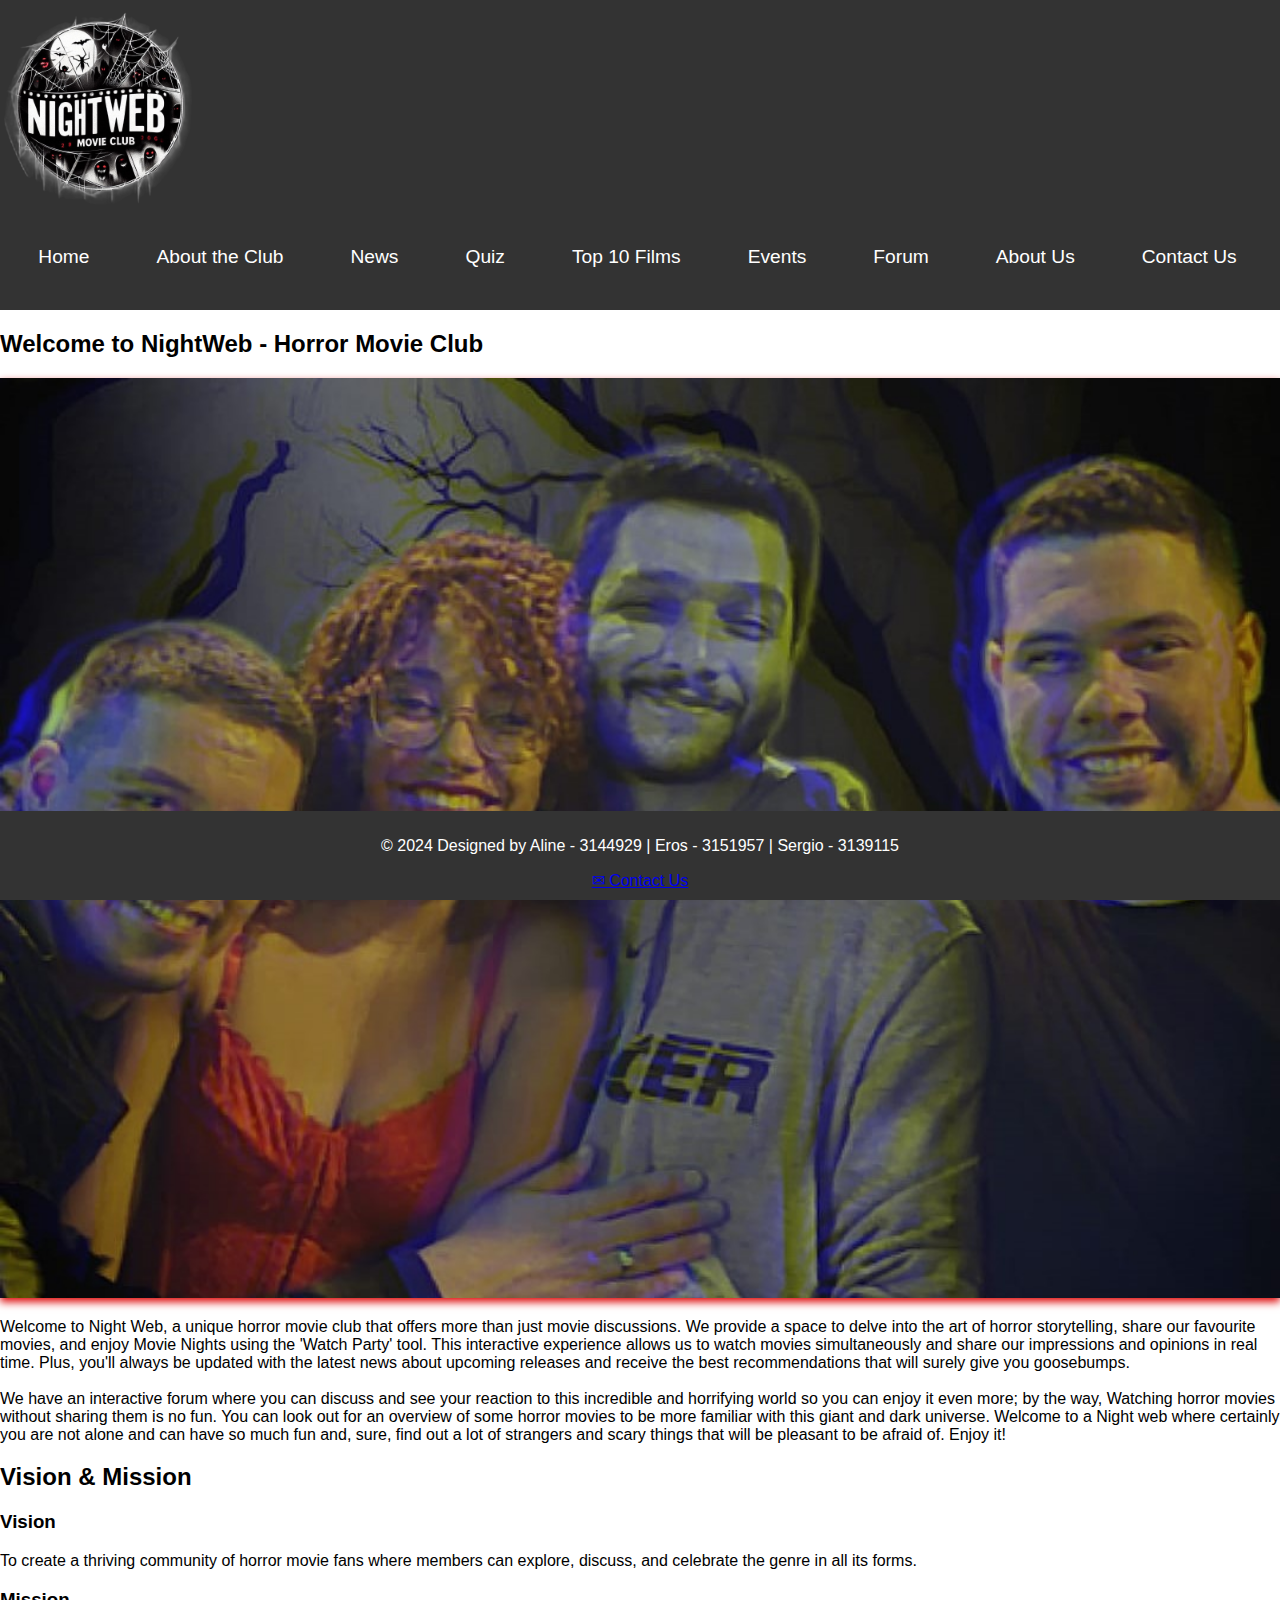
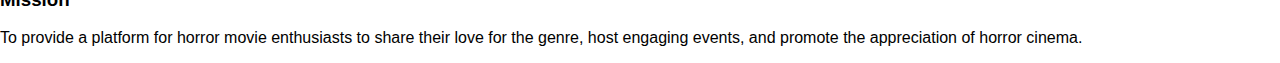
<file: Pages/AboutPage.html>
<!DOCTYPE html>
<html lang="en">

<head>
    <meta charset="UTF-8">
    <title>Movie Club</title>
    <link rel="stylesheet" href="../Styles/style.css">
    <link rel="stylesheet" href="../Styles/top.css">
    <meta name="viewport" content="width=device-width,initial-scale=1">
</head>

<body>
    <!-- Main container for the entire page -->
    <div id="container">
        <!-- Header section -->
        <header id="masthead">
            <div id="logo">
                <a href="../index.html"><img src='../Images/nigth_web.png' alt="logo club nigth web"></a>
            </div>
            <!-- Navigation menu -->
            <nav class="navbar">
                <div class="hamburger-menu">
                    <div class="bar"></div>
                    <div class="bar"></div>
                    <div class="bar"></div>
                </div>
                <ul class="menu">
                    <li><a href="../Index.html">Home</a></li>
                    <li><a href="../Pages/AboutPage.html">About the Club</a></li>
                    <li><a href="../Pages/News.html">News</a></li>
                    <li><a href="../Pages/Quiz.html">Quiz</a></li>
                    <li><a href="../Pages/TopTen.html">Top 10 Films</a></li>
                    <li><a href="../Pages/Events.html">Events</a></li>
                    <li><a href="../Pages/Forum.html">Forum</a></li>
                    <li><a href="../Pages/AboutUs.html">About Us</a></li>
                    <li><a href="../Pages/contact.html">Contact Us</a></li>
                </ul>
            </nav>
        </header>
        <div class="content">
            <main>
                <section class="about-section">
                    <h2>Welcome to NightWeb - Horror Movie Club</h2>
                    <img src="../Images/team.jpg" alt="Members of the club">


                    <p>Welcome to Night Web, a unique horror movie club that offers more than just movie discussions. We
                        provide a space to delve into the art of horror storytelling, share our favourite movies, and
                        enjoy Movie Nights using the 'Watch Party' tool. This interactive experience allows us to watch
                        movies simultaneously and share our impressions and opinions in real time. Plus, you'll always
                        be updated with the latest news about upcoming releases and receive the best recommendations
                        that will surely give you goosebumps.<br>
                        <br>We have an interactive forum where you can discuss and see your reaction to this incredible and
                        horrifying world so you can enjoy it even more; by the way, Watching horror movies without
                        sharing them is no fun. You can look out for an overview of some horror movies to be more
                        familiar with this giant and dark universe. Welcome to a Night web where certainly you are not
                        alone and can have so much fun and, sure, find out a lot of strangers and scary things that will
                        be pleasant to be afraid of. Enjoy it!</p>

                </section>
                <section class="about-section">
                    <h2>Vision & Mission</h2>
                    <div class="vision-mission">
                        <div>
                            <h3>Vision</h3>
                            <p>To create a thriving community of horror movie fans where members can explore, discuss,
                                and celebrate the genre in all its forms.</p>
                        </div>
                        <div>
                            <h3>Mission</h3>
                            <p>To provide a platform for horror movie enthusiasts to share their love for the genre,
                                host engaging events, and promote the appreciation of horror cinema.</p>
                        </div>
                    </div>
                </section>
            </main>
            <!-- Footer section -->
            <footer>
                <p>&copy; 2024 Designed by Aline - 3144929 | Eros - 3151957 | Sergio - 3139115</p>
                <a href="../Pages/contact.html">&#9993; Contact Us</a>
            </footer>
        </div>
        <script src="../JavaScript/script.js"></script>
    </div>
</body>

</html>
</file>
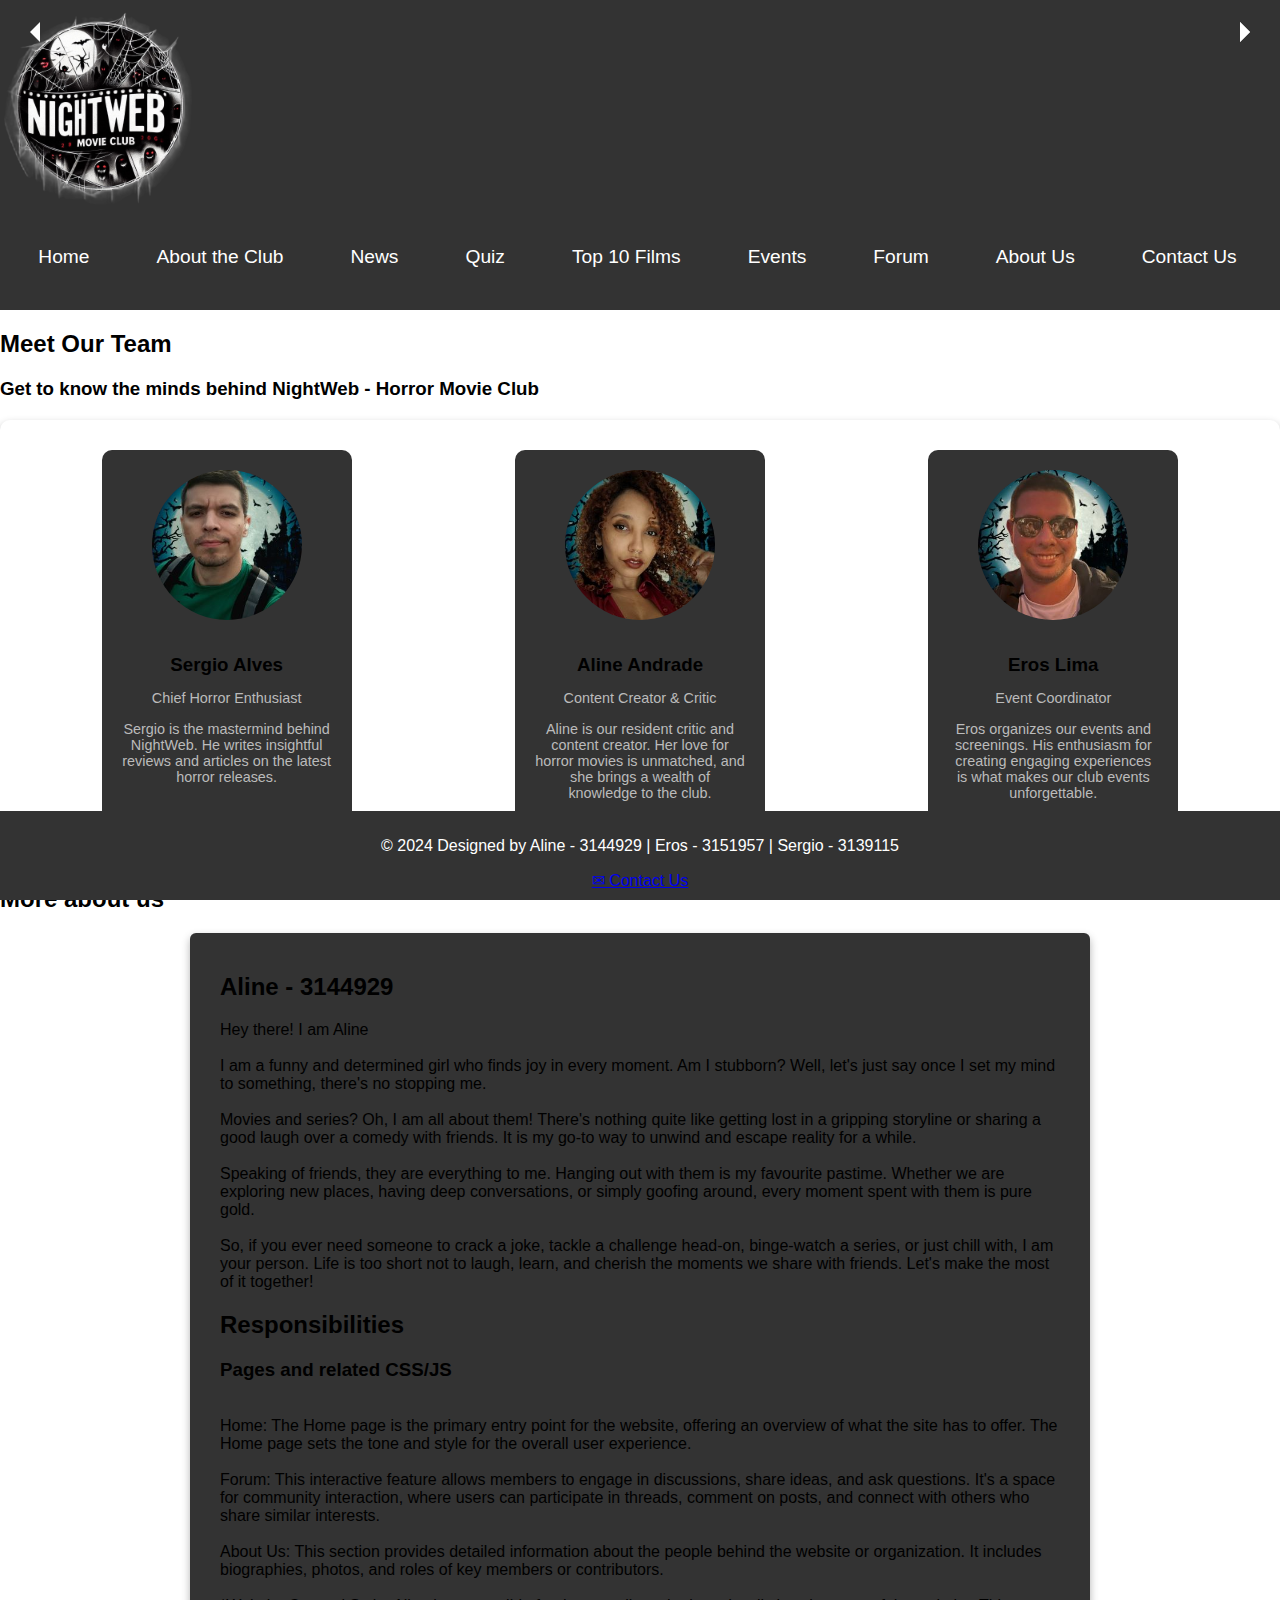
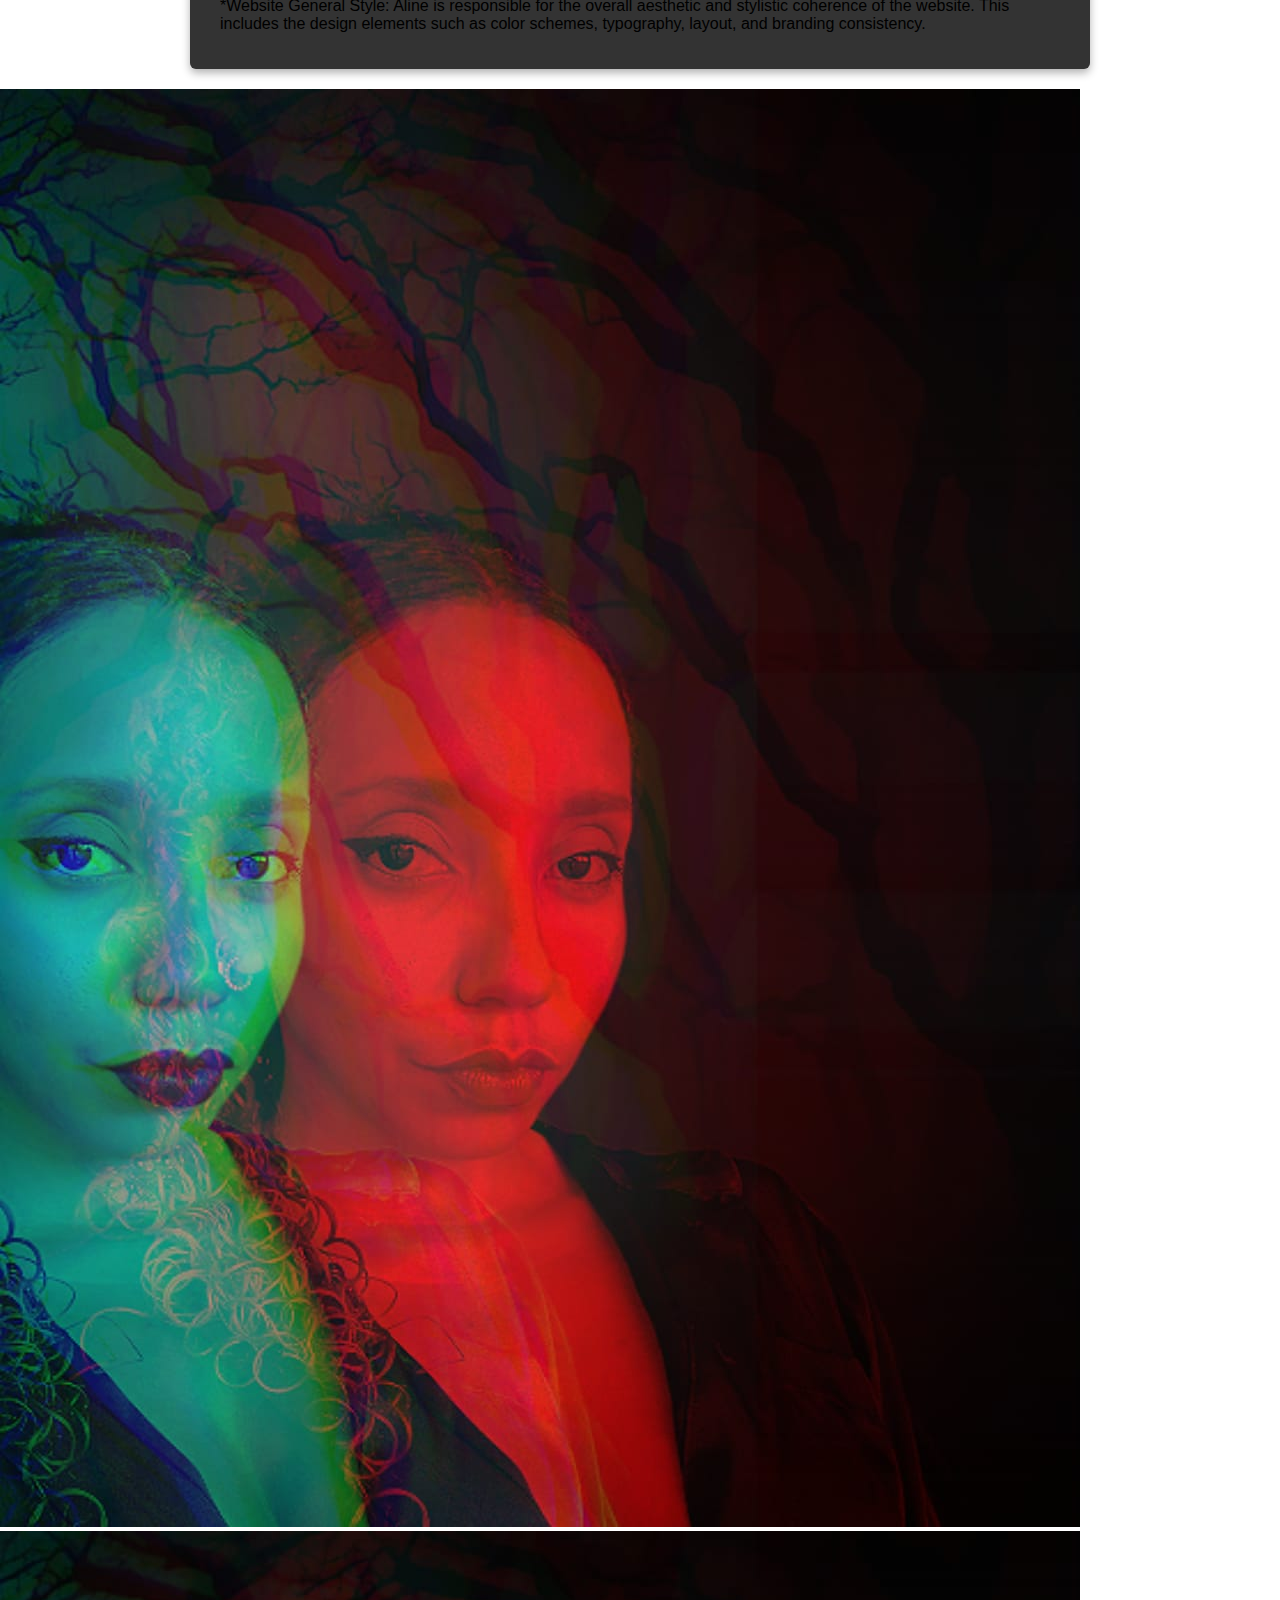
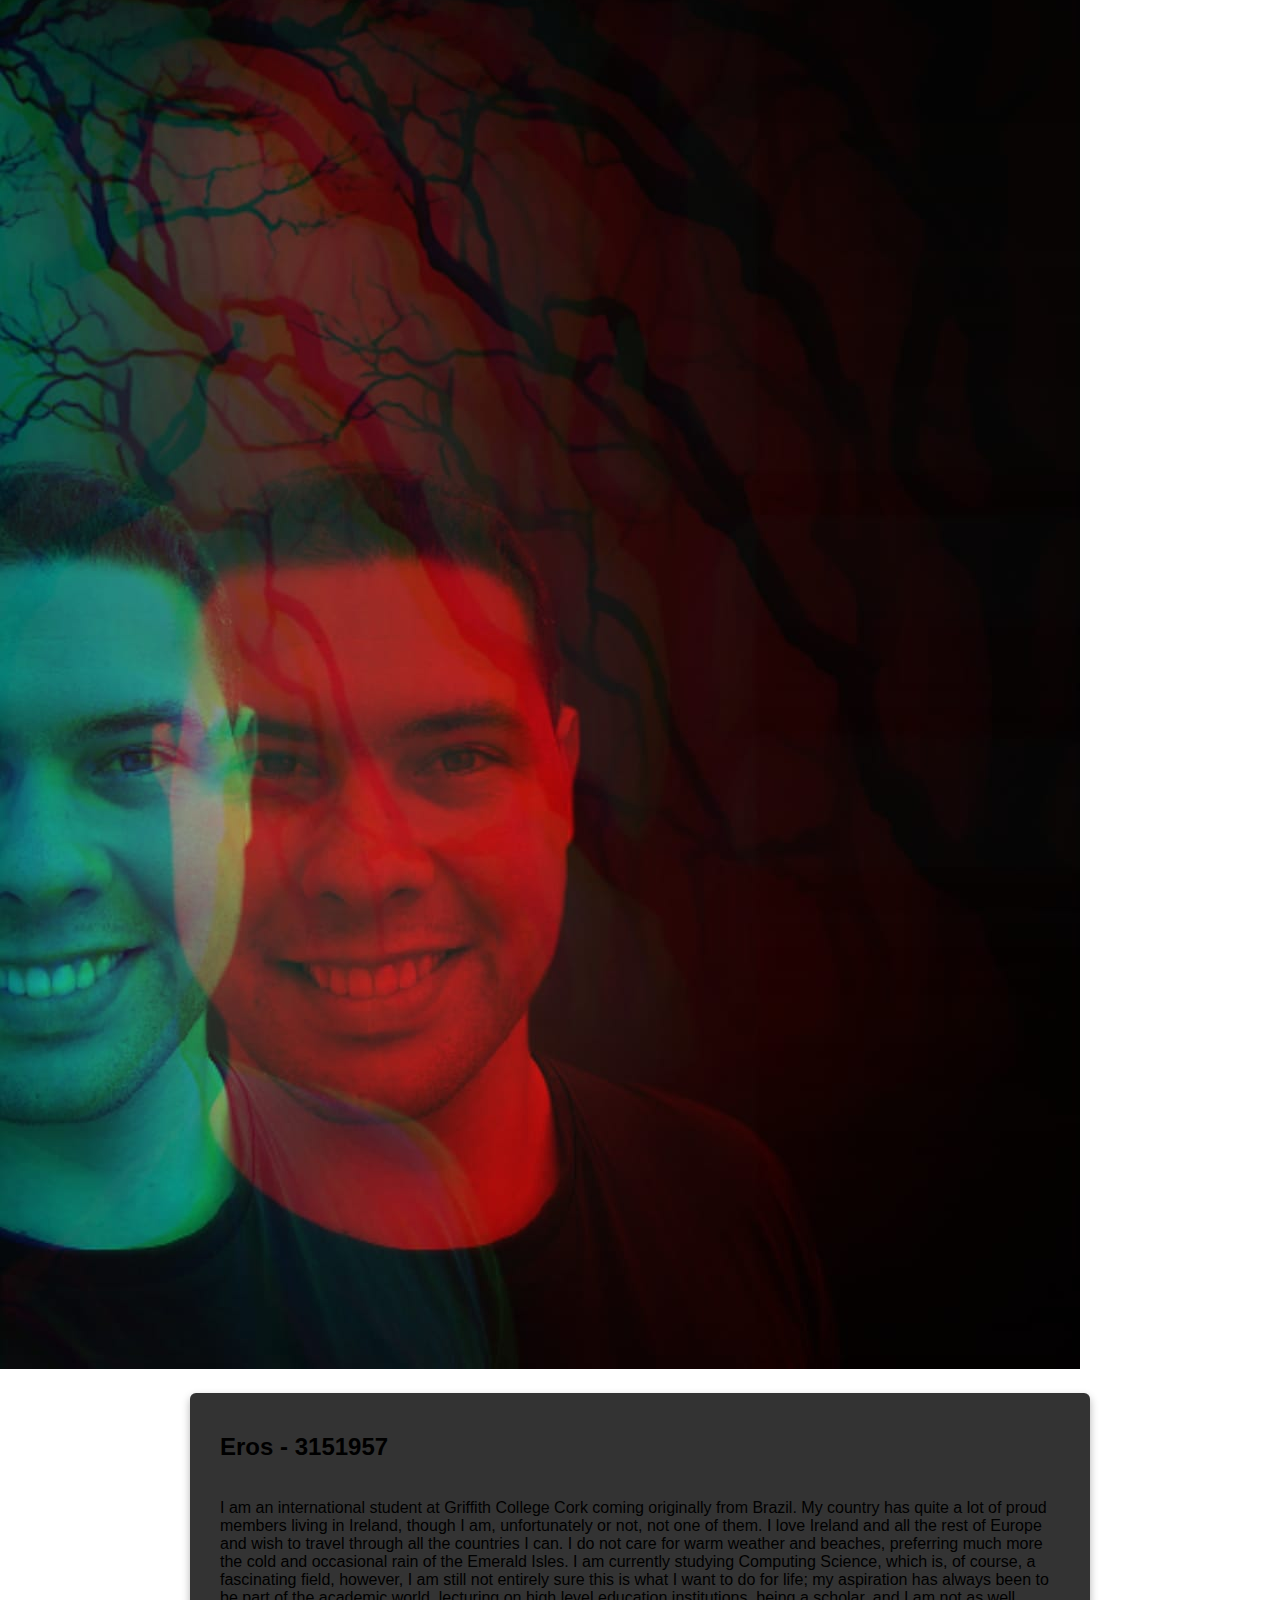
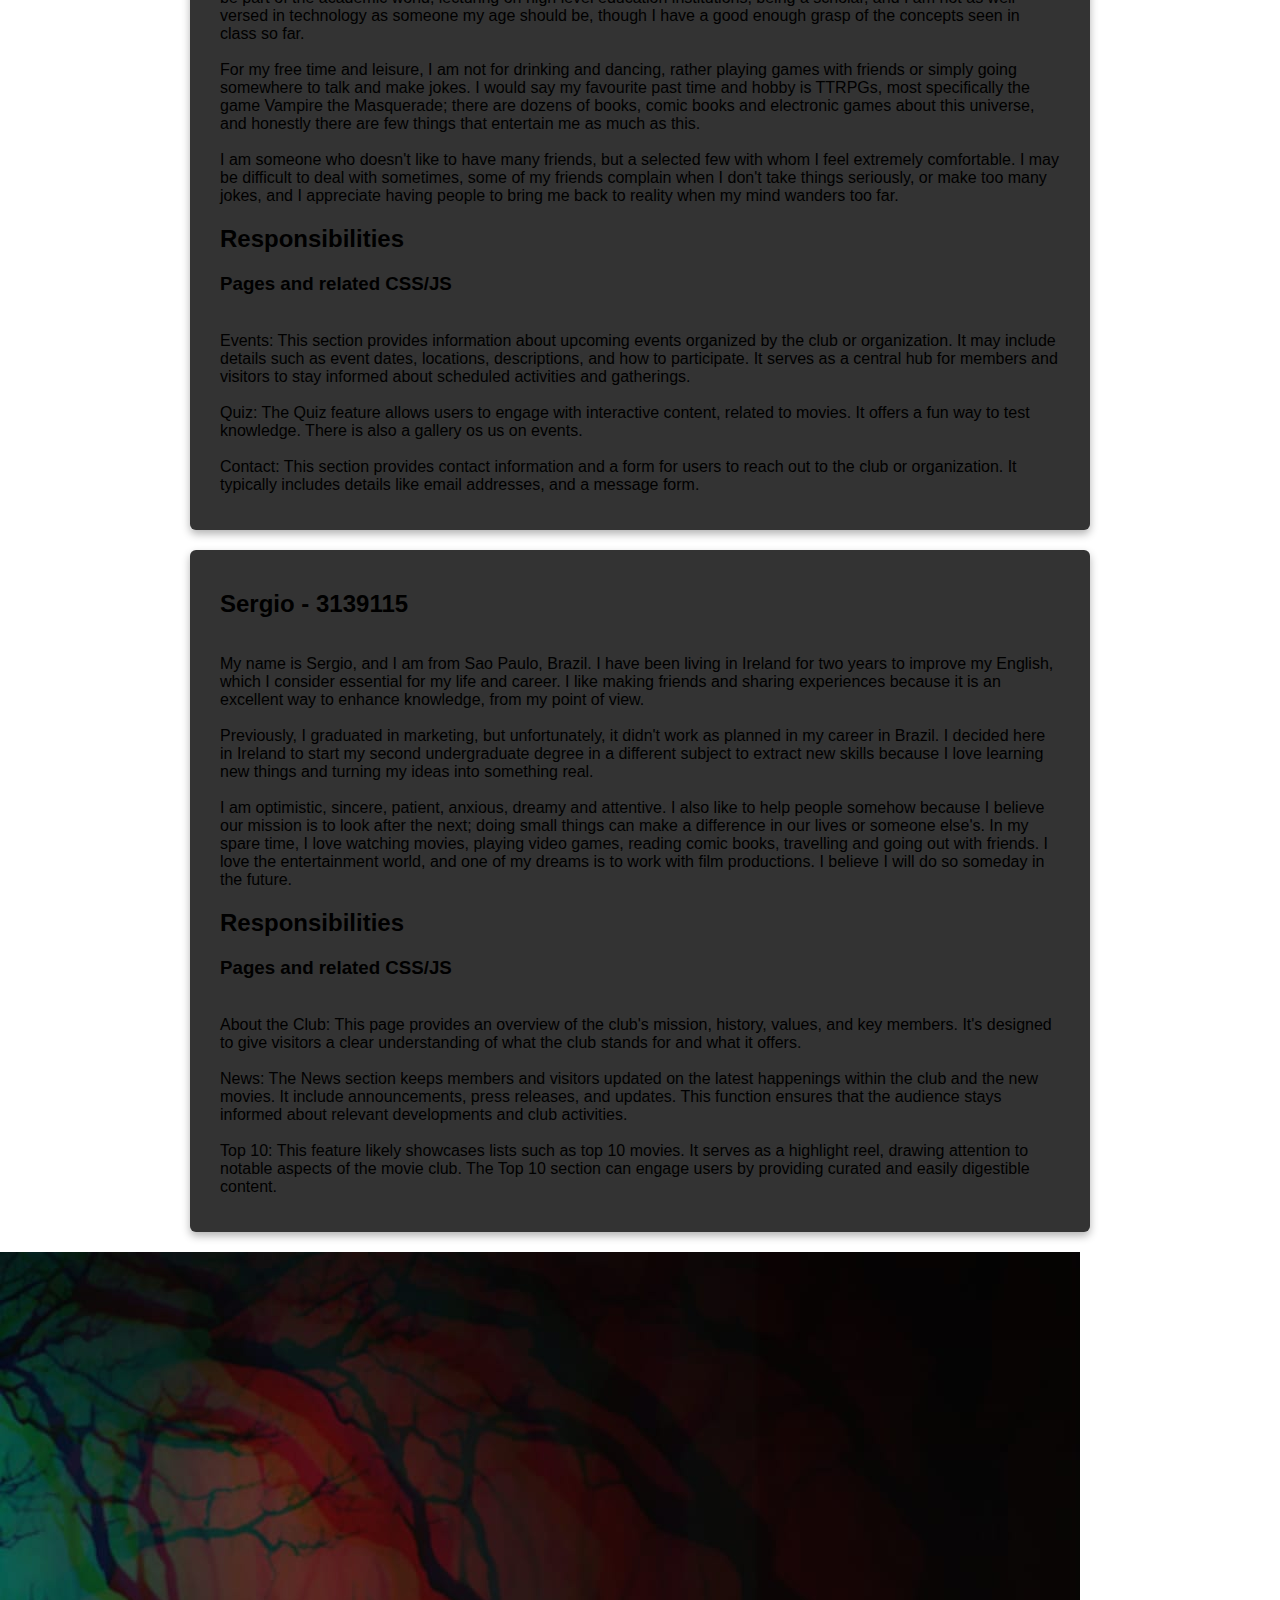
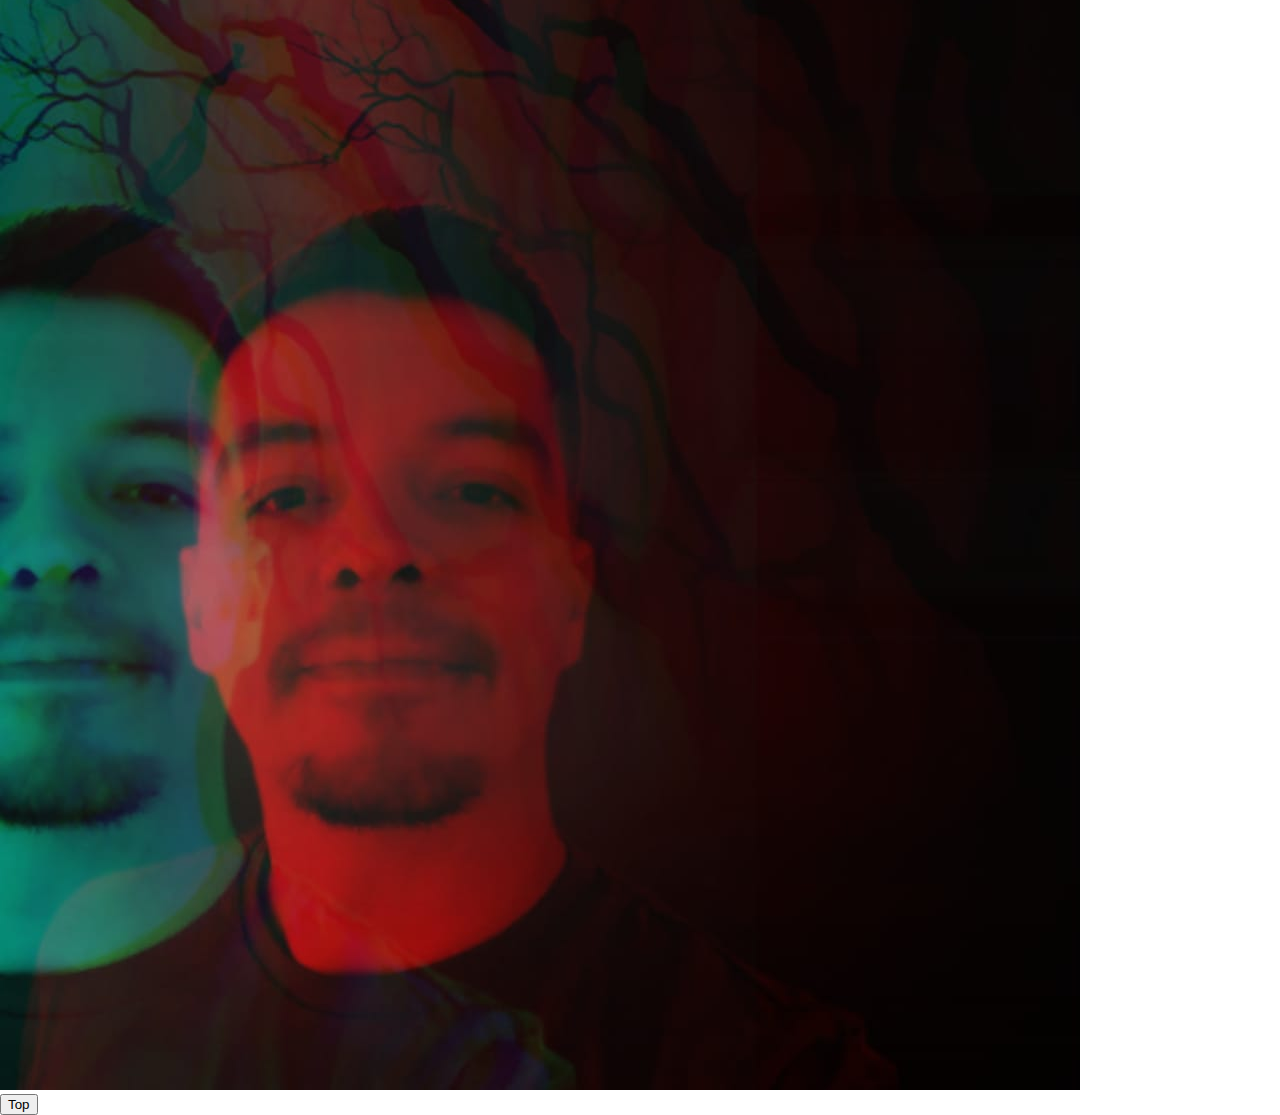
<file: Pages/AboutUs.html>
<!DOCTYPE html>
<html lang="en">

<head>
    <meta charset="UTF-8">
    <title>Movie Club</title>
    <link rel="stylesheet" href="../Styles/style.css">
    <link rel="stylesheet" href="../Styles/AboutUs.css">
    <meta name="viewport" content="width=device-width,initial-scale=1">
</head>

<body>
    <!-- Main container for the entire page -->
    <div id="container">
        <!-- Header section -->
        <header id="masthead">
            <div id="logo">
                <a href="../index.html"><img src='../Images/nigth_web.png' alt="logo club nigth web"></a>
            </div>
            <!-- Navigation menu -->
            <nav class="navbar">
                <div class="hamburger-menu">
                    <div class="bar"></div>
                    <div class="bar"></div>
                    <div class="bar"></div>
                </div>
                <ul class="menu">
                    <li><a href="../Index.html">Home</a></li>
                    <li><a href="../Pages/AboutPage.html">About the Club</a></li>
                    <li><a href="../Pages/News.html">News</a></li>
                    <li><a href="../Pages/Quiz.html">Quiz</a></li>
                    <li><a href="../Pages/TopTen.html">Top 10 Films</a></li>
                    <li><a href="../Pages/Events.html">Events</a></li>
                    <li><a href="../Pages/Forum.html">Forum</a></li>
                    <li><a href="../Pages/AboutUs.html">About Us</a></li>
                    <li><a href="../Pages/contact.html">Contact Us</a></li>
                </ul>
            </nav>
        </header>
        <div class="content">
            <main>
                <h2>Meet Our Team</h2>
                <h3>Get to know the minds behind NightWeb - Horror Movie Club</h3>
                <section id="team" class="team-section">
                    <div class="team-member">
                        <a href="#Sergio"><img src="../Images/Sergio.jpg" alt="Sergio Alves"></a>
                        <h3>Sergio Alves</h3>
                        <p>Chief Horror Enthusiast</p>
                        <p>Sergio is the mastermind behind NightWeb. He writes insightful reviews and articles
                            on the latest horror releases.</p>
                    </div>
                    <div class="team-member">
                        <a href="#Aline"><img src="../Images/Aline.jpg" alt="Aline Andrade"></a>
                        <h3>Aline Andrade</h3>
                        <p>Content Creator &amp; Critic</p>
                        <p>Aline is our resident critic and content creator. Her love for horror movies is unmatched,
                            and she brings a wealth of knowledge to the club.</p>
                    </div>
                    <div class="team-member">
                        <a href="#Eros"><img src="../Images/Eros.jpg" alt="Eros Lima"></a>
                        <h3>Eros Lima</h3>
                        <p>Event Coordinator</p>
                        <p>Eros organizes our events and screenings. His enthusiasm for creating engaging experiences is
                            what makes our club events unforgettable.</p>
                    </div>
                </section>
                <section id="about">
                    <h2>More about us</h2>
                    <div class="timeline-item left">
                        <div class="about-us">
                            <div id="Aline">
                                <h2>Aline - 3144929</h2>
                                <p>
                                    Hey there! I am Aline<br>
                                    <br>I am a funny and determined girl who finds joy in every moment. Am I stubborn?
                                    Well,
                                    let's just say once I set my mind to something, there's no stopping me.<br>
                                    <br>Movies and series? Oh, I am all about them! There's nothing quite like getting
                                    lost
                                    in a gripping storyline or sharing a good laugh over a comedy with friends. It is my
                                    go-to way to unwind and escape reality for a while.<br>
                                    <br>Speaking of friends, they are everything to me. Hanging out with them is my
                                    favourite pastime. Whether we are exploring new places, having deep conversations,
                                    or
                                    simply goofing around, every moment spent with them is pure gold.<br>
                                    <br>So, if you ever need someone to crack a joke, tackle a challenge head-on,
                                    binge-watch a series, or just chill with, I am your person. Life is too short not to
                                    laugh, learn, and cherish the moments we share with friends. Let's make the most of
                                    it
                                    together!
                                </p>
                                <h2>Responsibilities</h2>
                                <h3>Pages and related CSS/JS</h3>
                                <p>
                                    <br>Home: The Home page is the primary entry point for the website, offering an
                                    overview
                                    of what the site has to offer. The Home page sets the tone and style for the overall
                                    user experience.<br>

                                    <br>Forum: This interactive feature allows members to engage in discussions, share
                                    ideas, and ask questions. It's a space for community interaction, where users can
                                    participate in threads, comment on posts, and connect with others who share similar
                                    interests.<br>

                                    <br>About Us: This section provides detailed information about the people behind the
                                    website or organization. It includes biographies, photos, and roles of key
                                    members or contributors.<br>

                                    <br>*Website General Style: Aline is responsible for the overall aesthetic and
                                    stylistic coherence of the website. This includes the design elements such as color
                                    schemes,
                                    typography, layout, and branding consistency.<br>
                                </p>
                            </div>
                        </div>
                        <div class="image-box">
                            <img src="../Images/aline2.jpg" alt="Aline">
                        </div>
                    </div>
                    <div class="timeline-item right">
                        <div class="image-box">
                            <img src="../Images/eros3.jpg" alt="Eros">
                        </div>
                        <div class="about-us">
                            <div id="Eros">
                                <h2>Eros - 3151957</h2>
                                <p><br>I am an international student at Griffith College Cork coming originally from
                                    Brazil.
                                    My country has quite a lot of proud members living in Ireland, though I am,
                                    unfortunately or not, not one of them. I love Ireland and all the rest of Europe and
                                    wish to travel through all the countries I can. I do not care for warm weather and
                                    beaches, preferring much more the cold and occasional rain of the Emerald Isles. I
                                    am currently studying Computing Science, which is, of course, a fascinating field,
                                    however, I am still not entirely sure this is what I want to do for life; my
                                    aspiration has
                                    always been to be part of the academic world, lecturing on high level education
                                    institutions, being a scholar, and I am not as well versed in technology as someone
                                    my age should be, though I have a good enough grasp of the concepts seen in class so
                                    far.<br>
                                    <br>For my free time and leisure, I am not for drinking and dancing, rather playing
                                    games with friends or simply going somewhere to talk and make jokes. I would say my
                                    favourite past time and hobby is TTRPGs, most specifically the game Vampire the
                                    Masquerade; there are dozens of books, comic books and electronic games about this
                                    universe, and honestly there are few things that entertain me as much as this.<br>
                                    <br>I am someone who doesn't like to have many friends, but a selected few with whom
                                    I feel extremely comfortable. I may be difficult to deal with sometimes, some of my
                                    friends complain when I don't take things seriously, or make too many jokes, and I
                                    appreciate having people to bring me back to reality when my mind wanders too
                                    far.<br>
                                </p>
                                <h2>Responsibilities</h2>
                                <h3>Pages and related CSS/JS</h3>
                                <p>
                                    <br>Events: This section provides information about upcoming events organized by the
                                    club or organization. It may include details such as event dates, locations,
                                    descriptions, and how to participate. It serves as a central hub for members and
                                    visitors to stay informed about scheduled activities and gatherings.<br>

                                    <br> Quiz: The Quiz feature allows users to engage with interactive content,
                                    related to movies. It offers a fun way to test knowledge. There is also a gallery os
                                    us on events.<br>

                                    <br> Contact: This section provides contact information and a form for users to
                                    reach out to the club or organization. It typically includes details like email
                                    addresses, and a message form.<br>
                                </p>
                            </div>
                        </div>
                    </div>
                    <div class="timeline-item left">
                        <div class="about-us">
                            <div id="Sergio">
                                <h2>Sergio - 3139115</h2>
                                <p> <br>My name is Sergio, and I am from Sao Paulo, Brazil. I have been living in
                                    Ireland
                                    for two years to improve my English, which I consider essential for my life and
                                    career.
                                    I like making friends and sharing experiences because it is an excellent way to
                                    enhance
                                    knowledge, from my point of view.<br>
                                    <br>Previously, I graduated in marketing, but unfortunately, it didn't work as
                                    planned
                                    in my career in Brazil. I decided here in Ireland to start my second undergraduate
                                    degree in a different subject to extract new skills because I love learning new
                                    things
                                    and turning my ideas into something real.<br>
                                    <br>I am optimistic, sincere, patient, anxious, dreamy and attentive. I also like to
                                    help people somehow because I believe our mission is to look after the next; doing
                                    small
                                    things can make a difference in our lives or someone else's. In my spare time, I
                                    love
                                    watching movies, playing video games, reading comic books, travelling and going out
                                    with
                                    friends. I love the entertainment world, and one of my dreams is to work with film
                                    productions. I believe I will do so someday in the future.<br>
                                </p>
                                <h2>Responsibilities</h2>
                                <h3>Pages and related CSS/JS</h3>
                                <p>
                                    <br>About the Club: This page provides an overview of the club's mission, history,
                                    values, and key members. It's designed to give visitors a clear understanding of
                                    what the club stands for and what it offers.<br>

                                    <br>News: The News section keeps members and visitors updated on the latest
                                    happenings
                                    within the club and the new movies. It include announcements, press releases, and
                                    updates. This function ensures that the audience stays informed about relevant
                                    developments and club activities.<br>

                                    <br>Top 10: This feature likely showcases lists such as top 10 movies. It serves as
                                    a highlight reel, drawing attention to notable aspects of the movie club. The Top 10
                                    section can engage users by providing curated and easily digestible content.<br>
                                </p>
                            </div>
                        </div>
                        <div class="image-box">
                            <img src="../Images/sergio2.jpg" alt="Sergio">
                        </div>
                    </div>
                </section>
                <button onclick="topFunction()" id="myBottonTop" title="Go to top">Top</button>
            </main>
            <!-- Footer section -->
            <footer>
                <p>&copy; 2024 Designed by Aline - 3144929 | Eros - 3151957 | Sergio - 3139115</p>
                <a href="../Pages/contact.html">&#9993; Contact Us</a>
            </footer>
        </div>
        <script src="../JavaScript/script.js"></script>
    </div>
</body>

</html>
</file>
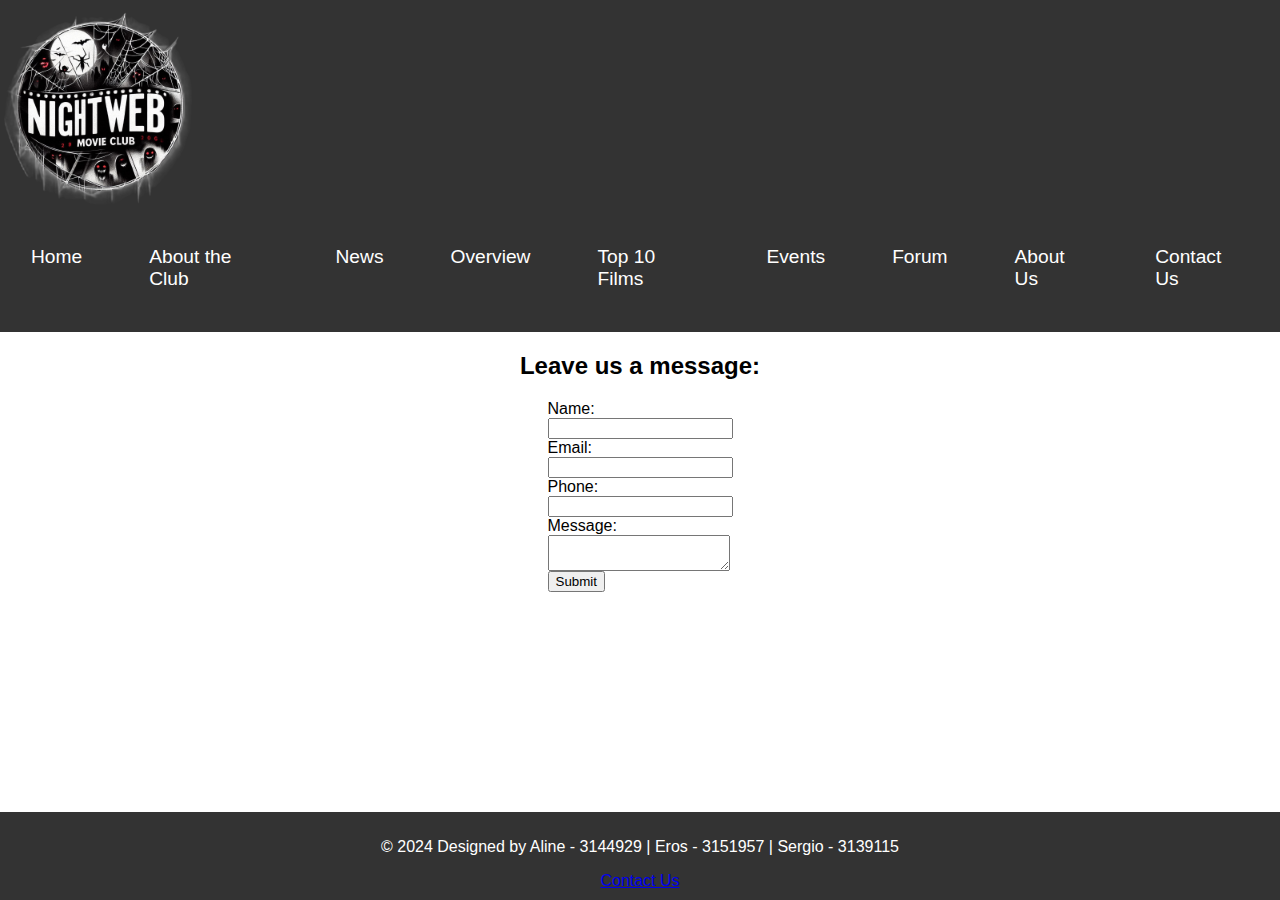
<file: Pages/contact.html>
<!DOCTYPE html>
<html lang="en">

<head>
    <meta charset="UTF-8">
    <title>Movie Club</title>
    <link rel="stylesheet" href="../Styles/style.css">
    <link rel="stylesheet" href="../Styles/contact.css">
    <meta name="viewport" content="width=device-width,initial-scale=1">
</head>

<body>
    <!-- Main container for the entire page -->
    <div id="container">
        <!-- Header section -->
        <header id="masthead">
            <div id="logo">
                <a href="../index.html"><img src='../Images/nigth_web.png'
                    alt="logo club nigth web"></a>
            </div>
            <!-- Navigation menu -->
            <nav class="navbar">
                <div class="hamburger-menu">
                    <div class="bar"></div>
                    <div class="bar"></div>
                    <div class="bar"></div>
                </div>
                <ul class="menu">
                    <li><a href="../Index.html">Home</a></li>
                    <li><a href="../Pages/AboutPage.html">About the Club</a></li>
                    <li><a href="../Pages/News.html">News</a></li>
                    <li><a href="../Pages/Overview.html">Overview</a></li>
                    <li><a href="../Pages/TopTen.html">Top 10 Films</a></li>
                    <li><a href="../Pages/Events.html">Events</a></li>
                    <li><a href="../Pages/Forum.html">Forum</a></li>
                    <li><a href="../Pages/AboutUs.html">About Us</a></li>
                    <li><a href="../Pages/contact.html">Contact Us</a></li>
                </ul>
            </nav>
        </header>
        <div class="content">

            <h2>Leave us a message:</h2>

            <form id="contct-form" method="POST" action="sendmail.php">
                <div class="form-row form-error" style="display:none;"></div>
                <div class="form-row">
                    <label for="contact-form-name">Name: </label>
                    <input id="contact-form-name" class="form-input" type="text" name="name" required>
                </div>
                <div class="form-row">
                    <label for="contact-form-email">Email: </label>
                    <input id="contact-form-email" class="form-input" type="email" name="email" required>
                </div>
                <div class="form-row">
                    <label for="contact-form-phone">Phone: </label>
                    <input id="contact-form-phone" class="form-input" type="tel" name="phone">
                </div>
                <div class="form-row">
                    <label for="contact-form-message">Message: </label>
                    <textarea id="contact-form-message" class="form-input" name="message" required></textarea>
                </div>
                <button type="submit">Submit</button>
            </form>

            <!-- Footer section -->
            <footer>
                <p>&copy; 2024 Designed by Aline - 3144929 | Eros - 3151957 | Sergio - 3139115</p>
                <a href="../Pages/contact.html">Contact Us</a>
            </footer>
        </div>
    <script src="../JavaScript/script.js"></script>
    <script src="../JavaScript/contact.js"></script>
</div>
</body>
</html>
</file>
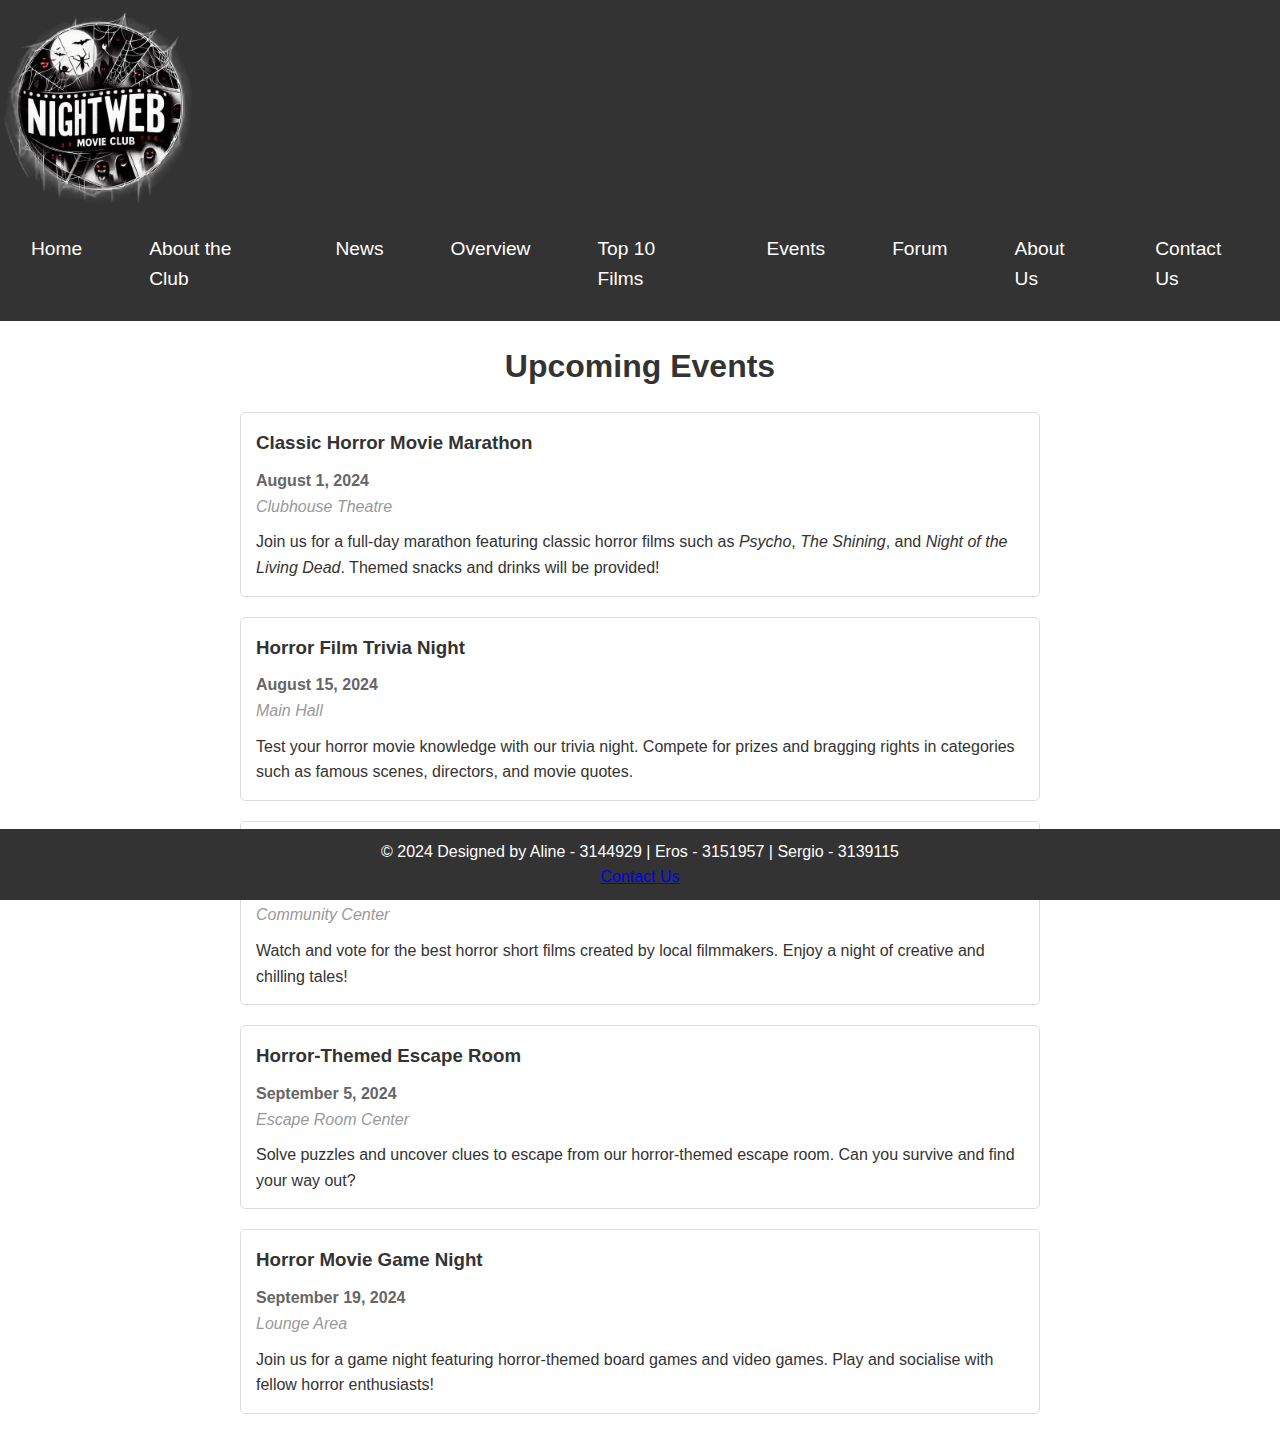
<file: Pages/Events.html>
<!DOCTYPE html>
<html lang="en">

<head>
    <meta charset="UTF-8">
    <title>Movie Club</title>
    <link rel="stylesheet" href="../Styles/style.css">
    <link rel="stylesheet" href="../Styles/events.css">
    <meta name="viewport" content="width=device-width,initial-scale=1">
</head>

<body>
    <!-- Main container for the entire page -->
    <div id="container">
        <!-- Header section -->
        <header id="masthead">
            <div id="logo">
                <a href="../index.html"><img src='../Images/nigth_web.png'
                    alt="logo club nigth web"></a>
            </div>
            <!-- Navigation menu -->
            <nav class="navbar">
                <div class="hamburger-menu">
                    <div class="bar"></div>
                    <div class="bar"></div>
                    <div class="bar"></div>
                </div>
                <ul class="menu">
                    <li><a href="../Index.html">Home</a></li>
                    <li><a href="../Pages/AboutPage.html">About the Club</a></li>
                    <li><a href="../Pages/News.html">News</a></li>
                    <li><a href="../Pages/Overview.html">Overview</a></li>
                    <li><a href="../Pages/TopTen.html">Top 10 Films</a></li>
                    <li><a href="../Pages/Events.html">Events</a></li>
                    <li><a href="../Pages/Forum.html">Forum</a></li>
                    <li><a href="../Pages/AboutUs.html">About Us</a></li>
                    <li><a href="../Pages/contact.html">Contact Us</a></li>
                </ul>
            </nav>
        </header>
        <div class="content">

            <main>
                <section id="events">
                    <h2>Upcoming Events</h2>
        
                    <div class="event">
                        <h3>Classic Horror Movie Marathon</h3>
                        <p class="date">August 1, 2024</p>
                        <p class="location">Clubhouse Theatre</p>
                        <p class="description">Join us for a full-day marathon featuring classic horror films such as <i>Psycho</i>, <i>The Shining</i>, and <i>Night of the Living Dead</i>. Themed snacks and drinks will be provided!</p>
                    </div>
        
                    <div class="event">
                        <h3>Horror Film Trivia Night</h3>
                        <p class="date">August 15, 2024</p>
                        <p class="location">Main Hall</p>
                        <p class="description">Test your horror movie knowledge with our trivia night. Compete for prizes and bragging rights in categories such as famous scenes, directors, and movie quotes.</p>
                    </div>
        
                    <div class="event">
                        <h3>Horror Short Film Festival</h3>
                        <p class="date">August 22, 2024</p>
                        <p class="location">Community Center</p>
                        <p class="description">Watch and vote for the best horror short films created by local filmmakers. Enjoy a night of creative and chilling tales!</p>
                    </div>
        
                    <div class="event">
                        <h3>Horror-Themed Escape Room</h3>
                        <p class="date">September 5, 2024</p>
                        <p class="location">Escape Room Center</p>
                        <p class="description">Solve puzzles and uncover clues to escape from our horror-themed escape room. Can you survive and find your way out?</p>
                    </div>
        
                    <div class="event">
                        <h3>Horror Movie Game Night</h3>
                        <p class="date">September 19, 2024</p>
                        <p class="location">Lounge Area</p>
                        <p class="description">Join us for a game night featuring horror-themed board games and video games. Play and socialise with fellow horror enthusiasts!</p>
                    </div>
                </section>

            </main>
            <!-- Footer section -->
            <footer>
                <p>&copy; 2024 Designed by Aline - 3144929 | Eros - 3151957 | Sergio - 3139115</p>
                <a href="../Pages/contact.html">Contact Us</a>
            </footer>
        </div>
        <script src="../JavaScript/script.js"></script>
</body>
</html>
</file>
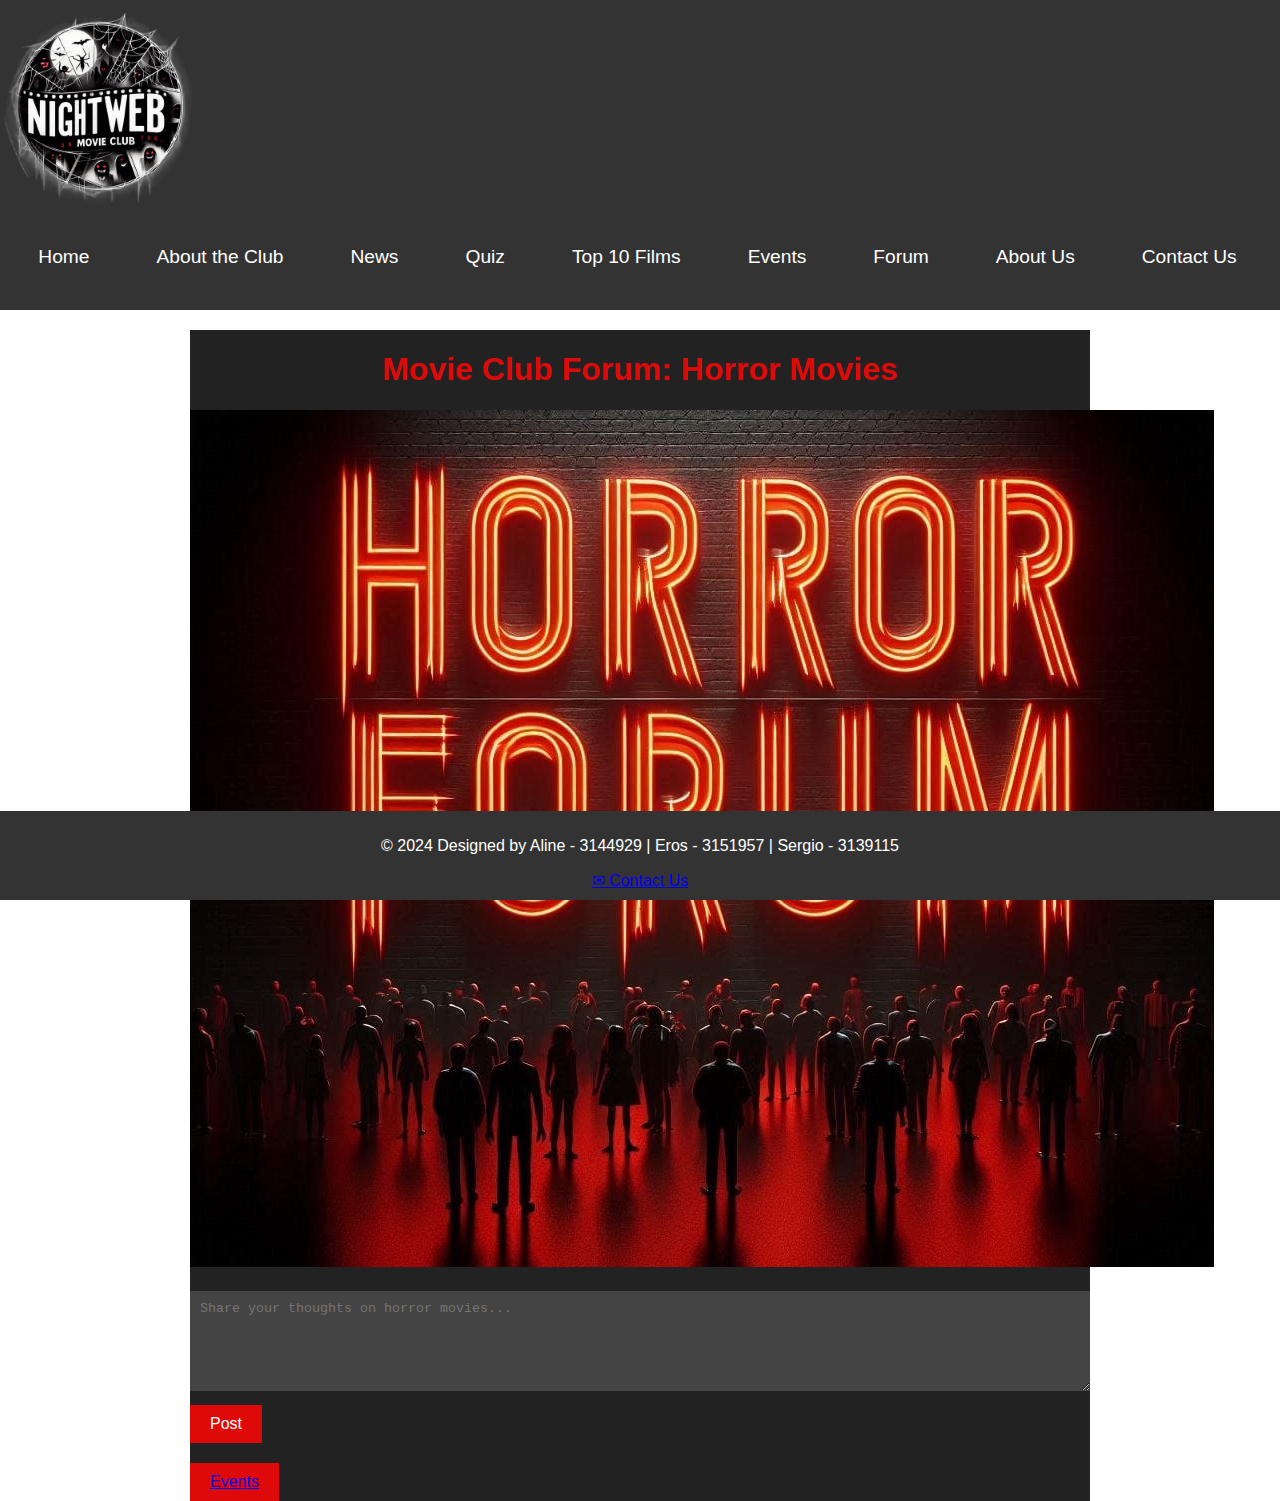
<file: Pages/Forum.html>
<!DOCTYPE html>
<html lang="en">

<head>
    <meta charset="UTF-8">
    <title>Movie Club</title>
    <link rel="stylesheet" href="../Styles/style.css">
    <link rel="stylesheet" href="../Styles/forum.css">
    <meta name="viewport" content="width=device-width,initial-scale=1">
</head>

<body>
    <!-- Main container for the entire page -->
    <div id="container">
        <!-- Header section -->
        <header id="masthead">
            <div id="logo">
                <a href="../index.html"><img src='../Images/nigth_web.png' alt="logo club nigth web"></a>
            </div>
            <!-- Navigation menu -->
            <nav class="navbar">
                <div class="hamburger-menu">
                    <div class="bar"></div>
                    <div class="bar"></div>
                    <div class="bar"></div>
                </div>
                <ul class="menu">
                    <li><a href="../Index.html">Home</a></li>
                    <li><a href="../Pages/AboutPage.html">About the Club</a></li>
                    <li><a href="../Pages/News.html">News</a></li>
                    <li><a href="../Pages/Quiz.html">Quiz</a></li>
                    <li><a href="../Pages/TopTen.html">Top 10 Films</a></li>
                    <li><a href="../Pages/Events.html">Events</a></li>
                    <li><a href="../Pages/Forum.html">Forum</a></li>
                    <li><a href="../Pages/AboutUs.html">About Us</a></li>
                    <li><a href="../Pages/contact.html">Contact Us</a></li>
                </ul>
            </nav>
        </header>
        <main>
            <section class="forum">
                <div class="container">
                    <h1>Movie Club Forum: Horror Movies</h1>
                    <img src="../Images/forum.jpg" alt="horror forum">
                    <div class="forum">
                        <div class="post-form">
                            <textarea id="postContent" placeholder="Share your thoughts on horror movies..."></textarea>
                            <button onclick="addPost()">Post</button>
                        </div>
                        <div id="posts" class="posts"></div>
                    </div>
                    <button class="button"><a href="../Pages/Events.html">Events</a></button>
                </div>
            </section>
        </main>
        <!-- Footer section -->
        <footer>
            <p>&copy; 2024 Designed by Aline - 3144929 | Eros - 3151957 | Sergio - 3139115</p>
            <a href="../Pages/contact.html">&#9993; Contact Us</a>
        </footer>
    </div>
    <script src="../JavaScript/script.js"></script>
    <script src="../JavaScript/forum.js"></script>
</body>

</html>
</file>
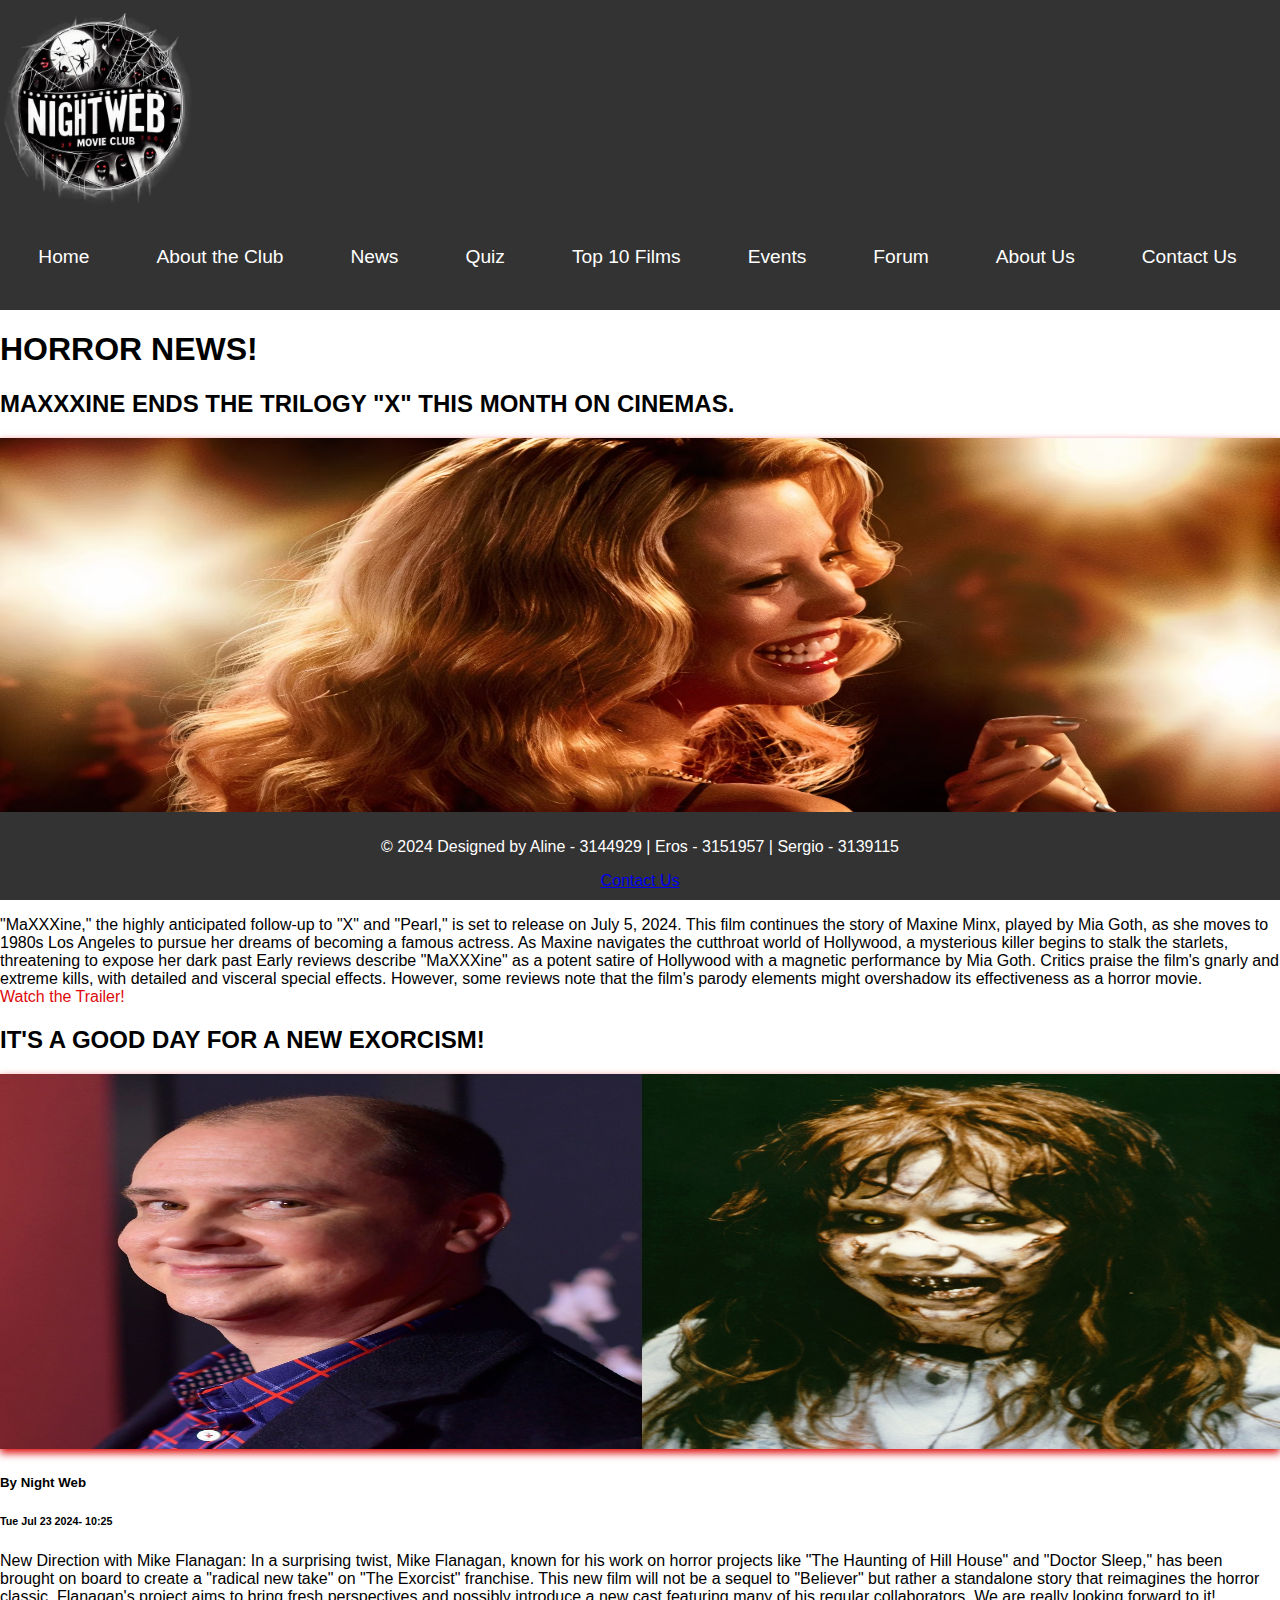
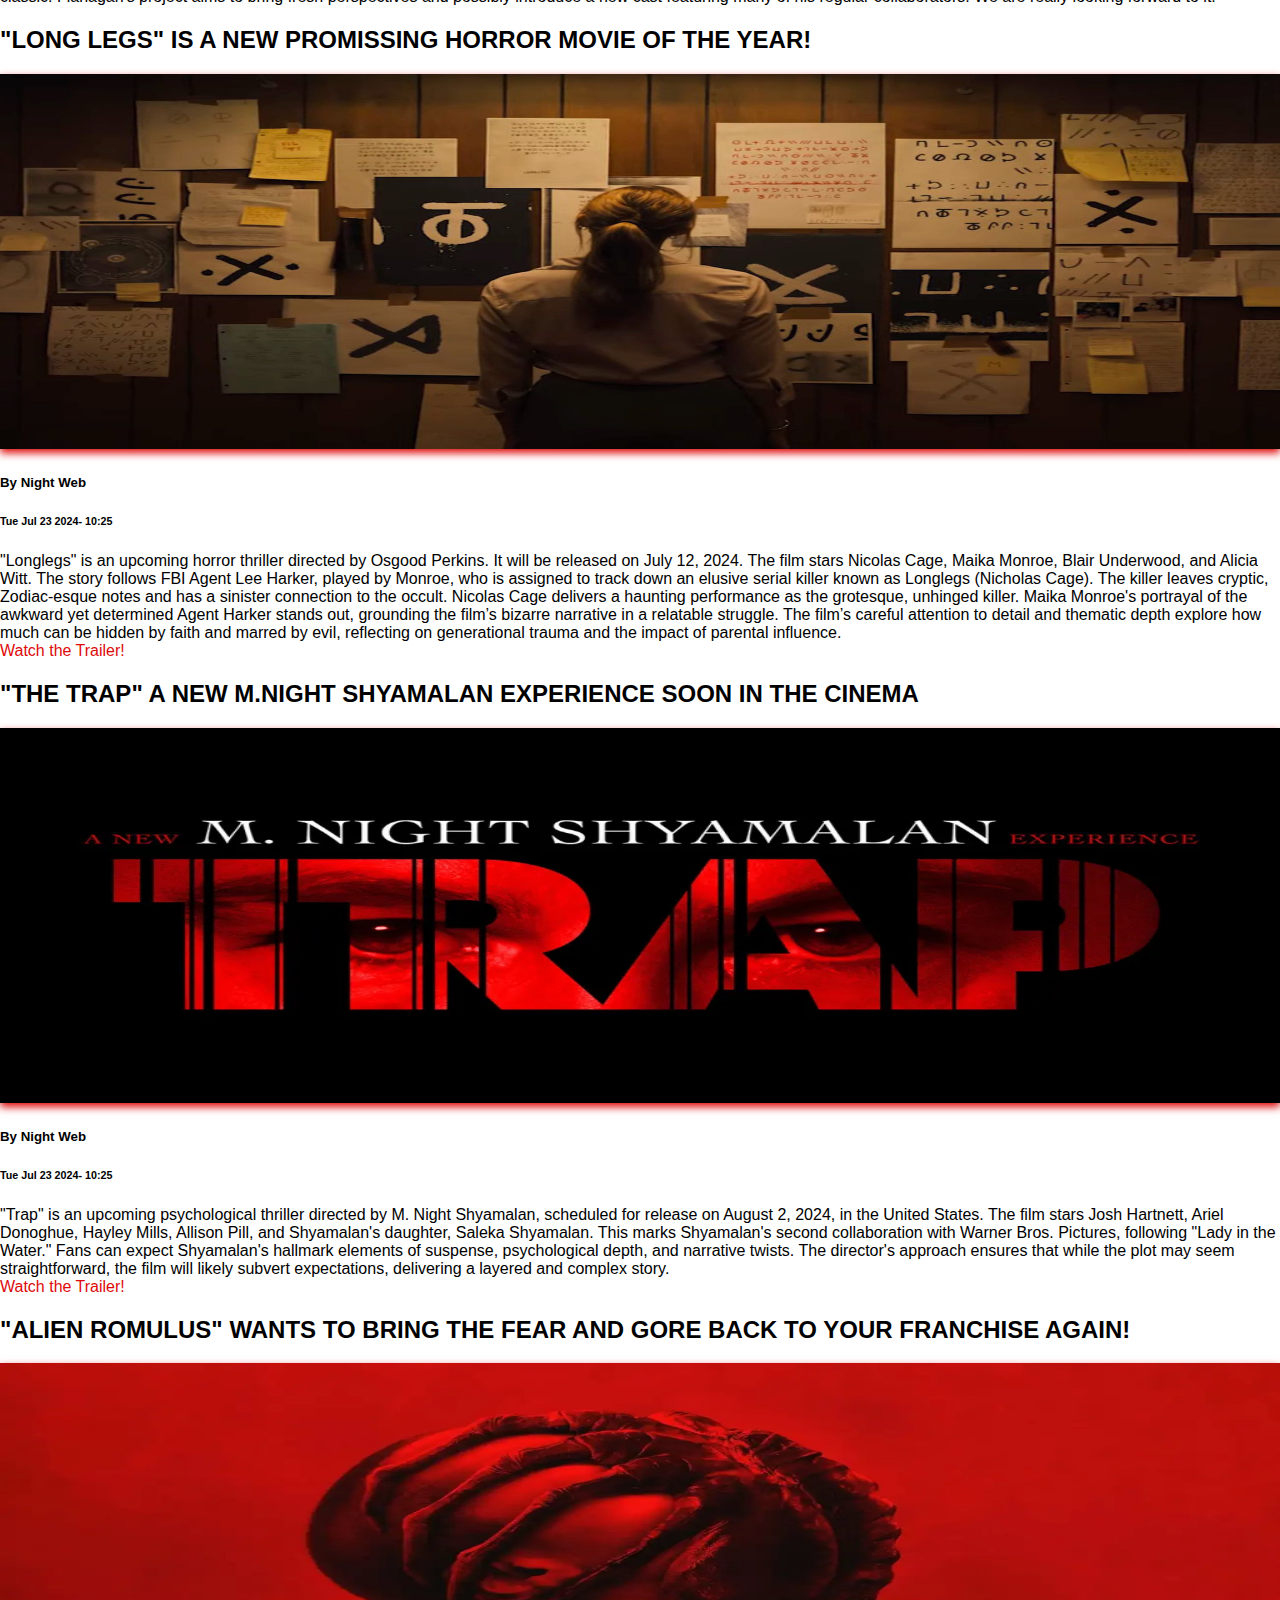
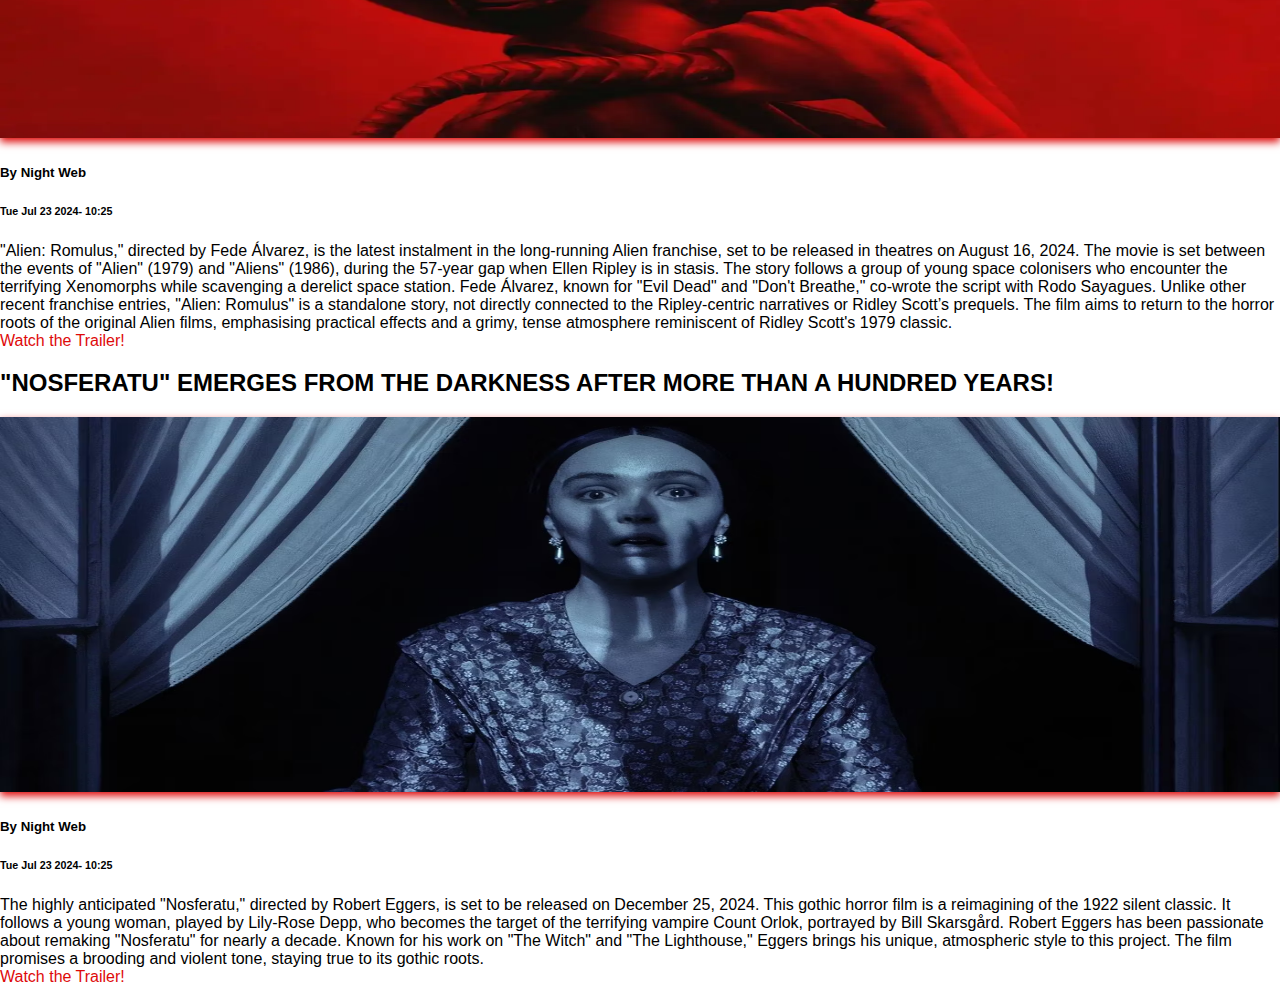
<file: Pages/News.html>
<!DOCTYPE html>
<html lang="en">

<head>
    <meta charset="UTF-8">
    <title>Movie Club</title>
    <link rel="stylesheet" href="../Styles/style.css">
    <link rel="stylesheet" href="../Styles/top.css">
    <meta name="viewport" content="width=device-width,initial-scale=1">
</head>

<body>
    <!-- Main container for the entire page -->
    <div id="container">
        <!-- Header section -->
        <header id="masthead">
            <div id="logo">
                <a href="../index.html"><img src='../Images/nigth_web.png'
                    alt="logo club nigth web"></a>
            </div>
            <!-- Navigation menu -->
            <nav class="navbar">
                <div class="hamburger-menu">
                    <div class="bar"></div>
                    <div class="bar"></div>
                    <div class="bar"></div>
                </div>
                <ul class="menu">
                    <li><a href="../Index.html">Home</a></li>
                    <li><a href="../Pages/AboutPage.html">About the Club</a></li>
                    <li><a href="../Pages/News.html">News</a></li>
                    <li><a href="../Pages/Quiz.html">Quiz</a></li>
                    <li><a href="../Pages/TopTen.html">Top 10 Films</a></li>
                    <li><a href="../Pages/Events.html">Events</a></li>
                    <li><a href="../Pages/Forum.html">Forum</a></li>
                    <li><a href="../Pages/AboutUs.html">About Us</a></li>
                    <li><a href="../Pages/contact.html">Contact Us</a></li>
                </ul>
            </nav>
        </header>
        <div class="content">
            <main>
                <section class="about-section">
                    <h1>HORROR NEWS!</h1>
                    <h2>MAXXXINE ENDS THE TRILOGY "X" THIS MONTH ON CINEMAS.</h2>
                    <img src="../Images/maxxxine2.avif" alt="poster-news" width="750" height="375">
                    <section class="about-news">
                        <h5>By Night Web</h5>
                        <h6>Tue Jul 23 2024- 10:25</h6>
                        
                        
                        <p>"MaXXXine," the highly anticipated follow-up to "X" and "Pearl," is set to release on July 5, 2024. This film continues the story of Maxine Minx, played by Mia Goth, as she moves to 1980s Los Angeles to pursue her dreams of becoming a famous actress. As Maxine navigates the cutthroat world of Hollywood, a mysterious killer begins to stalk the starlets, threatening to expose her dark past
                            Early reviews describe "MaXXXine" as a potent satire of Hollywood with a magnetic performance by Mia Goth. Critics praise the film's gnarly and extreme kills, with detailed and visceral special effects. However, some reviews note that the film's parody elements might overshadow its effectiveness as a horror movie.<a href="https://youtu.be/y0uS3t6nFgY?si=sXjUpmQt8B1ot3kx" target="_blank"><br>Watch the Trailer!</a></p>
                           
                            

                            <h2>IT'S A GOOD DAY FOR A NEW EXORCISM!</h2>
                            <img src="../Images/mike-flanagan-exorcist.jpg" alt="poster-news" width="750" height="375">
                            <h5>By Night Web</h5>
                            <h6>Tue Jul 23 2024- 10:25</h6>
                            <p>New Direction with Mike Flanagan: In a surprising twist, Mike Flanagan, known for his work on horror projects like "The Haunting of Hill House" and "Doctor Sleep," has been brought on board to create a "radical new take" on "The Exorcist" franchise. This new film will not be a sequel to "Believer" but rather a standalone story that reimagines the horror classic. Flanagan's project aims to bring fresh perspectives and possibly introduce a new cast featuring many of his regular collaborators. We are really looking forward to it!</p>

                            <h2>"LONG LEGS" IS A NEW PROMISSING HORROR MOVIE OF THE YEAR!</h2>
                            <img src="../Images/long legs2.jpg" alt="poster-news" width="750" height="375">
                            <h5>By Night Web</h5>
                            <h6>Tue Jul 23 2024- 10:25</h6>
                            <p>"Longlegs" is an upcoming horror thriller directed by Osgood Perkins. It will be released on July 12, 2024. The film stars Nicolas Cage, Maika Monroe, Blair Underwood, and Alicia Witt. The story follows FBI Agent Lee Harker, played by Monroe, who is assigned to track down an elusive serial killer known as Longlegs (Nicholas Cage). The killer leaves cryptic, Zodiac-esque notes and has a sinister connection to the occult.
                            Nicolas Cage delivers a haunting performance as the grotesque, unhinged killer. Maika Monroe's portrayal of the awkward yet determined Agent Harker stands out, grounding the film’s bizarre narrative in a relatable struggle.
                            The film’s careful attention to detail and thematic depth explore how much can be hidden by faith and marred by evil, reflecting on generational trauma and the impact of parental influence. <a href="https://youtu.be/OG7wOTE8NhE?si=6jSpca-M5nq8CBPl" target="_blank"><br>Watch the Trailer!</a></p>

                            <h2>"THE TRAP" A NEW M.NIGHT SHYAMALAN EXPERIENCE SOON IN THE CINEMA</h2>
                            <img src="../Images/trap.webp" alt="poster-news" width="750" height="375">
                            <h5>By Night Web</h5>
                            <h6>Tue Jul 23 2024- 10:25</h6>
                            <p>"Trap" is an upcoming psychological thriller directed by M. Night Shyamalan, scheduled for release on August 2, 2024, in the United States. The film stars Josh Hartnett, Ariel Donoghue, Hayley Mills, Allison Pill, and Shyamalan's daughter, Saleka Shyamalan. This marks Shyamalan's second collaboration with Warner Bros. Pictures, following "Lady in the Water."
                            Fans can expect Shyamalan's hallmark elements of suspense, psychological depth, and narrative twists. The director's approach ensures that while the plot may seem straightforward, the film will likely subvert expectations, delivering a layered and complex story.<a href="https://youtu.be/hJiPAJKjUVg?si=tgoY1V6QdLTLgGrJ" target="_blank"><br>Watch the Trailer!</a> </p>

                            <h2>"ALIEN ROMULUS" WANTS TO BRING THE FEAR AND GORE BACK TO YOUR FRANCHISE AGAIN! </h2>
                            <img src="../Images/alien-romulus.webp" alt="poster-news" width="750" height="375">
                            <h5>By Night Web</h5>
                            <h6>Tue Jul 23 2024- 10:25</h6>
                            <p>"Alien: Romulus," directed by Fede Álvarez, is the latest instalment in the long-running Alien franchise, set to be released in theatres on August 16, 2024. The movie is set between the events of "Alien" (1979) and "Aliens" (1986), during the 57-year gap when Ellen Ripley is in stasis. The story follows a group of young space colonisers who encounter the terrifying Xenomorphs while scavenging a derelict space station.
                            Fede Álvarez, known for "Evil Dead" and "Don't Breathe," co-wrote the script with Rodo Sayagues. Unlike other recent franchise entries, "Alien: Romulus" is a standalone story, not directly connected to the Ripley-centric narratives or Ridley Scott’s prequels. The film aims to return to the horror roots of the original Alien films, emphasising practical effects and a grimy, tense atmosphere reminiscent of Ridley Scott's 1979 classic.<a href="https://youtu.be/x0XDEhP4MQs?si=TacjttbVu_EQpQH_" target="_blank"><br>Watch the Trailer!</a></p>

                            <h2>"NOSFERATU" EMERGES FROM THE DARKNESS AFTER MORE THAN A HUNDRED YEARS!</h2>
                            <img src="../Images/nosferatu.avif" alt="poster-news" width="750" height="375">
                            <h5>By Night Web</h5>
                            <h6>Tue Jul 23 2024- 10:25</h6>
                            <p>The highly anticipated "Nosferatu," directed by Robert Eggers, is set to be released on December 25, 2024. This gothic horror film is a reimagining of the 1922 silent classic. It follows a young woman, played by Lily-Rose Depp, who becomes the target of the terrifying vampire Count Orlok, portrayed by Bill Skarsgård.
                            Robert Eggers has been passionate about remaking "Nosferatu" for nearly a decade. Known for his work on "The Witch" and "The Lighthouse," Eggers brings his unique, atmospheric style to this project. The film promises a brooding and violent tone, staying true to its gothic roots.<a href="https://youtu.be/b59rxDB_JRg?si=lVc2QMOECvOp69aD" target="_blank"><br>Watch the Trailer!</a></p>
                        </section>
                        </section>
            </main>


            <!-- Footer section -->
            <footer>
                <p>&copy; 2024 Designed by Aline - 3144929 | Eros - 3151957 | Sergio - 3139115</p>
                <a href="../Pages/contact.html">Contact Us</a>
            </footer>
        </div>
        <script src="../JavaScript/script.js"></script>
</body>

</html>
</file>
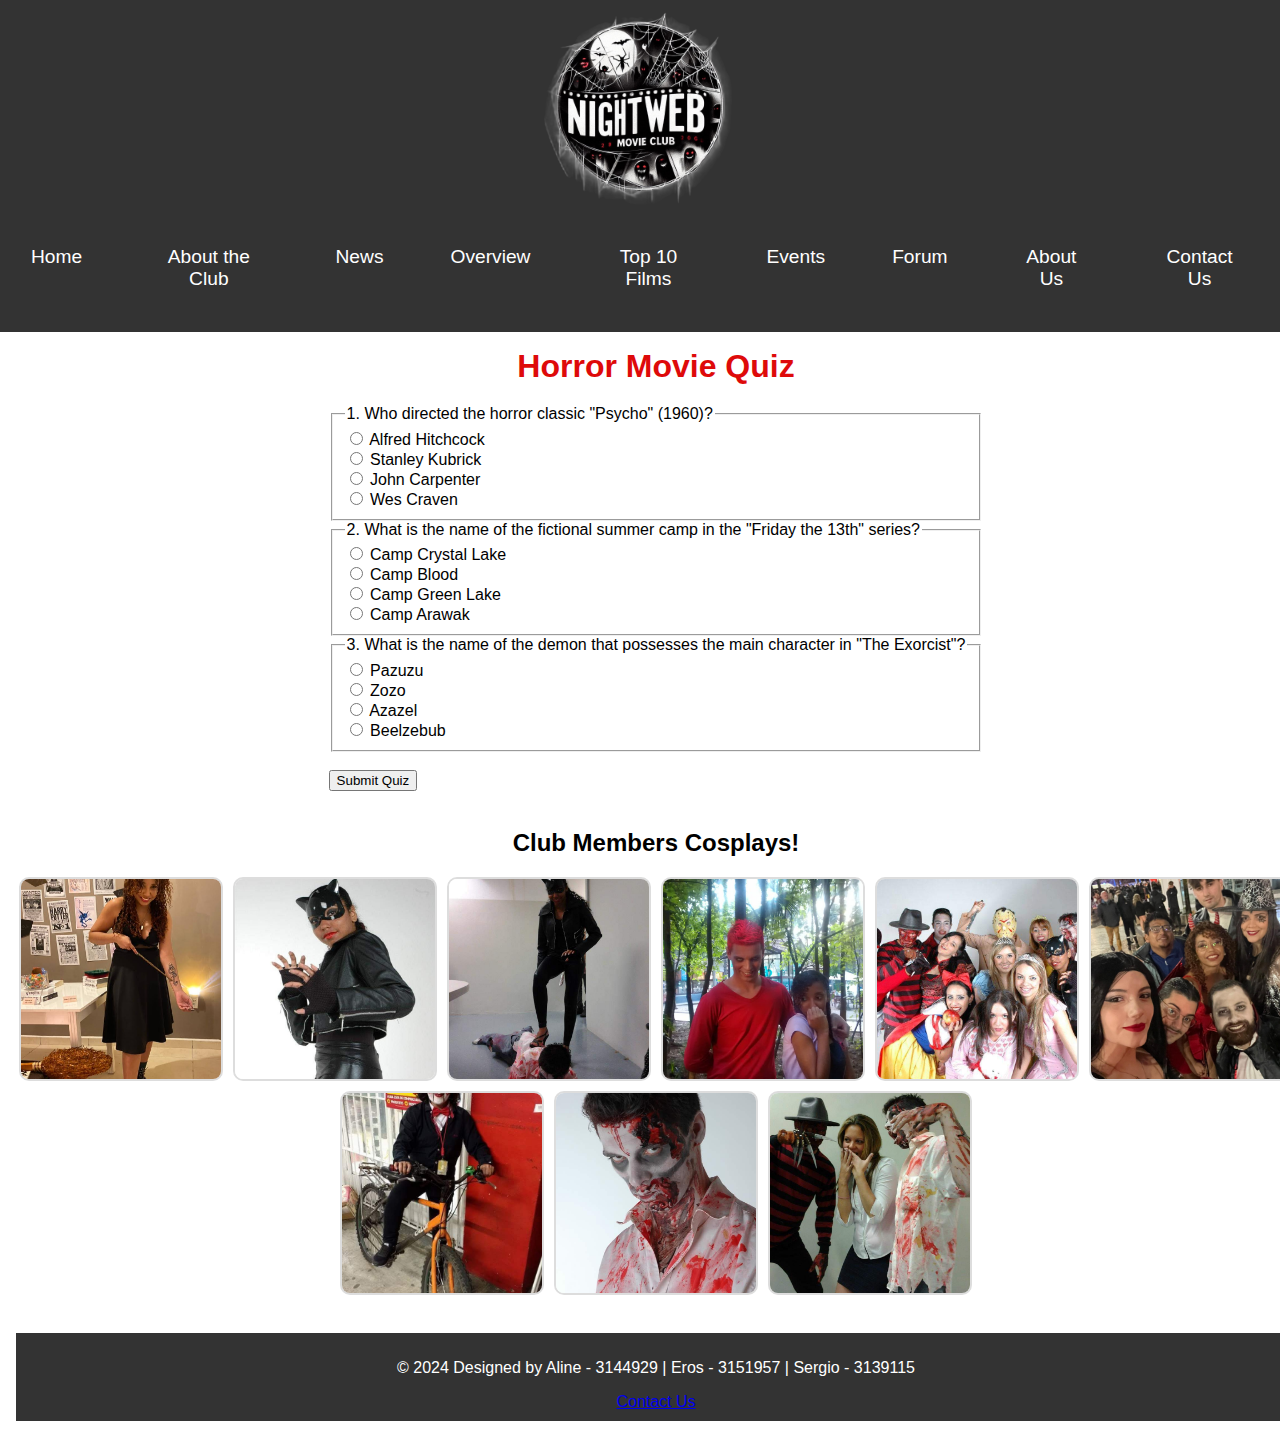
<file: Pages/Overview.html>
<!DOCTYPE html>
<html lang="en">

<head>
    <meta charset="UTF-8">
    <title>Movie Club</title>
    <link rel="stylesheet" href="../Styles/style.css">
    <link rel="stylesheet" href="../Styles/quiz.css">
    <meta name="viewport" content="width=device-width,initial-scale=1">
</head>

<body>
    <!-- Main container for the entire page -->
    <div id="container">
        <!-- Header section -->
        <header id="masthead">
            <div id="logo">
                <a href="../index.html"><img src='../Images/nigth_web.png'
                    alt="logo club nigth web"></a>
            </div>
            <!-- Navigation menu -->
            <nav class="navbar">
                <div class="hamburger-menu">
                    <div class="bar"></div>
                    <div class="bar"></div>
                    <div class="bar"></div>
                </div>
                <ul class="menu">
                    <li><a href="../Index.html">Home</a></li>
                    <li><a href="../Pages/AboutPage.html">About the Club</a></li>
                    <li><a href="../Pages/News.html">News</a></li>
                    <li><a href="../Pages/Overview.html">Overview</a></li>
                    <li><a href="../Pages/TopTen.html">Top 10 Films</a></li>
                    <li><a href="../Pages/Events.html">Events</a></li>
                    <li><a href="../Pages/Forum.html">Forum</a></li>
                    <li><a href="../Pages/AboutUs.html">About Us</a></li>
                    <li><a href="../Pages/contact.html">Contact Us</a></li>
                </ul>
            </nav>
        </header>
        <div class="content">

        <h1>Horror Movie Quiz</h1>
    <form id="quizForm">
        <!-- Question 1 -->
        <fieldset>
            <legend>1. Who directed the horror classic "Psycho" (1960)?</legend>
            <label>
                <input type="radio" name="question1" value="Alfred Hitchcock">
                Alfred Hitchcock
            </label><br>
            <label>
                <input type="radio" name="question1" value="Stanley Kubrick">
                Stanley Kubrick
            </label><br>
            <label>
                <input type="radio" name="question1" value="John Carpenter">
                John Carpenter
            </label><br>
            <label>
                <input type="radio" name="question1" value="Wes Craven">
                Wes Craven
            </label>
        </fieldset>
        
        <!-- Question 2 -->
        <fieldset>
            <legend>2. What is the name of the fictional summer camp in the "Friday the 13th" series?</legend>
            <label>
                <input type="radio" name="question2" value="Camp Crystal Lake">
                Camp Crystal Lake
            </label><br>
            <label>
                <input type="radio" name="question2" value="Camp Blood">
                Camp Blood
            </label><br>
            <label>
                <input type="radio" name="question2" value="Camp Green Lake">
                Camp Green Lake
            </label><br>
            <label>
                <input type="radio" name="question2" value="Camp Arawak">
                Camp Arawak
            </label>
        </fieldset>
        
        <!-- Question 3 -->
        <fieldset>
            <legend>3. What is the name of the demon that possesses the main character in "The Exorcist"?</legend>
            <label>
                <input type="radio" name="question3" value="Pazuzu">
                Pazuzu
            </label><br>
            <label>
                <input type="radio" name="question3" value="Zozo">
                Zozo
            </label><br>
            <label>
                <input type="radio" name="question3" value="Azazel">
                Azazel
            </label><br>
            <label>
                <input type="radio" name="question3" value="Beelzebub">
                Beelzebub
            </label>
        </fieldset>
        
        <br>
        <button type="button" onclick="submitQuiz()">Submit Quiz</button>
    </form>

    <!-- Gallery -->
</br>
    <h2>Club Members Cosplays!</h2>

    <div class="gallery">
        <div class="gallery-item">
            <img src="../Images/images-quiz/Aline-bellatrix.jpeg" alt="Aline dressed as Bellatrix Lestrange from Harry Potter">
        </div>
        <div class="gallery-item">
            <img src="../Images/images-quiz/aline-catwoman.jpeg" alt="Aline dressed as catwoman">
        </div>
        <div class="gallery-item">
            <img src="../Images/images-quiz/aline-sergio-catwoman:zombie.jpeg" alt="Aline as catwoman stepping on Sergio, who is dressed as a zombie">
        </div>
        <div class="gallery-item">
            <img src="../Images/images-quiz/aline-sergio:evilpeterpan.jpeg" alt="Sergio as Peter Pan and Aline as Wendy, in a twisted version of the original story">
        </div>
        <div class="gallery-item">
            <img src="../Images/images-quiz/group-fantasy.jpeg" alt="group in costume">
        </div>
        <div class="gallery-item">
            <img src="../Images/images-quiz/halloween-group.jpeg" alt="group in costume for halloween">
        </div>
        <div class="gallery-item">
            <img src="../Images/images-quiz/saw.jpeg" alt="woman dressed as Jigsaw">
        </div>
        <div class="gallery-item">
            <img src="../Images/images-quiz/sergio-zombie.jpeg" alt="Sergio dressed as a zombie">
        </div>
        <div class="gallery-item">
            <img src="../Images/images-quiz/zombie:freddie_krueger.jpeg" alt="Sergio as a zombie, man as Freddie Krueger and frightened woman in the middle">
        </div>
    </div>
</br>
            <!-- Footer section -->
            <footer>
                <p>&copy; 2024 Designed by Aline - 3144929 | Eros - 3151957 | Sergio - 3139115</p>
                <a href="../Pages/contact.html">Contact Us</a>
            </footer>
        </div>
        <script src="../JavaScript/script.js"></script>
        <script src="../JavaScript/quiz.js"></script>

</body>
</html>
</file>
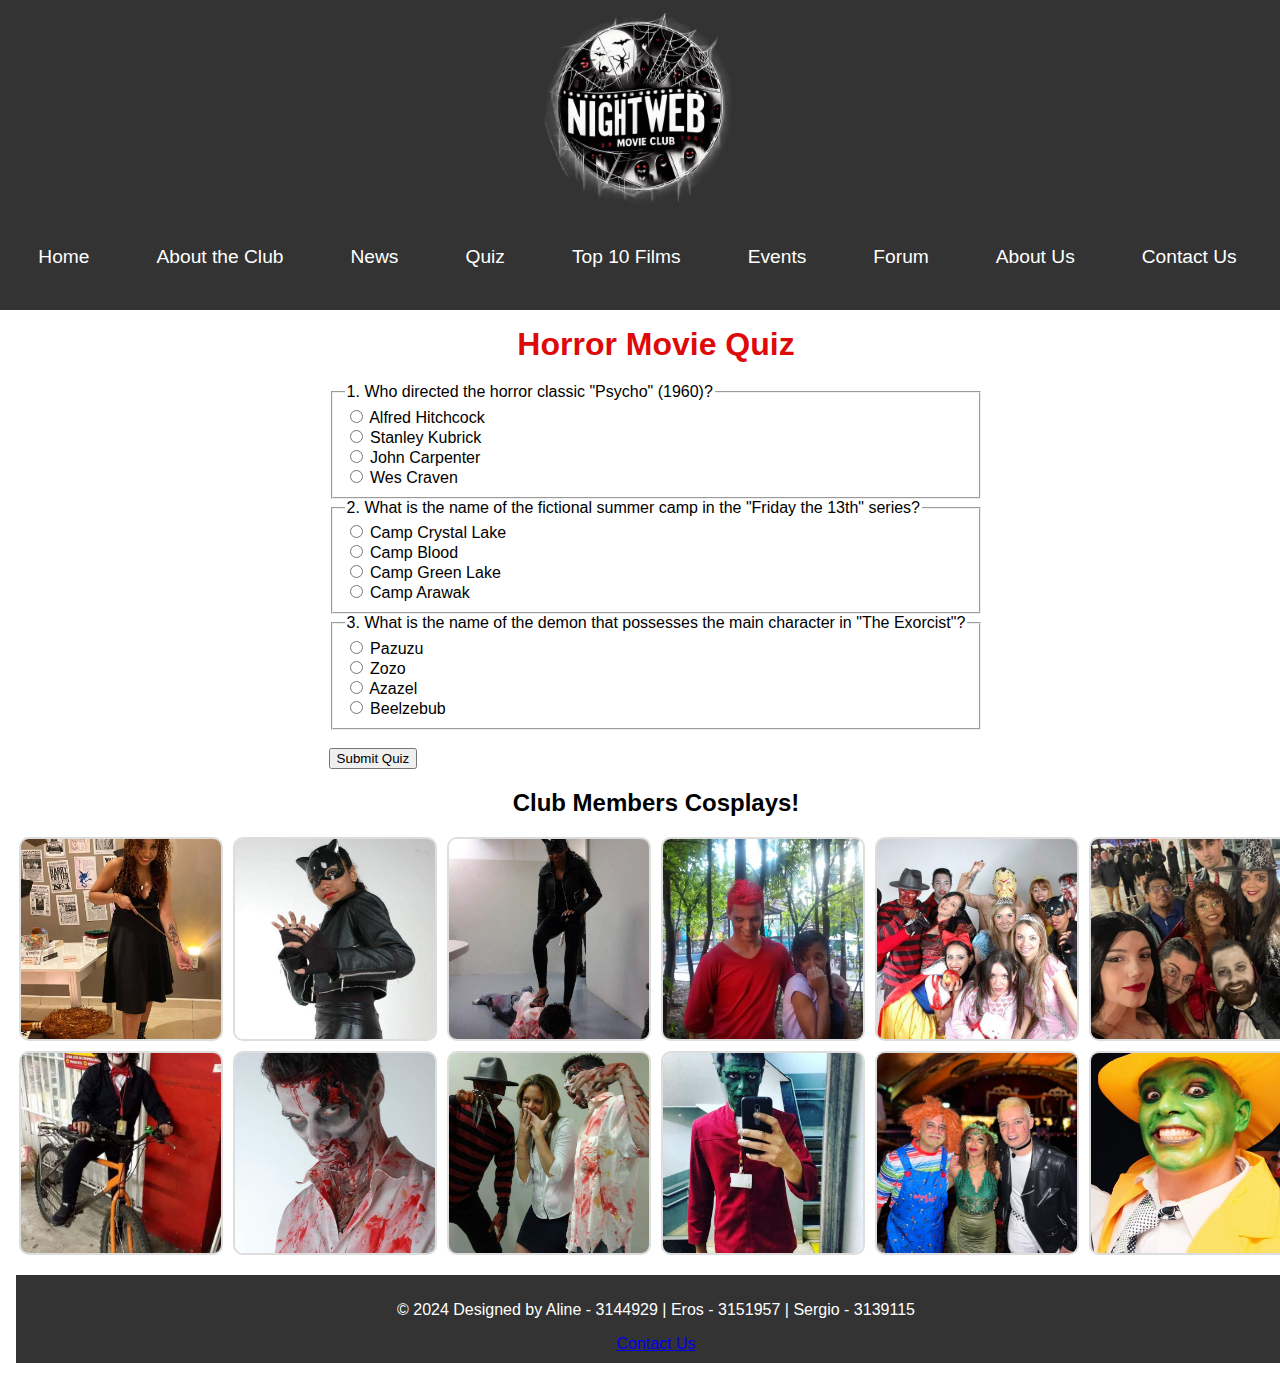
<file: Pages/Quiz.html>
<!DOCTYPE html>
<html lang="en">

<head>
    <meta charset="UTF-8">
    <title>Movie Club</title>
    <link rel="stylesheet" href="../Styles/style.css">
    <link rel="stylesheet" href="../Styles/quiz.css">
    <meta name="viewport" content="width=device-width,initial-scale=1">
</head>

<body>
    <!-- Main container for the entire page -->
    <div id="container">
        <!-- Header section -->
        <header id="masthead">
            <div id="logo">
                <a href="../index.html"><img src='../Images/nigth_web.png'
                    alt="logo club nigth web"></a>
            </div>
            <!-- Navigation menu -->
            <nav class="navbar">
                <div class="hamburger-menu">
                    <div class="bar"></div>
                    <div class="bar"></div>
                    <div class="bar"></div>
                </div>
                <ul class="menu">
                    <li><a href="../Index.html">Home</a></li>
                    <li><a href="../Pages/AboutPage.html">About the Club</a></li>
                    <li><a href="../Pages/News.html">News</a></li>
                    <li><a href="../Pages/Quiz.html">Quiz</a></li>
                    <li><a href="../Pages/TopTen.html">Top 10 Films</a></li>
                    <li><a href="../Pages/Events.html">Events</a></li>
                    <li><a href="../Pages/Forum.html">Forum</a></li>
                    <li><a href="../Pages/AboutUs.html">About Us</a></li>
                    <li><a href="../Pages/contact.html">Contact Us</a></li>
                </ul>
            </nav>
        </header>
        <div class="content">

        <h1>Horror Movie Quiz</h1>
    <form id="quizForm">
        <!-- Question 1 -->
        <fieldset>
            <legend>1. Who directed the horror classic "Psycho" (1960)?</legend>
            <label>
                <input type="radio" name="question1" value="Alfred Hitchcock">
                Alfred Hitchcock
            </label><br>
            <label>
                <input type="radio" name="question1" value="Stanley Kubrick">
                Stanley Kubrick
            </label><br>
            <label>
                <input type="radio" name="question1" value="John Carpenter">
                John Carpenter
            </label><br>
            <label>
                <input type="radio" name="question1" value="Wes Craven">
                Wes Craven
            </label>
        </fieldset>
        
        <!-- Question 2 -->
        <fieldset>
            <legend>2. What is the name of the fictional summer camp in the "Friday the 13th" series?</legend>
            <label>
                <input type="radio" name="question2" value="Camp Crystal Lake">
                Camp Crystal Lake
            </label><br>
            <label>
                <input type="radio" name="question2" value="Camp Blood">
                Camp Blood
            </label><br>
            <label>
                <input type="radio" name="question2" value="Camp Green Lake">
                Camp Green Lake
            </label><br>
            <label>
                <input type="radio" name="question2" value="Camp Arawak">
                Camp Arawak
            </label>
        </fieldset>
        
        <!-- Question 3 -->
        <fieldset>
            <legend>3. What is the name of the demon that possesses the main character in "The Exorcist"?</legend>
            <label>
                <input type="radio" name="question3" value="Pazuzu">
                Pazuzu
            </label><br>
            <label>
                <input type="radio" name="question3" value="Zozo">
                Zozo
            </label><br>
            <label>
                <input type="radio" name="question3" value="Azazel">
                Azazel
            </label><br>
            <label>
                <input type="radio" name="question3" value="Beelzebub">
                Beelzebub
            </label>
        </fieldset>
        
        <br>
        <button type="button" onclick="submitQuiz()">Submit Quiz</button>
    </form>

    <!-- Gallery -->
    <h2>Club Members Cosplays!</h2>

    <div class="gallery">
        <div class="gallery-item">
            <img src="../Images/images-quiz/Aline-bellatrix.jpeg" alt="Aline dressed as Bellatrix Lestrange from Harry Potter">
        </div>
        <div class="gallery-item">
            <img src="../Images/images-quiz/aline-catwoman.jpeg" alt="Aline dressed as catwoman">
        </div>
        <div class="gallery-item">
            <img src="../Images/images-quiz/aline-sergio-catwoman:zombie.jpeg" alt="Aline as catwoman stepping on Sergio, who is dressed as a zombie">
        </div>
        <div class="gallery-item">
            <img src="../Images/images-quiz/aline-sergio:evilpeterpan.jpeg" alt="Sergio as Peter Pan and Aline as Wendy, in a twisted version of the original story">
        </div>
        <div class="gallery-item">
            <img src="../Images/images-quiz/group-fantasy.jpeg" alt="group in costume">
        </div>
        <div class="gallery-item">
            <img src="../Images/images-quiz/halloween-group.jpeg" alt="group in costume for halloween">
        </div>
        <div class="gallery-item">
            <img src="../Images/images-quiz/saw.jpeg" alt="woman dressed as Jigsaw">
        </div>
        <div class="gallery-item">
            <img src="../Images/images-quiz/sergio-zombie.jpeg" alt="Sergio dressed as a zombie">
        </div>
        <div class="gallery-item">
            <img src="../Images/images-quiz/zombie:freddie_krueger.jpeg" alt="Sergio as a zombie, man as Freddie Krueger and frightened woman in the middle">
        </div>
        <div class="gallery-item">
            <img src="../Images/images-quiz/sergio-frankenstein.jpeg" alt="Sergio dressed as the Frankenstein monster">
        </div>
        <div class="gallery-item">
            <img src="../Images/images-quiz/group-costume-party.jpeg" alt="group costume party">
        </div>
        <div class="gallery-item">
            <img src="../Images/images-quiz/sergio-mask.jpeg" alt="sergio as the mask">
        </div>
    </div>
            <!-- Footer section -->
            <footer>
                <p>&copy; 2024 Designed by Aline - 3144929 | Eros - 3151957 | Sergio - 3139115</p>
                <a href="../Pages/contact.html">Contact Us</a>
            </footer>
        </div>
        <script src="../JavaScript/script.js"></script>
        <script src="../JavaScript/quiz.js"></script>
</div>
</body>
</html>
</file>
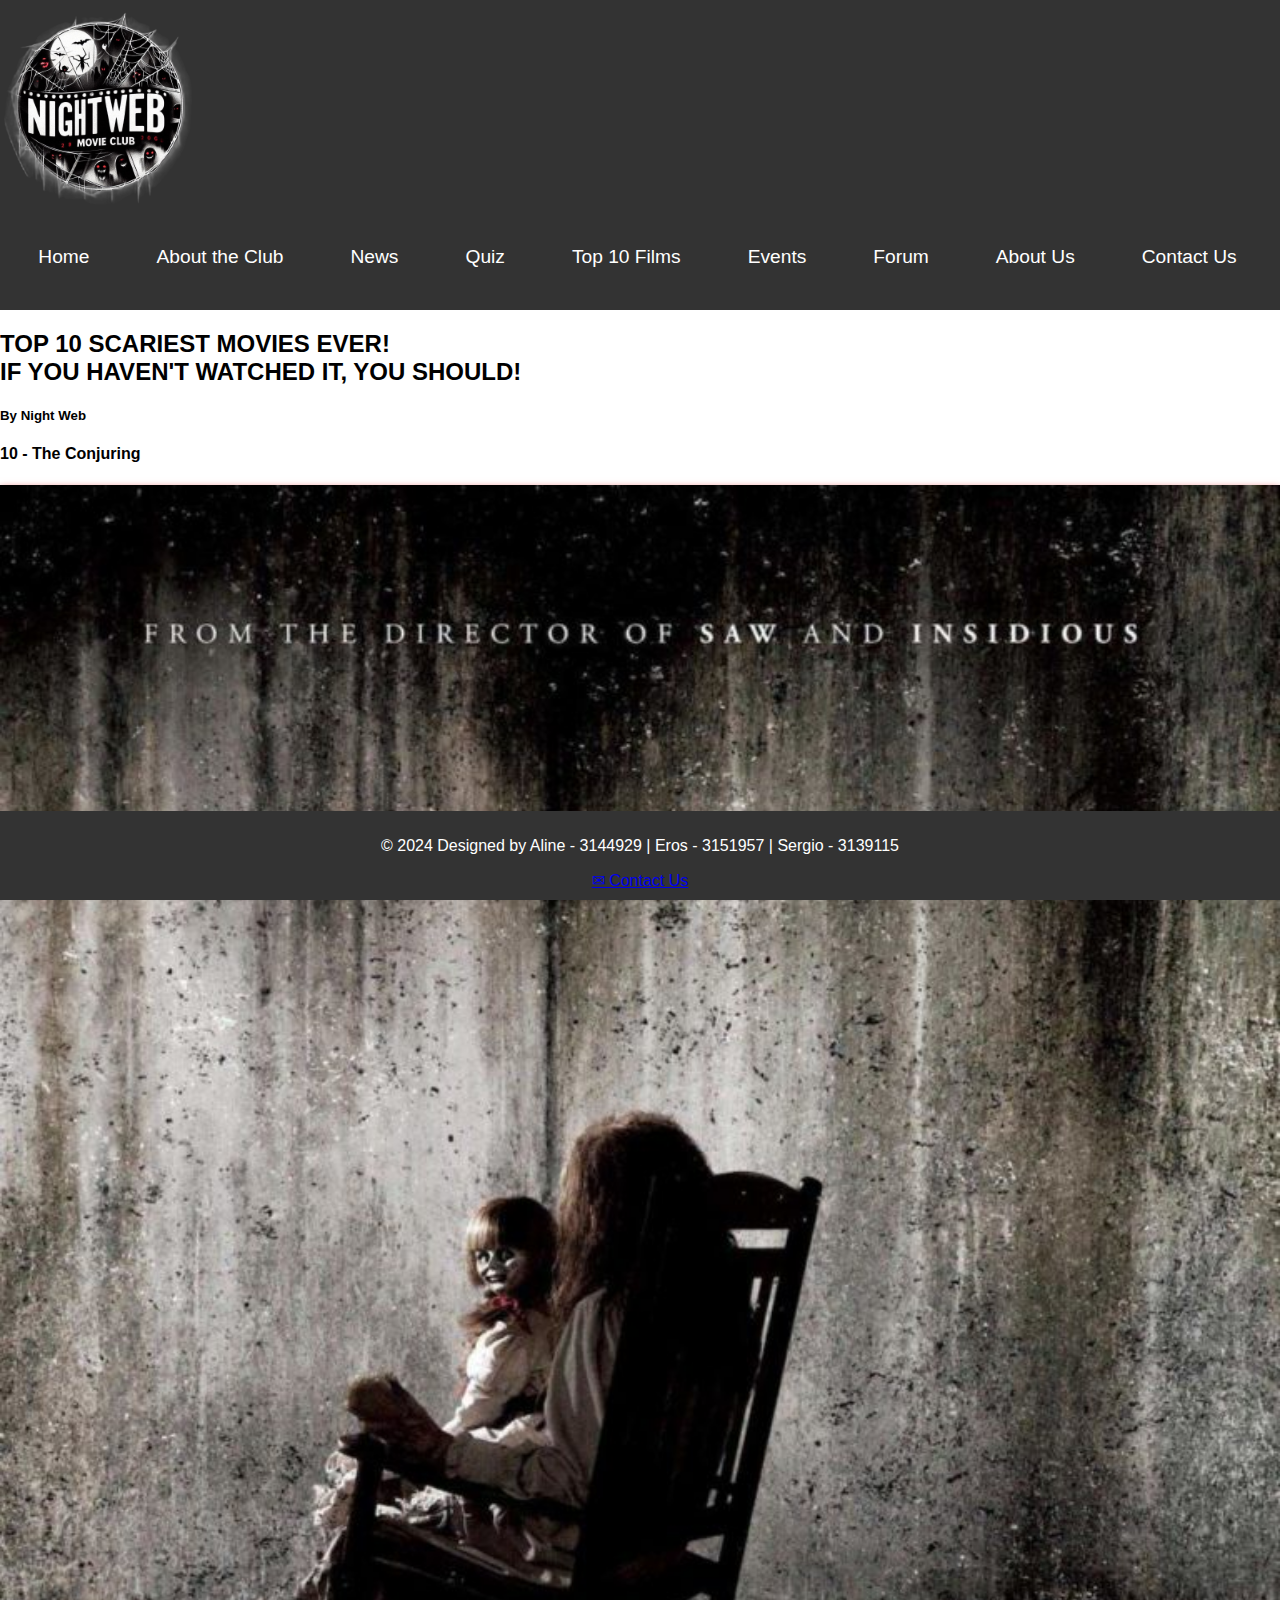
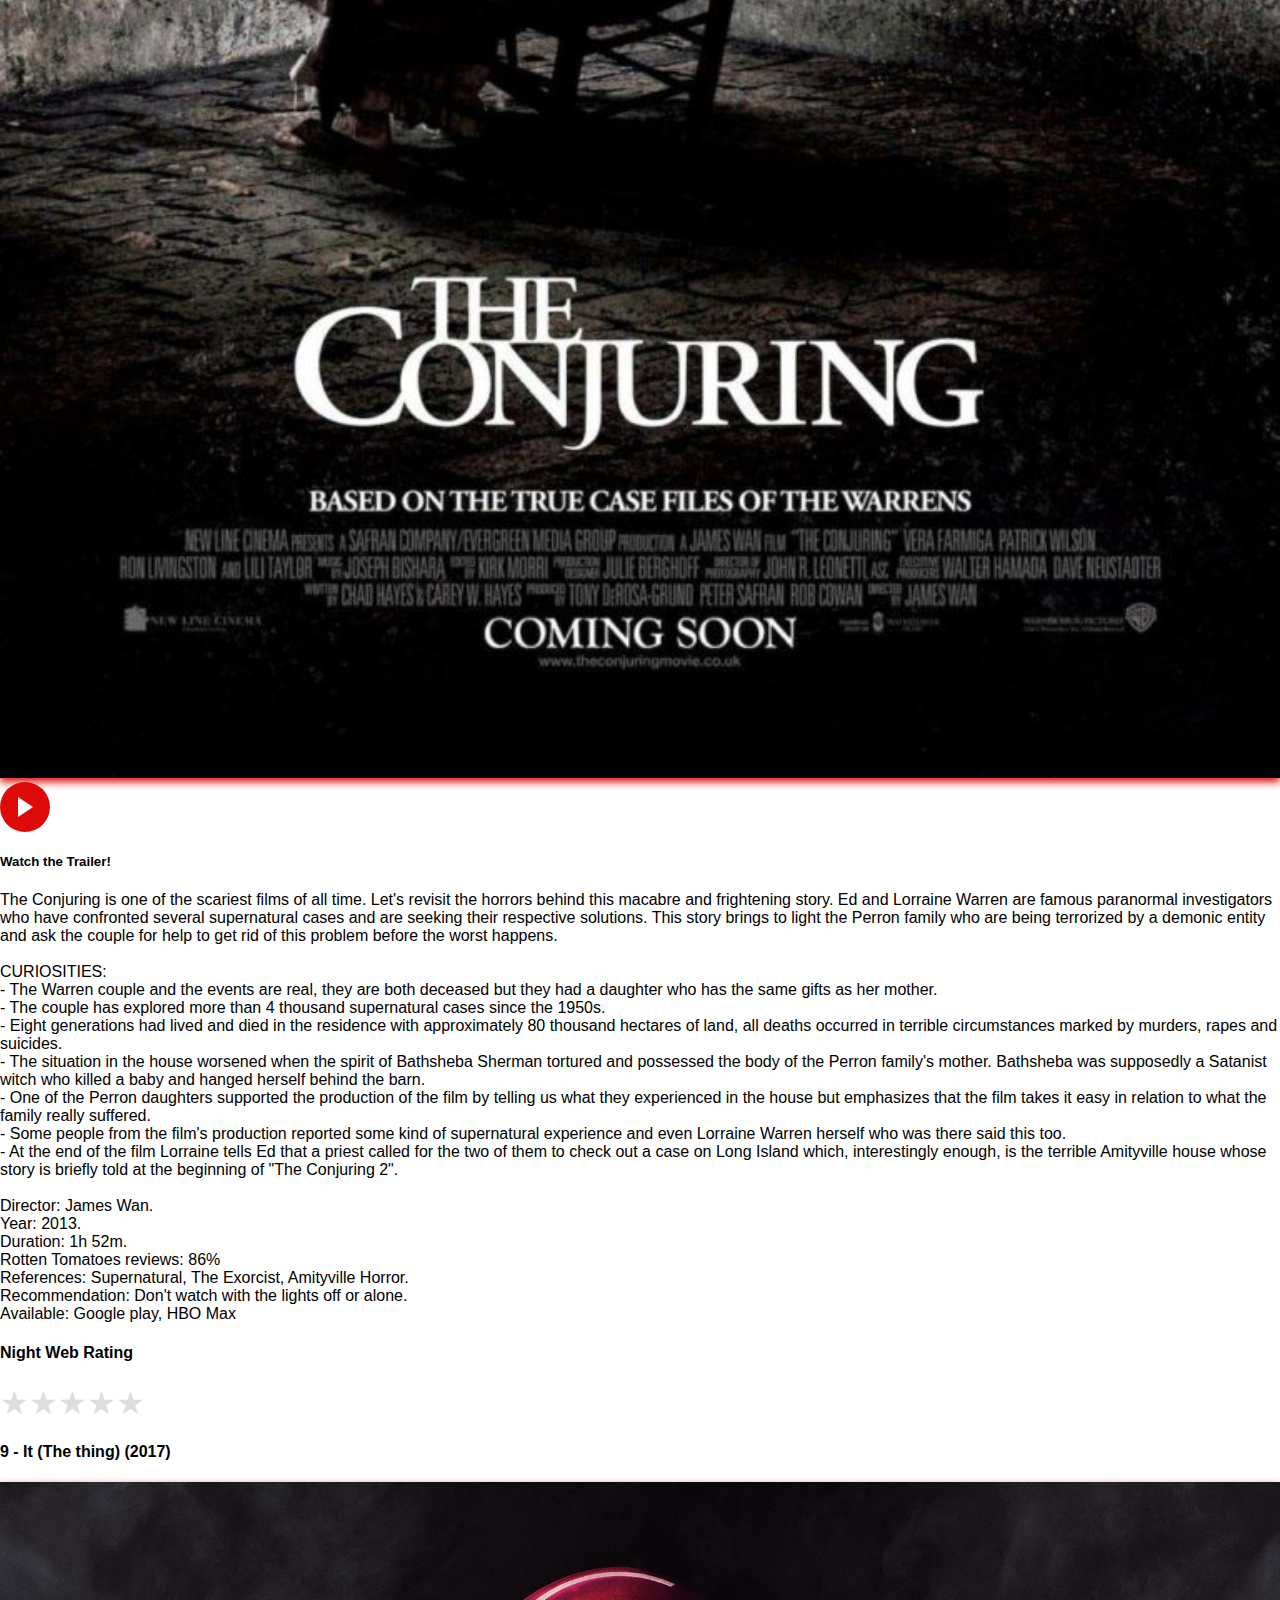
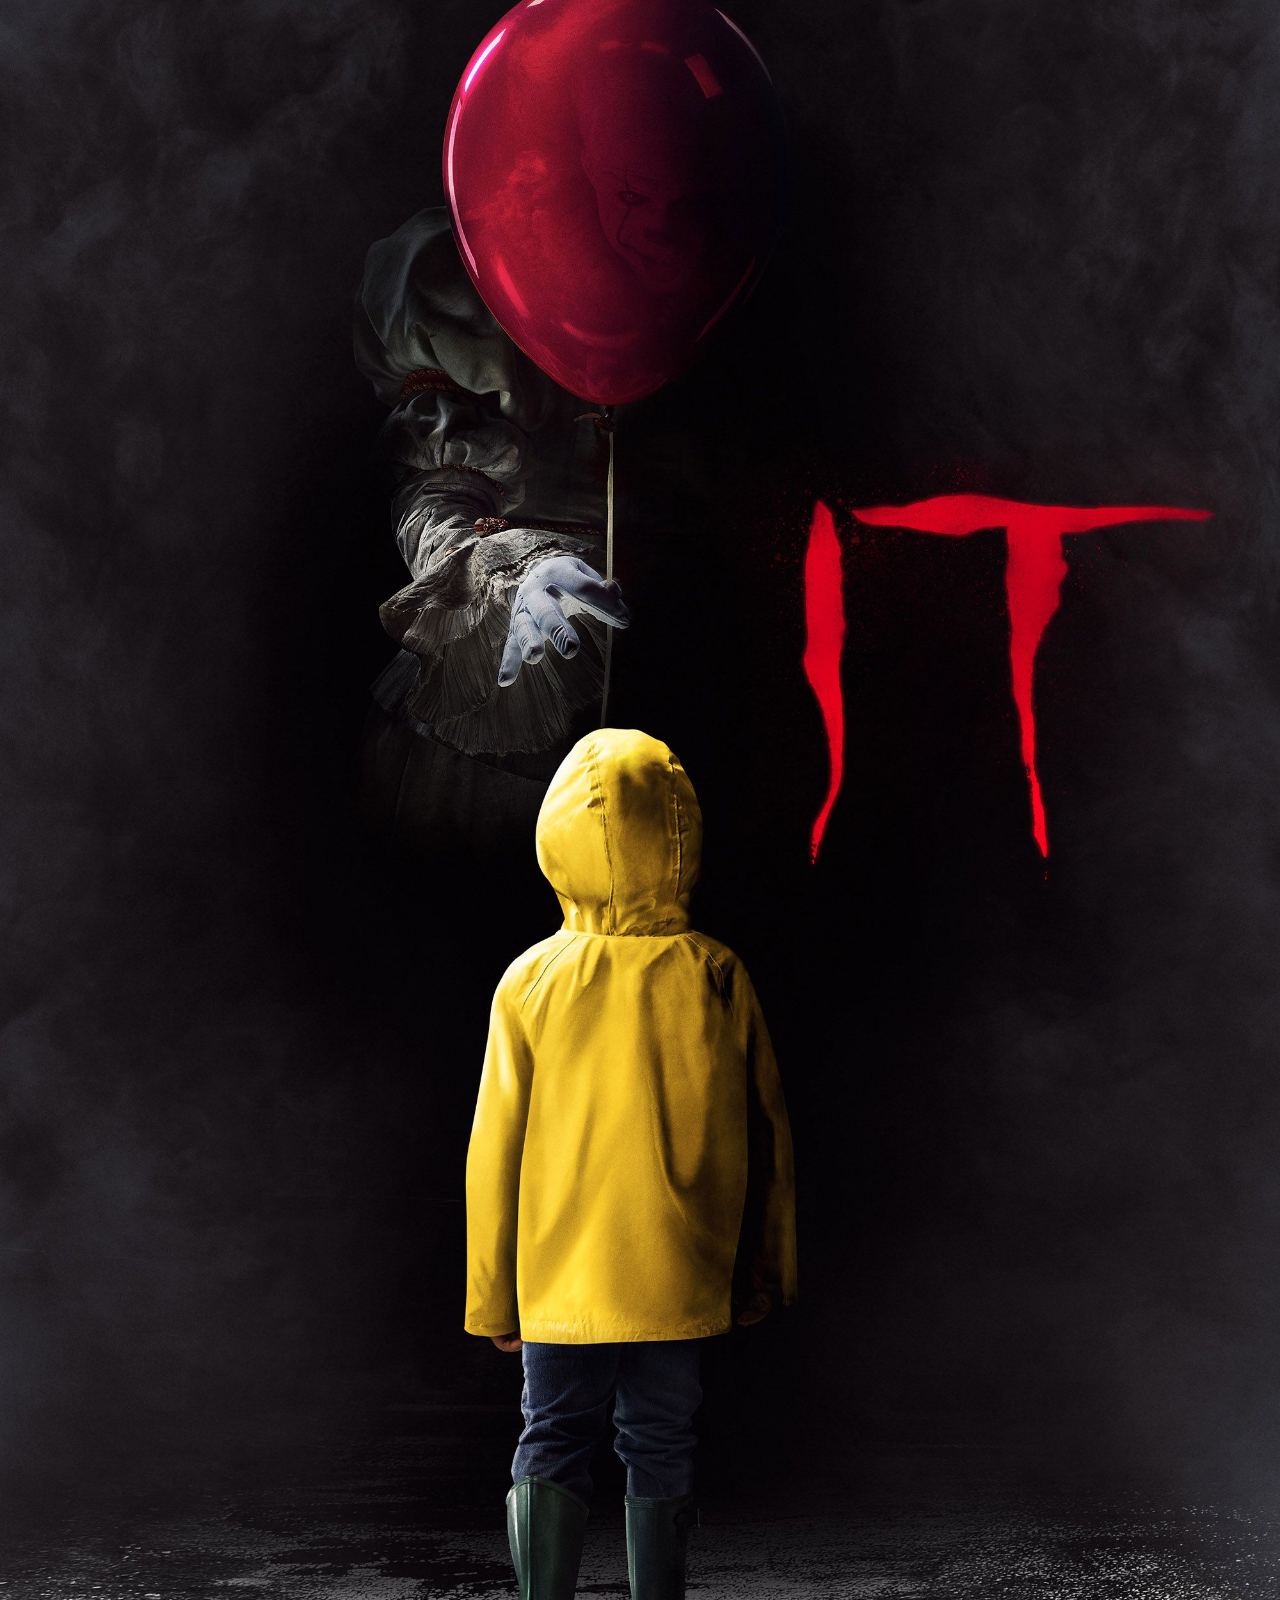
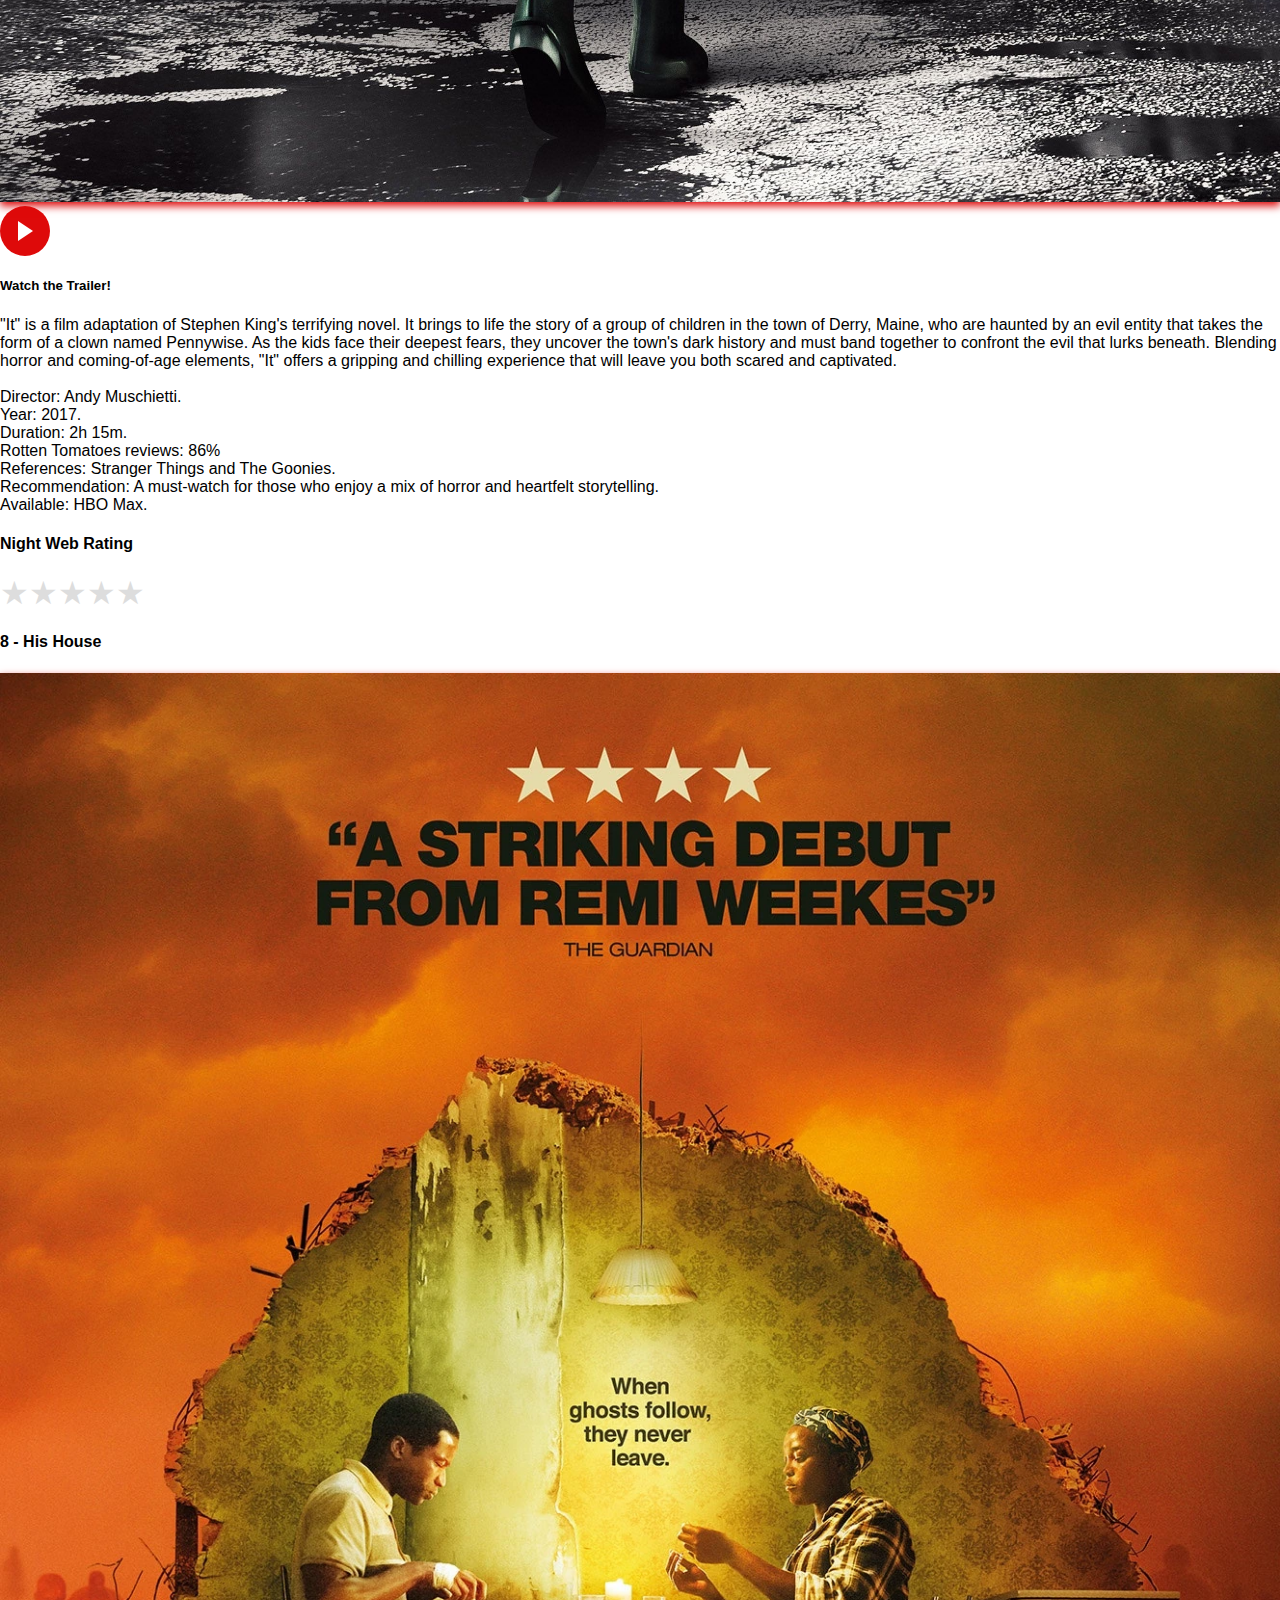
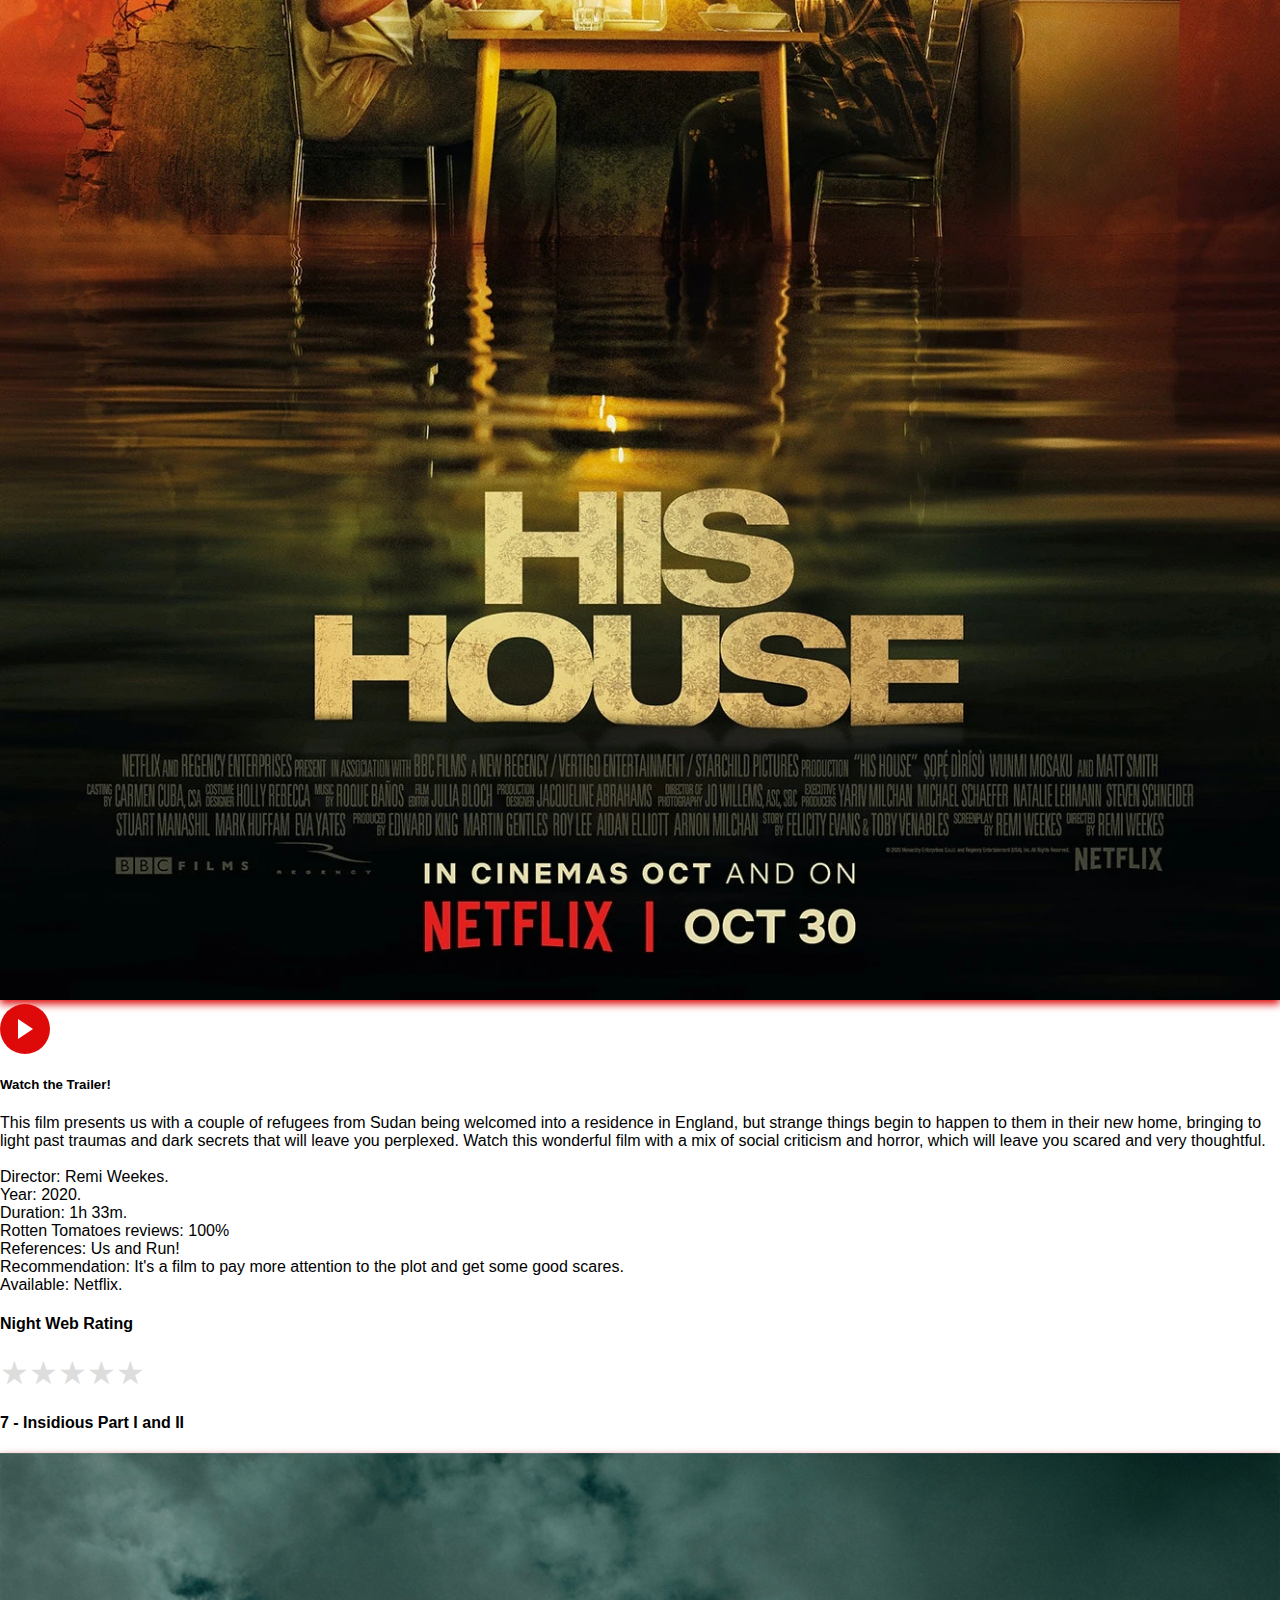
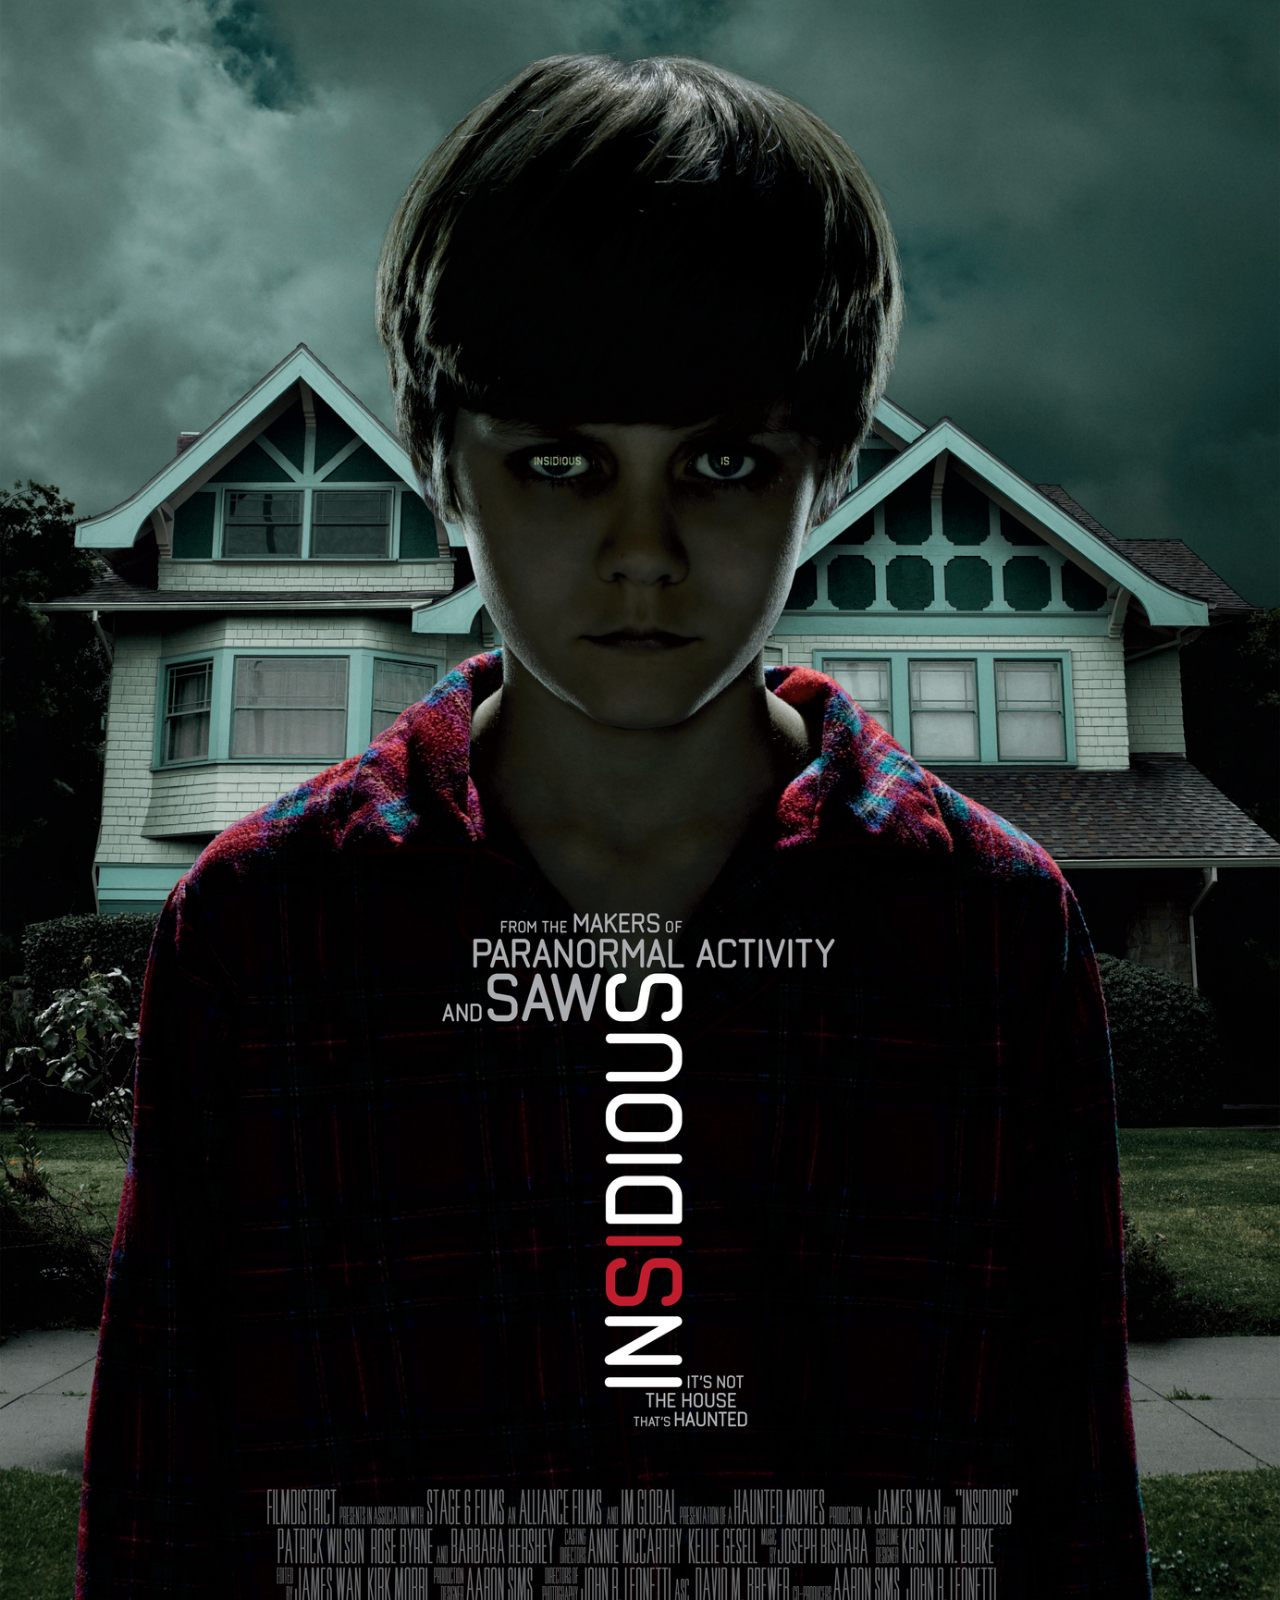
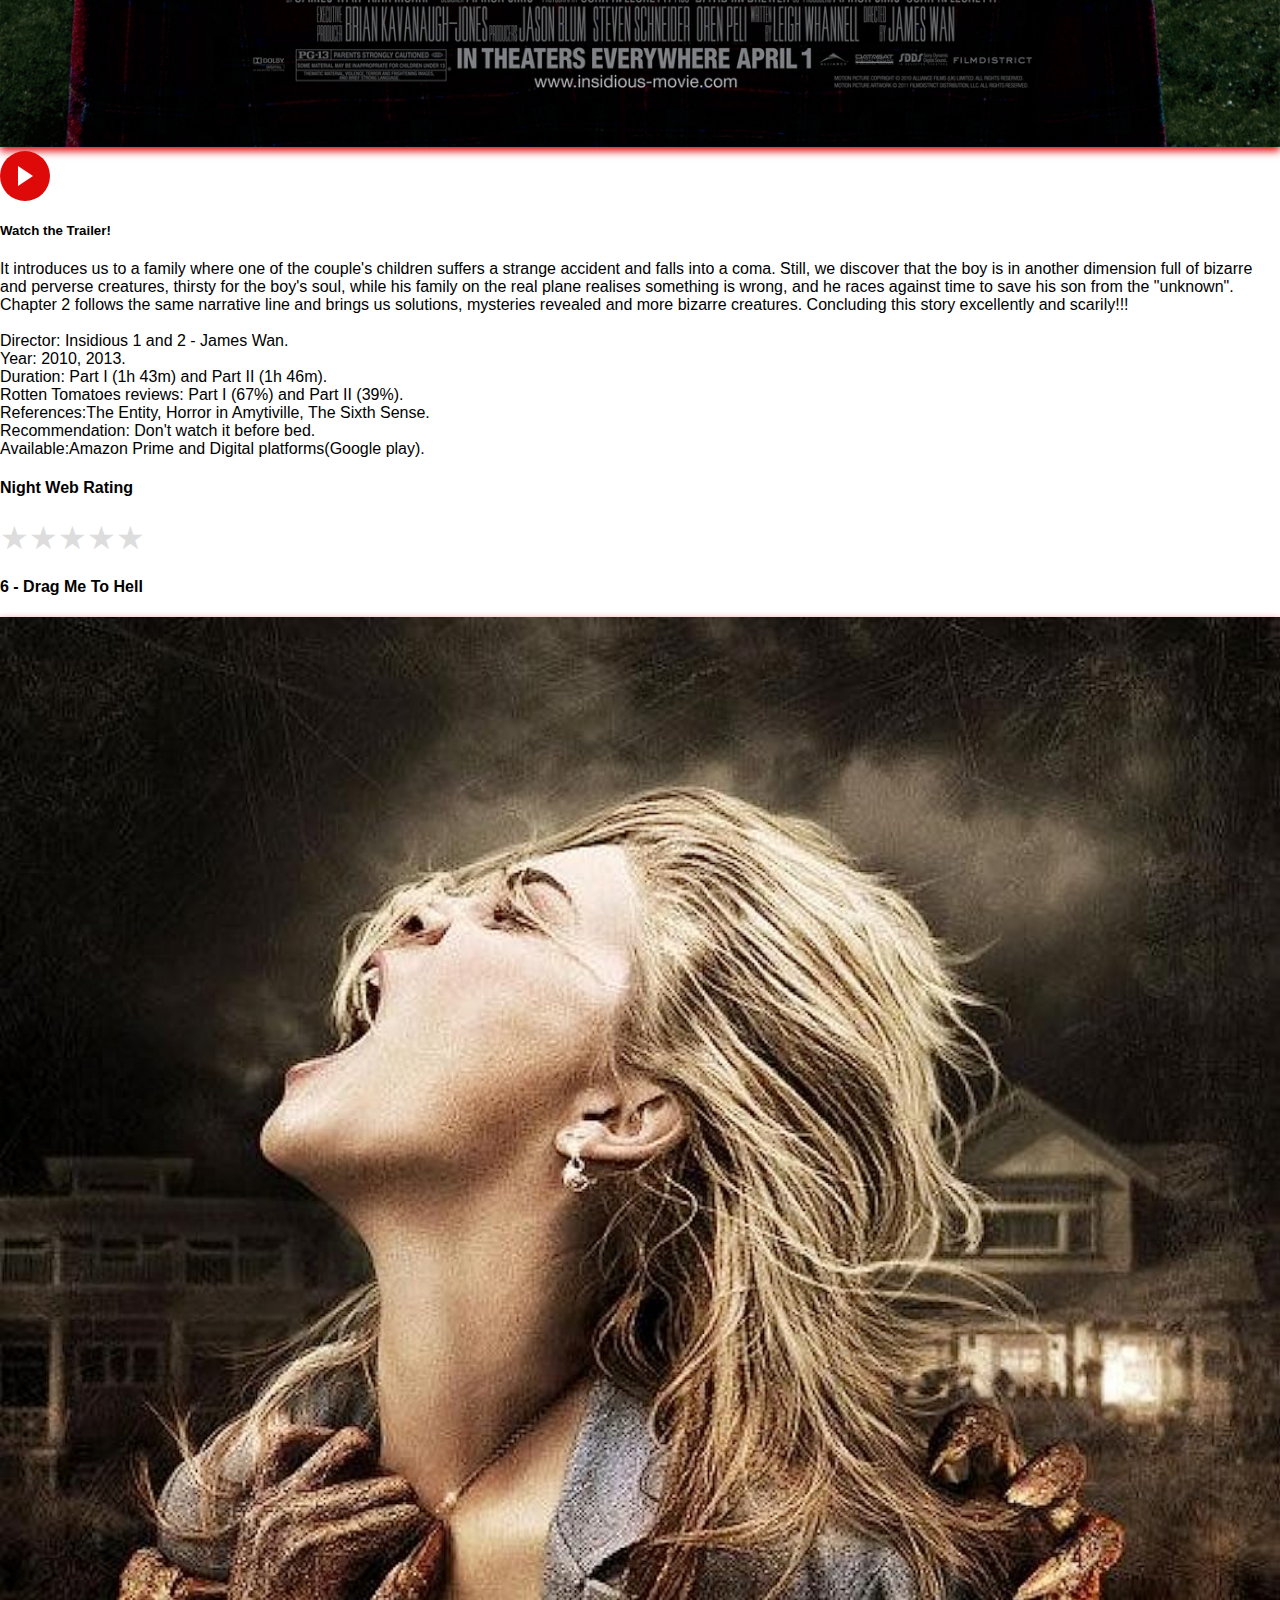
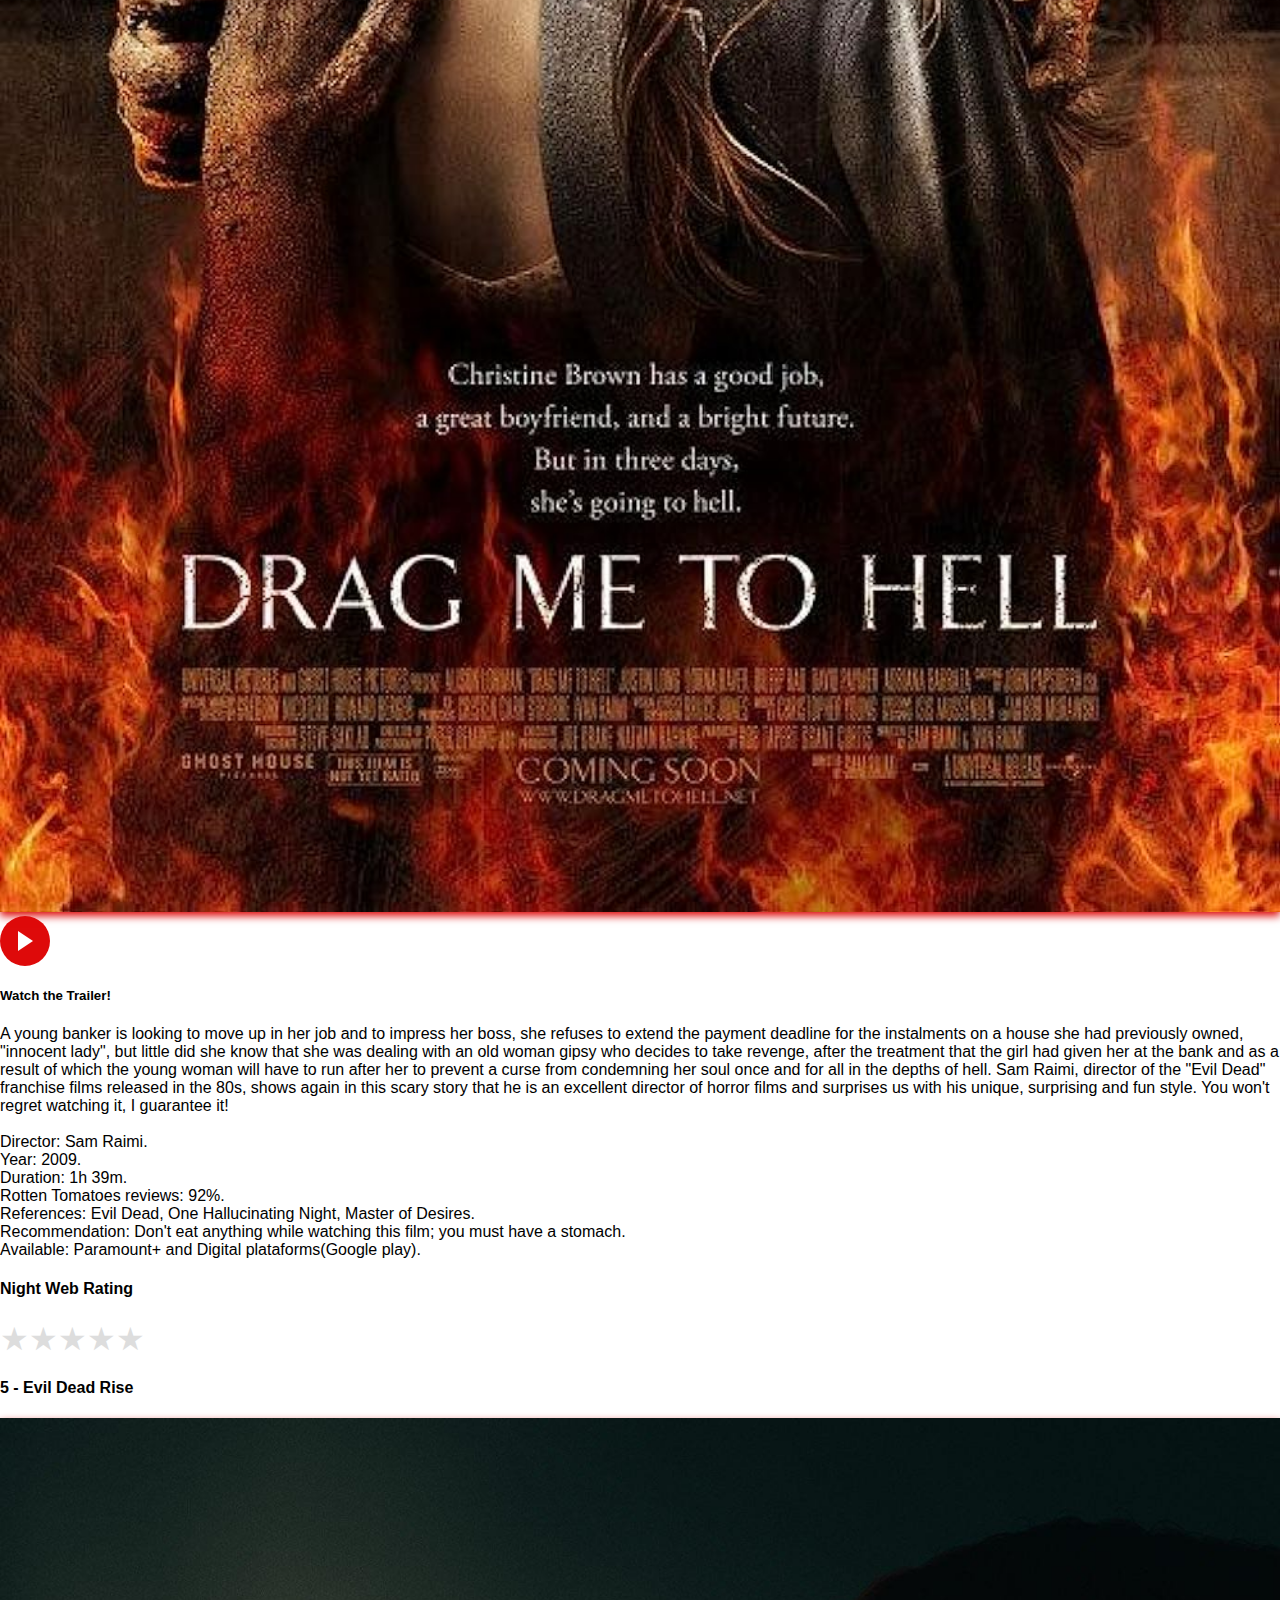
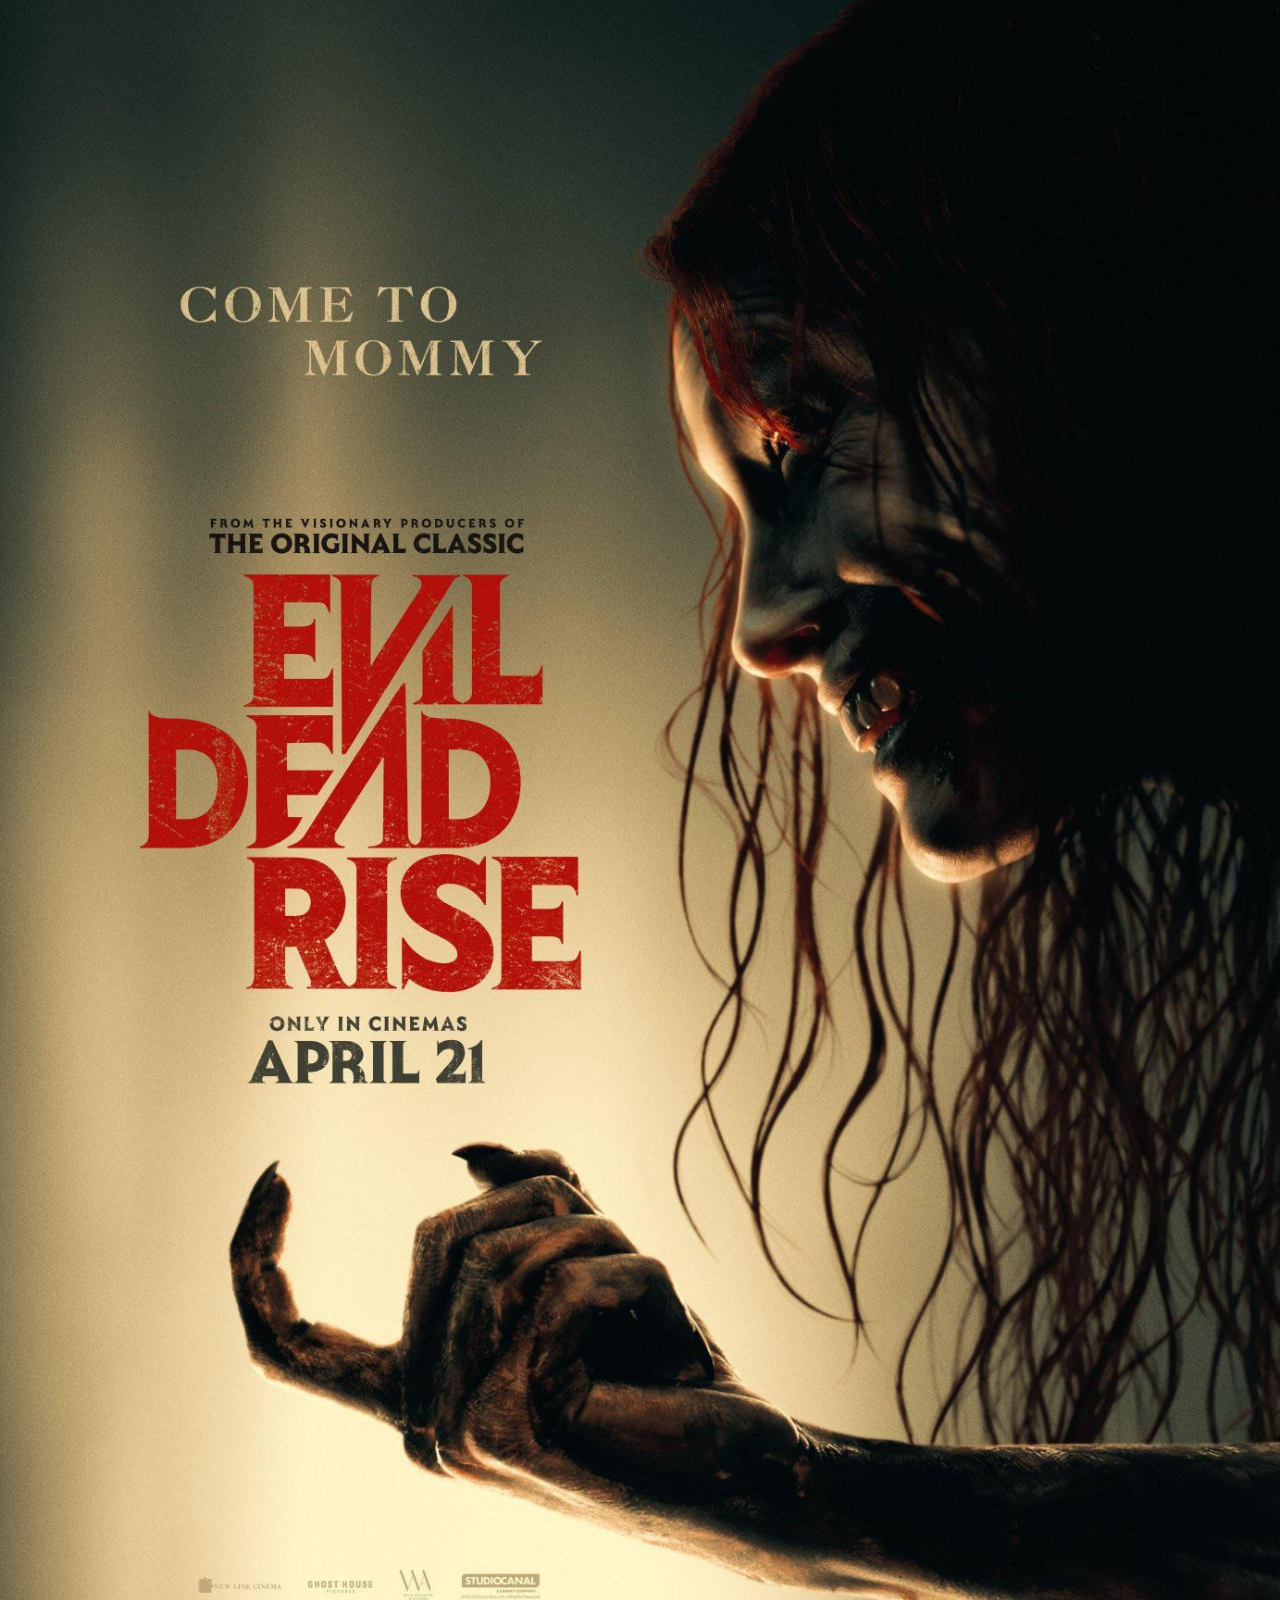
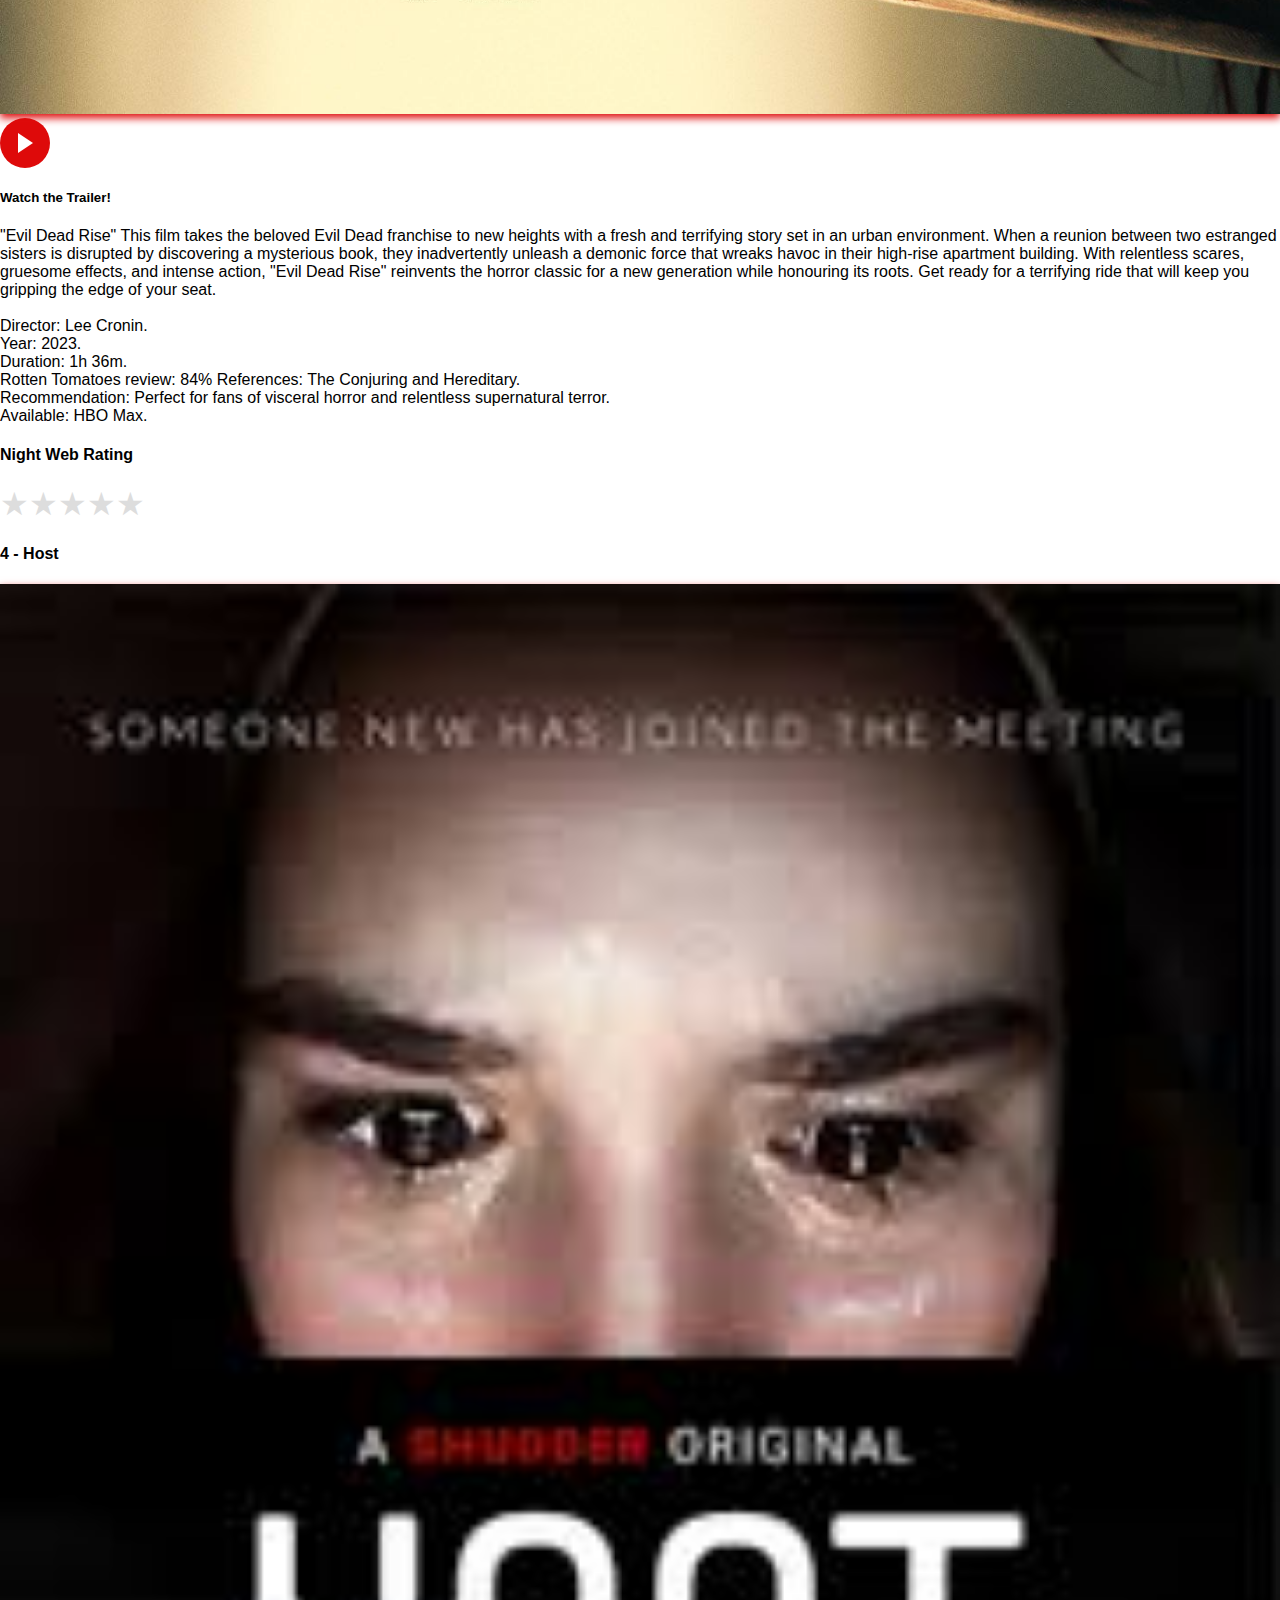
<file: Pages/TopTen.html>
<!DOCTYPE html>
<html lang="en">

<head>
    <meta charset="UTF-8">
    <title>Movie Club</title>
    <link rel="stylesheet" href="../Styles/style.css">
    <link rel="stylesheet" href="../Styles/top.css">
    <meta name="viewport" content="width=device-width,initial-scale=1">
</head>

<body>
    <!-- Main container for the entire page -->
    <div id="container">
        <!-- Header section -->
        <header id="masthead">
            <div id="logo">
                <a href="../index.html"><img src='../Images/nigth_web.png' alt="logo club nigth web"></a>
            </div>
            <!-- Navigation menu -->
            <nav class="navbar">
                <div class="hamburger-menu">
                    <div class="bar"></div>
                    <div class="bar"></div>
                    <div class="bar"></div>
                </div>
                <ul class="menu">
                    <li><a href="../Index.html">Home</a></li>
                    <li><a href="../Pages/AboutPage.html">About the Club</a></li>
                    <li><a href="../Pages/News.html">News</a></li>
                    <li><a href="../Pages/Quiz.html">Quiz</a></li>
                    <li><a href="../Pages/TopTen.html">Top 10 Films</a></li>
                    <li><a href="../Pages/Events.html">Events</a></li>
                    <li><a href="../Pages/Forum.html">Forum</a></li>
                    <li><a href="../Pages/AboutUs.html">About Us</a></li>
                    <li><a href="../Pages/contact.html">Contact Us</a></li>
                </ul>
            </nav>
        </header>
        <div class="content">
            <main>
                <section class="about-section">
                    <h2>TOP 10 SCARIEST MOVIES EVER!<br>IF YOU HAVEN'T WATCHED IT, YOU SHOULD!</h2>
                    <div class="about-content">
                        <h5>By Night Web</h5>
                        <h4>10 - The Conjuring</h4>
                        <img src="../Images/the-conjuring-768x1136.jpg" alt="poster">
                        <a href="https://youtu.be/k10ETZ41q5o?si=84n3mgFAFSRCAGEB" target="_blank"
                            class="video-icon-container">
                            <div class="video-icon"></div>
                        </a>
                        <h5>Watch the Trailer!</h5>
                        <section class="about-news">

                            <p>The Conjuring is one of the scariest films of all time. Let's revisit the horrors behind
                                this macabre and frightening story.
                                Ed and Lorraine Warren are famous paranormal investigators who have confronted several
                                supernatural cases and are seeking their respective solutions. This story brings to
                                light the Perron family who are being terrorized by a demonic entity and ask the couple
                                for help to get rid of this problem before the worst happens.<br>


                                <br>CURIOSITIES:<br>
                                - The Warren couple and the events are real, they are both deceased but they had a
                                daughter who has the same gifts as her mother.
                                <br>- The couple has explored more than 4 thousand supernatural cases since the 1950s.
                                <br>- Eight generations had lived and died in the residence with approximately 80
                                thousand hectares of land, all deaths occurred in terrible circumstances marked by
                                murders, rapes and suicides.
                                <br>- The situation in the house worsened when the spirit of Bathsheba Sherman tortured
                                and possessed the body of the Perron family's mother. Bathsheba was supposedly a
                                Satanist witch who killed a baby and hanged herself behind the barn.
                                <br>- One of the Perron daughters supported the production of the film by telling us
                                what they experienced in the house but emphasizes that the film takes it easy in
                                relation to what the family really suffered.
                                <br>- Some people from the film's production reported some kind of supernatural
                                experience and even Lorraine Warren herself who was there said this too.
                                <br>- At the end of the film Lorraine tells Ed that a priest called for the two of them
                                to check out a case on Long Island which, interestingly enough, is the terrible
                                Amityville house whose story is briefly told at the beginning of "The Conjuring 2".<br>
                                <br>Director: James Wan.<br>
                                Year: 2013.<br>
                                Duration: 1h 52m.<br>
                                Rotten Tomatoes reviews:
                                86%<br>
                                References:
                                Supernatural, The Exorcist, Amityville Horror.<br>
                                Recommendation:
                                Don't watch with the lights off or alone.<br>

                                Available:
                                Google play,
                                HBO Max
                            </p>

                            <h4>Night Web Rating</h4>
                            <div class="star-rating">
                                <input type="radio" id="5-stars" name="rating" value="5" />
                                <label for="5-stars" class="star">&#9733;</label>
                                <input type="radio" id="4-stars" name="rating" value="4" />
                                <label for="4-stars" class="star">&#9733;</label>
                                <input type="radio" id="3-stars" name="rating" value="3" />
                                <label for="3-stars" class="star">&#9733;</label>
                                <input type="radio" id="2-stars" name="rating" value="2" />
                                <label for="2-stars" class="star">&#9733;</label>
                                <input type="radio" id="1-star" name="rating" value="1" />
                                <label for="1-star" class="star">&#9733;</label>
                            </div>


                            <h4>9 - It (The thing) (2017)</h4>
                            <img src="../Images/it2.jpg" alt="poster">
                            <a href="https://youtu.be/xKJmEC5ieOk?si=VJTTi2FybLQHMPrY" target="_blank"
                                class="video-icon-container">
                                <div class="video-icon"></div>
                            </a>
                            <h5>Watch the Trailer!</h5>
                            <p>"It" is a film adaptation of Stephen King's terrifying novel. It brings to life the story
                                of a group of children in the town of Derry, Maine, who are haunted by an evil entity
                                that takes the form of a clown named Pennywise. As the kids face their deepest fears,
                                they uncover the town's dark history and must band together to confront the evil that
                                lurks beneath. Blending horror and coming-of-age elements, "It" offers a gripping and
                                chilling experience that will leave you both scared and captivated.<br>
                                <br>Director: Andy Muschietti.<br>
                                Year: 2017.<br>
                                Duration: 2h 15m.<br>
                                Rotten Tomatoes reviews: 86%<br>
                                References: Stranger Things and The Goonies.<br>
                                Recommendation: A must-watch for those who enjoy a mix of horror and heartfelt
                                storytelling.<br>
                                Available: HBO Max.
                            </p>

                            <h4>Night Web Rating</h4>
                            <div class="star-rating">
                                <input type="radio" id="5-stars" name="rating" value="5" />
                                <label for="5-stars" class="star">&#9733;</label>
                                <input type="radio" id="4-stars" name="rating" value="4" />
                                <label for="4-stars" class="star">&#9733;</label>
                                <input type="radio" id="3-stars" name="rating" value="3" />
                                <label for="3-stars" class="star">&#9733;</label>
                                <input type="radio" id="2-stars" name="rating" value="2" />
                                <label for="2-stars" class="star">&#9733;</label>
                                <input type="radio" id="1-star" name="rating" value="1" />
                                <label for="1-star" class="star">&#9733;</label>
                            </div>

                            <h4>8 - His House</h4>
                            <img src="../Images/His_House_.webp" alt="poster">
                            <a href="https://youtu.be/DYY0QJhlXjc?si=yseT_LT807WbHnpr" target="_blank"
                                class="video-icon-container">
                                <div class="video-icon"></div>
                            </a>
                            <h5>Watch the Trailer!</h5>
                            <p>This film presents us with a couple of refugees from Sudan being welcomed into a
                                residence in England, but strange things begin to happen to them in their new home,
                                bringing to light past traumas and dark secrets that will leave you perplexed. Watch
                                this wonderful film with a mix of social criticism and horror, which will leave you
                                scared and very thoughtful.<br>
                                <br>Director: Remi Weekes.<br>
                                Year: 2020.<br>
                                Duration: 1h 33m.<br>
                                Rotten Tomatoes reviews: 100%<br>
                                References: Us and Run!<br>
                                Recommendation: It's a film to pay more attention to the plot and get some good
                                scares.<br>
                                Available: Netflix.
                            </p>

                            <h4>Night Web Rating</h4>
                            <div class="star-rating">
                                <input type="radio" id="5-stars" name="rating" value="5" />
                                <label for="5-stars" class="star">&#9733;</label>
                                <input type="radio" id="4-stars" name="rating" value="4" />
                                <label for="4-stars" class="star">&#9733;</label>
                                <input type="radio" id="3-stars" name="rating" value="3" />
                                <label for="3-stars" class="star">&#9733;</label>
                                <input type="radio" id="2-stars" name="rating" value="2" />
                                <label for="2-stars" class="star">&#9733;</label>
                                <input type="radio" id="1-star" name="rating" value="1" />
                                <label for="1-star" class="star">&#9733;</label>
                            </div>

                            <h4>7 - Insidious Part I and II</h4>
                            <img src="../Images/insidious1.jpg" alt="poster">
                            <a href="https://youtu.be/62rpZcMYa0A?si=ffSKdH8khH76w0Ji" target="_blank"
                                class="video-icon-container">
                                <div class="video-icon"></div>
                            </a>
                            <h5>Watch the Trailer!</h5>
                            <p>It introduces us to a family where one of the couple's children suffers a strange
                                accident and falls into a coma. Still, we discover that the boy is in another dimension
                                full of bizarre and perverse creatures, thirsty for the boy's soul, while his family on
                                the real plane realises something is wrong, and he races against time to save his son
                                from the "unknown". Chapter 2 follows the same narrative line and brings us solutions,
                                mysteries revealed and more bizarre creatures. Concluding this story excellently and
                                scarily!!!<br>
                                <br>Director: Insidious 1 and 2 - James Wan.<br>
                                Year: 2010, 2013.<br>
                                Duration: Part I (1h 43m) and Part II (1h 46m).<br>
                                Rotten Tomatoes reviews: Part I (67%) and Part II (39%).<br>
                                References:The Entity, Horror in Amytiville, The Sixth Sense.<br>
                                Recommendation: Don't watch it before bed.<br>
                                Available:Amazon Prime and Digital platforms(Google play).
                            </p>

                            <h4>Night Web Rating</h4>
                            <div class="star-rating">
                                <input type="radio" id="5-stars" name="rating" value="5" />
                                <label for="5-stars" class="star">&#9733;</label>
                                <input type="radio" id="4-stars" name="rating" value="4" />
                                <label for="4-stars" class="star">&#9733;</label>
                                <input type="radio" id="3-stars" name="rating" value="3" />
                                <label for="3-stars" class="star">&#9733;</label>
                                <input type="radio" id="2-stars" name="rating" value="2" />
                                <label for="2-stars" class="star">&#9733;</label>
                                <input type="radio" id="1-star" name="rating" value="1" />
                                <label for="1-star" class="star">&#9733;</label>
                            </div>

                            <h4>6 - Drag Me To Hell</h4>
                            <img src="../Images/drag me to hell.jpg" alt="poster">
                            <a href="https://youtu.be/UIos6Fo2TkE?si=Q6jValh2wEXVQ0Ge" target="_blank"
                                class="video-icon-container">
                                <div class="video-icon"></div>
                            </a>
                            <h5>Watch the Trailer!</h5>
                            <p>A young banker is looking to move up in her job and to impress her boss, she refuses to
                                extend the payment deadline for the instalments on a house she had previously owned,
                                "innocent lady", but little did she know that she was dealing with an old woman gipsy
                                who decides to take revenge, after the treatment that the girl had given her at the bank
                                and as a result of which the young woman will have to run after her to prevent a curse
                                from condemning her soul once and for all in the depths of hell. Sam Raimi, director of
                                the "Evil Dead" franchise films released in the 80s, shows again in this scary story
                                that he is an excellent director of horror films and surprises us with his unique,
                                surprising and fun style. You won't regret watching it, I guarantee it!<br>
                                <br>Director: Sam Raimi.<br>
                                Year: 2009.<br>
                                Duration: 1h 39m.<br>
                                Rotten Tomatoes reviews: 92%.<br>
                                References: Evil Dead, One Hallucinating Night, Master of Desires.<br>
                                Recommendation: Don't eat anything while watching this film; you must have a
                                stomach.<br>
                                Available: Paramount+ and Digital plataforms(Google play).

                            </p>

                            <h4>Night Web Rating</h4>
                            <div class="star-rating">
                                <input type="radio" id="5-stars" name="rating" value="5" />
                                <label for="5-stars" class="star">&#9733;</label>
                                <input type="radio" id="4-stars" name="rating" value="4" />
                                <label for="4-stars" class="star">&#9733;</label>
                                <input type="radio" id="3-stars" name="rating" value="3" />
                                <label for="3-stars" class="star">&#9733;</label>
                                <input type="radio" id="2-stars" name="rating" value="2" />
                                <label for="2-stars" class="star">&#9733;</label>
                                <input type="radio" id="1-star" name="rating" value="1" />
                                <label for="1-star" class="star">&#9733;</label>
                            </div>

                            <h4>5 - Evil Dead Rise</h4>
                            <img src="../Images/evil dead rise2.jpg" alt="poster">
                            <a href="https://youtu.be/AQ1hzzWJUYo?si=s4MgLI_hcfpT1V2E" target="_blank"
                                class="video-icon-container">
                                <div class="video-icon"></div>
                            </a>

                            <h5>Watch the Trailer!</h5>
                            <p>"Evil Dead Rise" This film takes the beloved Evil Dead franchise to new heights with a
                                fresh and terrifying story set in an urban environment. When a reunion between two
                                estranged sisters is disrupted by discovering a mysterious book, they inadvertently
                                unleash a demonic force that wreaks havoc in their high-rise apartment building. With
                                relentless scares, gruesome effects, and intense action, "Evil Dead Rise" reinvents the
                                horror classic for a new generation while honouring its roots. Get ready for a
                                terrifying ride that will keep you gripping the edge of your seat.<br>
                                <br>Director: Lee Cronin.<br>
                                Year: 2023.<br>
                                Duration: 1h 36m.<br>
                                Rotten Tomatoes review: 84% References: The Conjuring and Hereditary.<br>
                                Recommendation: Perfect for fans of visceral horror and relentless supernatural
                                terror.<br>
                                Available: HBO Max.
                            </p>

                            <h4>Night Web Rating</h4>
                            <div class="star-rating">
                                <input type="radio" id="5-stars" name="rating" value="5" />
                                <label for="5-stars" class="star">&#9733;</label>
                                <input type="radio" id="4-stars" name="rating" value="4" />
                                <label for="4-stars" class="star">&#9733;</label>
                                <input type="radio" id="3-stars" name="rating" value="3" />
                                <label for="3-stars" class="star">&#9733;</label>
                                <input type="radio" id="2-stars" name="rating" value="2" />
                                <label for="2-stars" class="star">&#9733;</label>
                                <input type="radio" id="1-star" name="rating" value="1" />
                                <label for="1-star" class="star">&#9733;</label>
                            </div>

                            <h4>4 - Host</h4>
                            <img src="../Images/host.jpeg" alt="poster">
                            <a href="https://youtu.be/SNlKbqHqGcY?si=E8Isvhc9I5ZBfeTG" target="_blank"
                                class="video-icon-container">
                                <div class="video-icon"></div>
                            </a>

                            <h5>Watch the Trailer!</h5>
                            <p>We recommend a film that won't let you sleep peacefully tonight. The film occurs during
                                the pandemic when friends decide to hold a séance via video call. But something goes
                                wrong, and they soon begin to be threatened by an evil entity, experiencing moments of
                                great terror in their homes. New and captivating actors lead the cast. Watch this horror
                                movie!!!<br>
                                <br>Director: Rob Savage.<br>
                                Year: 2020.<br>
                                Duration: 57 min.<br>
                                Rotten Tomatoes review: 99%<br>
                                References: The Witch of Bair, Paranormal Activity, Rec.<br>
                                Recommendation: Don't watch it alone!<br>
                                Available: Prime video and Apple TV.
                            </p>

                            <h4>Night Web Rating</h4>
                            <div class="star-rating">
                                <input type="radio" id="5-stars" name="rating" value="5" />
                                <label for="5-stars" class="star">&#9733;</label>
                                <input type="radio" id="4-stars" name="rating" value="4" />
                                <label for="4-stars" class="star">&#9733;</label>
                                <input type="radio" id="3-stars" name="rating" value="3" />
                                <label for="3-stars" class="star">&#9733;</label>
                                <input type="radio" id="2-stars" name="rating" value="2" />
                                <label for="2-stars" class="star">&#9733;</label>
                                <input type="radio" id="1-star" name="rating" value="1" />
                                <label for="1-star" class="star">&#9733;</label>
                            </div>

                            <h4>3 - Sinister</h4>
                            <img src="../Images/sinister.jpg" alt="poster">
                            <a href="https://youtu.be/apghx7q9oeY?si=SNoeZ-9eIX0SwfS1" target="_blank"
                                class="video-icon-container">
                                <div class="video-icon"></div>
                            </a>

                            <h5>Watch the Trailer!</h5>

                            <p>It all starts with an author of crime novels who moves with his family to a new house,
                                there he finds a box with old and very strange footage that seems to be produced by some
                                serial killer, but when he investigates this story further, he He begins to understand
                                that something evil is behind those films, putting his life and that of his family at
                                risk. This film is really scary and will leave you impressed with some disturbing
                                scenes. And according to specialized scientists, "this film is considered the scariest
                                of all time." So will you have the courage to watch it?".<br>
                                <br>Director: Scott Derrickson.<br>
                                Year: 2012.<br>
                                Duration: 1h 50m.<br>
                                Rotten Tomatoes reviews: 63%<br>
                                References: Supernatural, Exorcism of Emily Rose, Possession.<br>
                                Recommendation: Don't watch it before going to sleep.<br>
                                Available: Amazon Prime video.
                            </p>

                            <h4>Night Web Rating</h4>
                            <div class="star-rating">
                                <input type="radio" id="5-stars" name="rating" value="5" />
                                <label for="5-stars" class="star">&#9733;</label>
                                <input type="radio" id="4-stars" name="rating" value="4" />
                                <label for="4-stars" class="star">&#9733;</label>
                                <input type="radio" id="3-stars" name="rating" value="3" />
                                <label for="3-stars" class="star">&#9733;</label>
                                <input type="radio" id="2-stars" name="rating" value="2" />
                                <label for="2-stars" class="star">&#9733;</label>
                                <input type="radio" id="1-star" name="rating" value="1" />
                                <label for="1-star" class="star">&#9733;</label>
                            </div>

                            <h4>2 - Train To Busan</h4>
                            <img src="../Images/train to busan.jpg" alt="poster">
                            <a href="https://youtu.be/1ovgxN2VWNc?si=8fbgMYZqVekU-olS" target="_blank"
                                class="video-icon-container">
                                <div class="video-icon"></div>
                            </a>
                            <h5>Watch the Trailer!</h5>

                            <p>This indication takes us to a zombie pandemic in South Korea, where an unknown virus is
                                dragging a wave of terror across the country. A father and his daughter seek to survive
                                this chaos and board a train, which promises to take them to a safe place that has not
                                been affected by the virus yet, but the journey will not be as smooth as it seems and
                                difficult decisions will have to be made. Embark on this incredible story about survival
                                and hard choices and prepare to be amazed by this great film about zombies!!!<br>
                                <br>Director: Yeon Sang-Ho.<br>
                                Year: 2016.<br>
                                Duration: 2h 1m.<br>
                                Rotten Tomatoes reviews: 94%<br>
                                References: Dawn of the Dead, World War Z, Rec.<br>
                                Recommendation: One of the best zombie movies ever made and it's not American, watch
                                it!!!<br>
                                Available: Netflix.
                            </p>

                            <h4>Night Web Rating</h4>
                            <div class="star-rating">
                                <input type="radio" id="5-stars" name="rating" value="5" />
                                <label for="5-stars" class="star">&#9733;</label>
                                <input type="radio" id="4-stars" name="rating" value="4" />
                                <label for="4-stars" class="star">&#9733;</label>
                                <input type="radio" id="3-stars" name="rating" value="3" />
                                <label for="3-stars" class="star">&#9733;</label>
                                <input type="radio" id="2-stars" name="rating" value="2" />
                                <label for="2-stars" class="star">&#9733;</label>
                                <input type="radio" id="1-star" name="rating" value="1" />
                                <label for="1-star" class="star">&#9733;</label>
                            </div>

                            <h4>1 - Hereditary</h4>

                            <img src="../Images/hereditary2.jpeg" alt="poster">

                            <a href="https://youtu.be/V6wWKNij_1M?si=gMkKhhO7mUqSYg9g" target="_blank"
                                class="video-icon-container">
                                <div class="video-icon"></div>
                            </a>
                            <h5>Watch the Trailer!</h5>
                            <p>After the death of their grandmother, a family begins to discover strange connections and
                                a bizarre story behind the family tree, where this triggers traumatic and frightening
                                moments, affecting each member in a particular and frighteningly disturbing way. It's an
                                atypical film of its genre, but it will leave you with chills down your spine.<br>
                                <br>Director: Ari Aster.<br>
                                Year: 2018.<br>
                                Duration: 2h 7m.<br>
                                Rotten Tomatoes reviews: 89%.<br>
                                References: Exorcist, The Witch, Suspiria.<br>
                                Recommendation: You are not prepared for what you are going to watch and keep an eye on
                                the details.
                                Available: Amazon Prime.
                            </p>

                            <h4>Night Web Rating</h4>
                            <div class="star-rating">
                                <input type="radio" id="5-stars" name="rating" value="5" />
                                <label for="5-stars" class="star">&#9733;</label>
                                <input type="radio" id="4-stars" name="rating" value="4" />
                                <label for="4-stars" class="star">&#9733;</label>
                                <input type="radio" id="3-stars" name="rating" value="3" />
                                <label for="3-stars" class="star">&#9733;</label>
                                <input type="radio" id="2-stars" name="rating" value="2" />
                                <label for="2-stars" class="star">&#9733;</label>
                                <input type="radio" id="1-star" name="rating" value="1" />
                                <label for="1-star" class="star">&#9733;</label>
                            </div>
                        </section>
                    </div>
                    <button onclick="topFunction()" id="myBottonTop" title="Go to top">Top</button>
                </section>
            </main>
            <!-- Footer section -->
            <footer>
                <p>&copy; 2024 Designed by Aline - 3144929 | Eros - 3151957 | Sergio - 3139115</p>
                <a href="../Pages/contact.html">&#9993; Contact Us</a>
            </footer>
        </div>
        <script src="../JavaScript/script.js"></script>
    </div>
</body>

</html>
</file>
<file: Styles/style.css>
body {
    font-family: Arial, sans-serif;
    margin: 0;
    padding: 0;
    box-sizing: border-box;
}

header {
    background-color: #333;
    color: #fff;
    padding: 10px 0;
}

.menu li a:hover {
    color: rgb(222, 10, 10);
    transform: scale(1.1);
}

.hamburger-menu {
    display: none;
}

/* Style the bars */
.bar {
    width: 25px;
    height: 3px;
    background-color: rgb(255, 255, 255);
    margin: 5px 0;
}

.menu a {
    text-decoration: none;
    font-size: 1.2rem;
    color: rgb(255, 255, 255);
    padding: 1rem;
    display: flex;
    flex-direction: row;
    align-items: center;
    justify-content: space-between;
}


.menu li {
    margin-right: 20px;
    list-style: none;
    padding: 0;
    display: inline-block;
}

/* Media query to show/hide the hamburger menu */
@media (max-width: 768px) {
    .hamburger-menu {
        display: block;
        cursor: pointer;
    }

    .menu {
        display: none;
        flex-direction: column;
    }

    .menu.active {
        display: flex;
    }
}

nav ul {
    list-style: none;
    display: flex;
    justify-content: center;
    padding: 0;
}

nav ul li {
    margin: 0 15px;
}

nav ul li a {
    color: #fff;
    text-decoration: none;
}


footer {
    background-color: #333;
    color: #fff;
    text-align: center;
    padding: 10px 0;
    position: absolute;
    width: 100%;
    bottom: 0;
}
</file>
<file: Styles/top.css>
/*defining Star rating*/

.star-rating {
    direction: rtl;
    display: inline-flex;
  }
  
  .star-rating input[type="radio"] {
    display: none;
  }
  
  .star-rating label {
    font-size: 2rem;
    color: #ddd;
    cursor: pointer;
  }
  
  .star-rating input[type="radio"]:checked ~ label {
    color: #f5b301;
  }
  
  .star-rating label:hover,
  .star-rating label:hover ~ label {
    color: #f5b301;
  }
  
  .star-rating input[type="radio"]:focus:not(:checked) ~ label {
    color: #ddd;
  }
  
  /*creating a video icon*/
  /* Styles for image and video icon placement */
  .image-container {
    display: flex;
    align-items: center;
    margin-bottom: 20px; /* Add some margin for spacing between sections */
  }
  
  .image-container img {
    max-width: 70%;
    margin-right: 10px;
  }
  
  .video-icon-container {
    display: flex;
    align-items: center;
    justify-content: center;
    width: 50px;
    height: 50px;
    background-color:rgb(222, 10, 10);
    border-radius: 50%;
    text-decoration: none;
  }
  
  .video-icon {
    width: 0;
    height: 0;
    border-left: 15px solid white;
    border-top: 10px solid transparent;
    border-bottom: 10px solid transparent;
  }

  .about-news a {
    color: rgb(222, 10, 10);
    text-decoration: none;
   
   }

   .about-section img {
    width: 100%;
    box-shadow: 0 4px 8px rgb(222, 10, 10);
   }
</file>
<file: Styles/AboutUs.css>
.team-section {
    display: flex;
    justify-content: space-around;
    flex-wrap: wrap;
    gap: 20px;
    box-shadow: 0 4px 8px rgba(0, 0, 0, 0.3);
    border-radius: 10px;
    padding: 30px;
    margin: 20px auto;
}
.team-member {
    background-color: #333;
    padding: 20px;
    border-radius: 10px;
    text-align: center;
    transition: transform 0.3s, box-shadow 0.3s;
    width: 250px;
}
.team-member:hover {
    transform: scale(1.05);
    box-shadow: 0 4px 8px rgba(0, 0, 0, 0.3);
}
.team-member img {
    border-radius: 50%;
    width: 150px;
    height: 150px;
    object-fit: cover;
    margin-bottom: 20px;
}
.team-member h3 {
    margin: 10px 0;
}
.team-member p {
    font-size: 0.9em;
    color: #bbb;
}

.about-us{
    max-width: 900px;
    margin: 0 auto;
    display: flex;
    flex-direction: column;
    background-color: #222;
    box-sizing: border-box;
    box-shadow: 0 4px 8px rgba(0, 0, 0, 0.3);
    border-radius: 10px;
    padding: 30px;
    margin: 20px auto;
   
}

* {
    box-sizing: border-box;
  }
  
  /* The actual timeline (the vertical ruler) */
  #About {
    position: relative;
    max-width: 1200px;
    margin: 0 auto;
  }
  
  /* The actual timeline (the vertical ruler) */
  #About::after {
    content: '';
    position: absolute;
    width: 6px;
    background-color: #333;
    top: 0;
    bottom: 0;
    left: 50%;
    margin-left: -3px;
  }
  
  /* Container around content */
  .container {
    padding: 10px 40px;
    position: relative;
    background-color: inherit;
    width: 50%;
  }
  
  /* The circles on the timeline */
  .container::after {
    content: '';
    position: absolute;
    width: 25px;
    height: 25px;
    right: -17px;
    background-color: #333;
    border: 4px solid rgb(222, 10, 10);
    top: 15px;
    border-radius: 50%;
    z-index: 1;
  }
  
  /* Place the container to the left */
  .left {
    left: 0;
  }
  
  /* Place the container to the right */
  .right {
    left: 50%;
  }
  
  /* Add arrows to the left container (pointing right) */
  .left::before {
    content: " ";
    height: 0;
    position: absolute;
    top: 22px;
    width: 0;
    z-index: 1;
    right: 30px;
    border: medium solid white;
    border-width: 10px 0 10px 10px;
    border-color: transparent transparent transparent white;
  }
  
  /* Add arrows to the right container (pointing left) */
  .right::before {
    content: " ";
    height: 0;
    position: absolute;
    top: 22px;
    width: 0;
    z-index: 1;
    left: 30px;
    border: medium solid white;
    border-width: 10px 10px 10px 0;
    border-color: transparent white transparent transparent;
  }
  
  /* Fix the circle for containers on the right side */
  .right::after {
    left: -16px;
  }
  
  /* The actual content */
  .about-us {
    padding: 20px 30px;
    background-color: #333;
    position: relative;
    border-radius: 6px;
  }
  
  /* Media queries - Responsive timeline on screens less than 600px wide */
  @media screen and (max-width: 600px) {
  /* Place the timelime to the left */
    #About::after {
      left: 31px;
    }
  
  /* Full-width containers */
    .container {
      width: 100%;
      padding-left: 70px;
      padding-right: 25px;
    }
  
  /* Make sure that all arrows are pointing leftwards */
    .container::before {
      left: 60px;
      border: medium solid white;
      border-width: 10px 10px 10px 0;
      border-color: transparent white transparent transparent;
    }
  
  /* Make sure all circles are at the same spot */
    .left::after, .right::after {
      left: 15px;
    }
  
  /* Make all right containers behave like the left ones */
    .right {
      left: 0%;
    }
  }
</file>
<file: Styles/contact.css>
.form-input {
    display: block;
}

.form-error {
    color: red;
    text-align: center; 
}

.content {
    margin: 0 auto; 
    display: flex;
    flex-direction: column; 
    align-items: center; 
}
</file>
<file: Styles/forum.css>
main {
    max-width: 900px;
    margin: 0 auto;
    display: flex;
    flex-direction: column;
    box-sizing: border-box;
   
}

.forum {
    background-color: #222;
    color: #fff;
    margin: 0;
    padding: 0;
    justify-content: center;
    align-items: center;
}

h1 {
    text-align: center;
    color: rgb(222, 10, 10);
}

.forum {
    margin-top: 20px;
}

.post-form {
    margin-bottom: 20px;
}

#postContent {
    width: 100%;
    height: 100px;
    padding: 10px;
    margin-bottom: 10px;
    box-sizing: border-box;
    background: #444;
    color: #fff;
    border: none;
}

button {
    padding: 10px 20px;
    background: rgb(222, 10, 10);
    color: #fff;
    border: none;
    cursor: pointer;
    font-size: 16px;
}

button:hover {
    background: #e5533d;
}

.posts .post {
    background: #444;
    padding: 10px;
    margin-bottom: 10px;
    border: 1px solid #555;
}

.posts .post .content {
    margin-bottom: 5px;
}

.posts .post .timestamp {
    font-size: 12px;
    color: #bbb;
}

.like-button {
    background: none;
    border: none;
    color: rgb(222, 10, 10);
    cursor: pointer;
    font-size: 14px;
}


.likes-count {
    font-size: 14px;
    margin-left: 5px;
}
</file>
<file: Styles/quiz.css>
body {
    font-family: Arial, sans-serif;
    display: flex;
    flex-direction: column;
    min-height: 100vh;
    margin: 0;
}

.content {
    flex: 1;
    display: flex;
    flex-direction: column;
    justify-content: center;
    align-items: center;
    width: 70%;
}

header, footer {
    width: 100%;
    background-color: #333;
    color: #fff;
    text-align: center;
    padding: 10px 0;
    position: relative;
}

footer {
    margin-top: auto;
}

.gallery {
    display: flex;
    flex-wrap: wrap;
    gap: 10px;
    justify-content: center;
    margin-bottom: 20px;
}

.gallery-item {
    width: 200px;
    height: 200px;
    overflow: hidden;
    border: 2px solid #ddd;
    border-radius: 10px;
    transition: transform 0.2s;
}

.gallery-item img {
    width: 100%;
    height: 100%;
    object-fit: cover;
}

.gallery-item:hover {
    transform: scale(1.05);
}

.overlay {
    position: fixed;
    top: 0;
    left: 0;
    width: 100%;
    height: 100%;
    background: rgba(0, 0, 0, 0.8);
    display: flex;
    justify-content: center;
    align-items: center;
}

.full-img {
    max-width: 90%;
    max-height: 90%;
    border: 5px solid #fff;
    border-radius: 10px;
}

.content {
    padding: 1rem;
    width: 100%;
}

h1 {
    text-align: center;
    margin: 0;
    margin-bottom: 20px;
    color: rgb(222, 10, 10);
}
</file>
<file: Styles/events.css>
/* General Reset */
* {
    margin: 0;
    padding: 0;
    box-sizing: border-box;
}

body {
    font-family: Arial, sans-serif;
    line-height: 1.6;
    color: #333;
}

main {
    padding: 20px;
}

section#events {
    max-width: 800px;
    margin: 0 auto;
}

h2 {
    margin-bottom: 20px;
    font-size: 2em;
    text-align: center;
}

.event {
    background: #fff;
    border: 1px solid #ddd;
    border-radius: 5px;
    padding: 15px;
    margin-bottom: 20px;
}

.event h3 {
    margin-bottom: 10px;
    color: #333;
}

.date {
    font-weight: bold;
    color: #666;
}

.location {
    font-style: italic;
    color: #999;
}

.description {
    margin-top: 10px;
}
</file>
